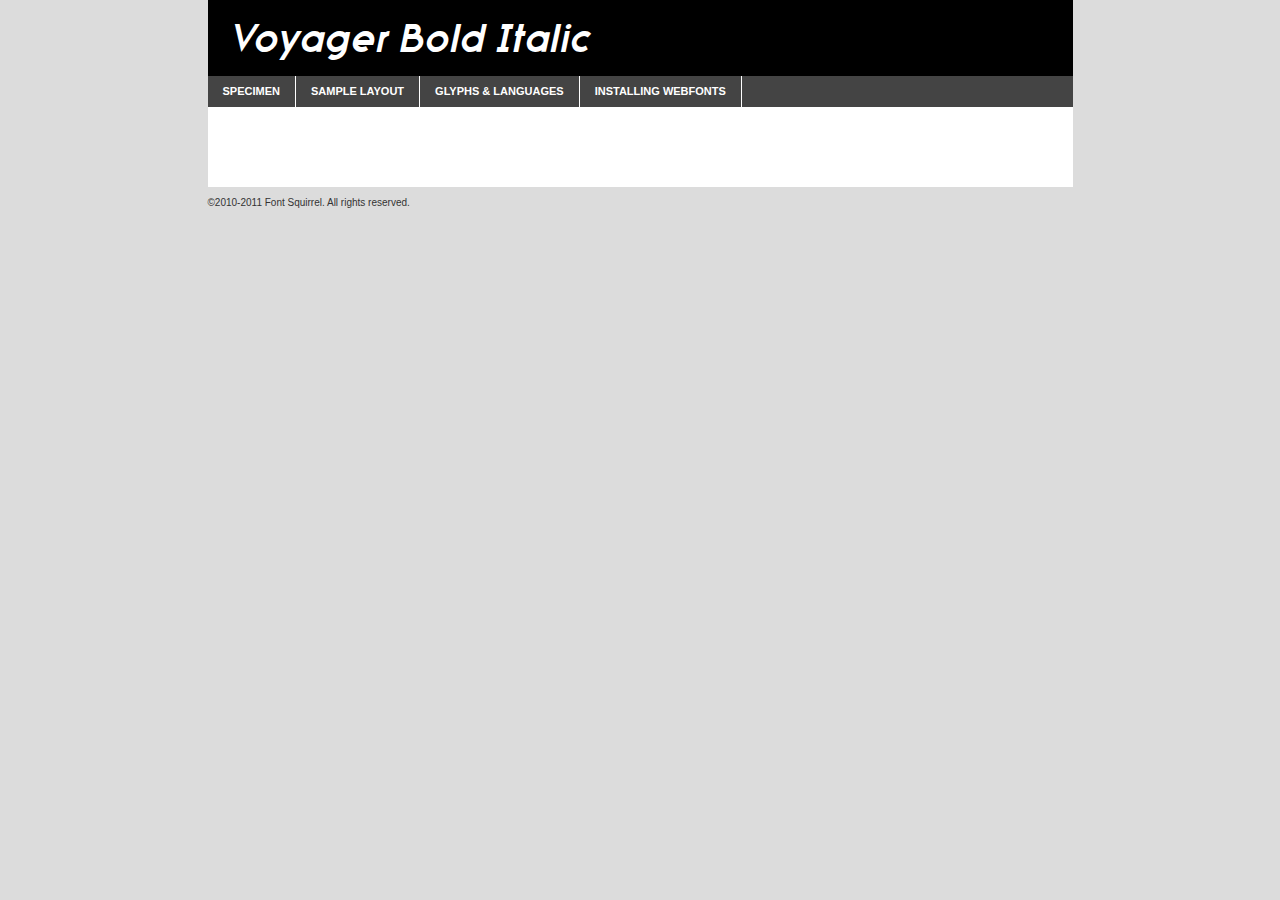
<file: stylesheets/webfont-italic/voyager_bold_italic-demo.html>
<!DOCTYPE html PUBLIC "-//W3C//DTD XHTML 1.0 Transitional//EN"
	"http://www.w3.org/TR/xhtml1/DTD/xhtml1-transitional.dtd">

<html xmlns="http://www.w3.org/1999/xhtml" xml:lang="en" lang="en">
<head>
	<meta http-equiv="Content-Type" content="text/html; charset=utf-8" />
	<script src="http://ajax.googleapis.com/ajax/libs/jquery/1.7.2/jquery.min.js" type="text/javascript" charset="utf-8"></script>
	<script src="specimen_files/easytabs.js" type="text/javascript" charset="utf-8"></script>
	<link rel="stylesheet" href="specimen_files/specimen_stylesheet.css" type="text/css" charset="utf-8" />
	<link rel="stylesheet" href="stylesheet.css" type="text/css" charset="utf-8" />

	<style type="text/css">
					body{
				font-family: 'voyagerbold_italic';
							}
		</style>

	<title>Voyager Bold Italic Specimen</title>
	
	
	<script type="text/javascript" charset="utf-8">
		$(document).ready(function() {
			$('#container').easyTabs({defaultContent:1});
		});
	</script>
</head>

<body>
<div id="container">
	<div id="header">
		Voyager Bold Italic	</div>
	<ul class="tabs">
		<li><a href="#specimen">Specimen</a></li>
		<li><a href="#layout">Sample Layout</a></li>
				<li><a href="#glyphs">Glyphs &amp; Languages</a></li>
		<li><a href="#installing">Installing Webfonts</a></li>
		
	</ul>
	
	<div id="main_content">

		
			<div id="specimen">
		
				<div class="section">
					<div class="grid12 firstcol">
						<div class="huge">AaBb</div>
					</div>
				</div>
		
				<div class="section">
					<div class="glyph_range">A&#x200B;B&#x200b;C&#x200b;D&#x200b;E&#x200b;F&#x200b;G&#x200b;H&#x200b;I&#x200b;J&#x200b;K&#x200b;L&#x200b;M&#x200b;N&#x200b;O&#x200b;P&#x200b;Q&#x200b;R&#x200b;S&#x200b;T&#x200b;U&#x200b;V&#x200b;W&#x200b;X&#x200b;Y&#x200b;Z&#x200b;a&#x200b;b&#x200b;c&#x200b;d&#x200b;e&#x200b;f&#x200b;g&#x200b;h&#x200b;i&#x200b;j&#x200b;k&#x200b;l&#x200b;m&#x200b;n&#x200b;o&#x200b;p&#x200b;q&#x200b;r&#x200b;s&#x200b;t&#x200b;u&#x200b;v&#x200b;w&#x200b;x&#x200b;y&#x200b;z&#x200b;1&#x200b;2&#x200b;3&#x200b;4&#x200b;5&#x200b;6&#x200b;7&#x200b;8&#x200b;9&#x200b;0&#x200b;&amp;&#x200b;.&#x200b;,&#x200b;?&#x200b;!&#x200b;&#64;&#x200b;(&#x200b;)&#x200b;#&#x200b;$&#x200b;%&#x200b;*&#x200b;+&#x200b;-&#x200b;=&#x200b;:&#x200b;;</div>
				</div>
				<div class="section">
					<div class="grid12 firstcol">
						<table class="sample_table">
							<tr><td>10</td><td class="size10">abcdefghijklmnopqrstuvwxyzABCDEFGHIJKLMNOPQRSTUVWXYZ0123456789abcdefghijklmnopqrstuvwxyzABCDEFGHIJKLMNOPQRSTUVWXYZ0123456789abcdefghijklmnopqrstuvwxyzABCDEFGHIJKLMNOPQRSTUVWXYZ</td></tr>
							<tr><td>11</td><td class="size11">abcdefghijklmnopqrstuvwxyzABCDEFGHIJKLMNOPQRSTUVWXYZ0123456789abcdefghijklmnopqrstuvwxyzABCDEFGHIJKLMNOPQRSTUVWXYZ0123456789abcdefghijklmnopqrstuvwxyzABCDEFGHIJKLMNOPQRSTUVWXYZ</td></tr>
							<tr><td>12</td><td class="size12">abcdefghijklmnopqrstuvwxyzABCDEFGHIJKLMNOPQRSTUVWXYZ0123456789abcdefghijklmnopqrstuvwxyzABCDEFGHIJKLMNOPQRSTUVWXYZ0123456789abcdefghijklmnopqrstuvwxyzABCDEFGHIJKLMNOPQRSTUVWXYZ</td></tr>
							<tr><td>13</td><td class="size13">abcdefghijklmnopqrstuvwxyzABCDEFGHIJKLMNOPQRSTUVWXYZ0123456789abcdefghijklmnopqrstuvwxyzABCDEFGHIJKLMNOPQRSTUVWXYZ0123456789abcdefghijklmnopqrstuvwxyzABCDEFGHIJKLMNOPQRSTUVWXYZ</td></tr>
							<tr><td>14</td><td class="size14">abcdefghijklmnopqrstuvwxyzABCDEFGHIJKLMNOPQRSTUVWXYZ0123456789abcdefghijklmnopqrstuvwxyzABCDEFGHIJKLMNOPQRSTUVWXYZ0123456789abcdefghijklmnopqrstuvwxyzABCDEFGHIJKLMNOPQRSTUVWXYZ</td></tr>
							<tr><td>16</td><td class="size16">abcdefghijklmnopqrstuvwxyzABCDEFGHIJKLMNOPQRSTUVWXYZ0123456789abcdefghijklmnopqrstuvwxyzABCDEFGHIJKLMNOPQRSTUVWXYZ</td></tr>
							<tr><td>18</td><td class="size18">abcdefghijklmnopqrstuvwxyzABCDEFGHIJKLMNOPQRSTUVWXYZ0123456789abcdefghijklmnopqrstuvwxyzABCDEFGHIJKLMNOPQRSTUVWXYZ</td></tr>
							<tr><td>20</td><td class="size20">abcdefghijklmnopqrstuvwxyzABCDEFGHIJKLMNOPQRSTUVWXYZ0123456789abcdefghijklmnopqrstuvwxyzABCDEFGHIJKLMNOPQRSTUVWXYZ</td></tr>
							<tr><td>24</td><td class="size24">abcdefghijklmnopqrstuvwxyzABCDEFGHIJKLMNOPQRSTUVWXYZ0123456789abcdefghijklmnopqrstuvwxyzABCDEFGHIJKLMNOPQRSTUVWXYZ</td></tr>
							<tr><td>30</td><td class="size30">abcdefghijklmnopqrstuvwxyzABCDEFGHIJKLMNOPQRSTUVWXYZ0123456789abcdefghijklmnopqrstuvwxyzABCDEFGHIJKLMNOPQRSTUVWXYZ</td></tr>
							<tr><td>36</td><td class="size36">abcdefghijklmnopqrstuvwxyzABCDEFGHIJKLMNOPQRSTUVWXYZ0123456789abcdefghijklmnopqrstuvwxyzABCDEFGHIJKLMNOPQRSTUVWXYZ</td></tr>
							<tr><td>48</td><td class="size48">abcdefghijklmnopqrstuvwxyzABCDEFGHIJKLMNOPQRSTUVWXYZ0123456789abcdefghijklmnopqrstuvwxyzABCDEFGHIJKLMNOPQRSTUVWXYZ</td></tr>
							<tr><td>60</td><td class="size60">abcdefghijklmnopqrstuvwxyzABCDEFGHIJKLMNOPQRSTUVWXYZ0123456789abcdefghijklmnopqrstuvwxyzABCDEFGHIJKLMNOPQRSTUVWXYZ</td></tr>
							<tr><td>72</td><td class="size72">abcdefghijklmnopqrstuvwxyzABCDEFGHIJKLMNOPQRSTUVWXYZ0123456789abcdefghijklmnopqrstuvwxyzABCDEFGHIJKLMNOPQRSTUVWXYZ</td></tr>
							<tr><td>90</td><td class="size90">abcdefghijklmnopqrstuvwxyzABCDEFGHIJKLMNOPQRSTUVWXYZ0123456789abcdefghijklmnopqrstuvwxyzABCDEFGHIJKLMNOPQRSTUVWXYZ</td></tr>
						</table>
				
					</div>
			
				</div>
		
		
		
								<div class="section" id="bodycomparison">


										<div id="xheight">
				<div class="fontbody">&#x25FC;&#x25FC;&#x25FC;&#x25FC;&#x25FC;&#x25FC;&#x25FC;&#x25FC;&#x25FC;&#x25FC;&#x25FC;&#x25FC;&#x25FC;&#x25FC;&#x25FC;&#x25FC;&#x25FC;&#x25FC;&#x25FC;&#x25FC;&#x25FC;&#x25FC;&#x25FC;&#x25FC;&#x25FC;&#x25FC;&#x25FC;&#x25FC;&#x25FC;&#x25FC;&#x25FC;&#x25FC;&#x25FC;&#x25FC;&#x25FC;&#x25FC;&#x25FC;&#x25FC;&#x25FC;&#x25FC;&#x25FC;&#x25FC;&#x25FC;&#x25FC;&#x25FC;&#x25FC;&#x25FC;&#x25FC;&#x25FC;&#x25FC;&#x25FC;&#x25FC;&#x25FC;&#x25FC;&#x25FC;&#x25FC;&#x25FC;&#x25FC;&#x25FC;&#x25FC;&#x25FC;&#x25FC;&#x25FC;&#x25FC;&#x25FC;&#x25FC;&#x25FC;&#x25FC;&#x25FC;&#x25FC;&#x25FC;&#x25FC;&#x25FC;&#x25FC;&#x25FC;&#x25FC;&#x25FC;&#x25FC;&#x25FC;&#x25FC;&#x25FC;&#x25FC;&#x25FC;&#x25FC;&#x25FC;&#x25FC;&#x25FC;&#x25FC;&#x25FC;&#x25FC;&#x25FC;&#x25FC;&#x25FC;&#x25FC;&#x25FC;&#x25FC;&#x25FC;&#x25FC;&#x25FC;body</div><div class="arialbody">body</div><div class="verdanabody">body</div><div class="georgiabody">body</div></div>
										<div class="fontbody" style="z-index:1">
											body<span>Voyager Bold Italic</span>
										</div>
										<div class="arialbody" style="z-index:1">
											body<span>Arial</span>
										</div>
										<div class="verdanabody" style="z-index:1">
											body<span>Verdana</span>
										</div>
										<div class="georgiabody" style="z-index:1">
											body<span>Georgia</span>
										</div>



								</div>
		
		
				<div class="section psample psample_row1" id="">
					
					<div class="grid2 firstcol">
						<p class="size10"><span>10.</span>Aenean lacinia bibendum nulla sed consectetur. Fusce dapibus, tellus ac cursus commodo, tortor mauris condimentum nibh, ut fermentum massa justo sit amet risus. Nullam id dolor id nibh ultricies vehicula ut id elit. Cum sociis natoque penatibus et magnis dis parturient montes, nascetur ridiculus mus. Nulla vitae elit libero, a pharetra augue.</p>
			
					</div>
					<div class="grid3">
						<p class="size11"><span>11.</span>Aenean lacinia bibendum nulla sed consectetur. Fusce dapibus, tellus ac cursus commodo, tortor mauris condimentum nibh, ut fermentum massa justo sit amet risus. Nullam id dolor id nibh ultricies vehicula ut id elit. Cum sociis natoque penatibus et magnis dis parturient montes, nascetur ridiculus mus. Nulla vitae elit libero, a pharetra augue.</p>
			
					</div>
					<div class="grid3">
						<p class="size12"><span>12.</span>Aenean lacinia bibendum nulla sed consectetur. Fusce dapibus, tellus ac cursus commodo, tortor mauris condimentum nibh, ut fermentum massa justo sit amet risus. Nullam id dolor id nibh ultricies vehicula ut id elit. Cum sociis natoque penatibus et magnis dis parturient montes, nascetur ridiculus mus. Nulla vitae elit libero, a pharetra augue.</p>
			
					</div>
					<div class="grid4">
						<p class="size13"><span>13.</span>Aenean lacinia bibendum nulla sed consectetur. Fusce dapibus, tellus ac cursus commodo, tortor mauris condimentum nibh, ut fermentum massa justo sit amet risus. Nullam id dolor id nibh ultricies vehicula ut id elit. Cum sociis natoque penatibus et magnis dis parturient montes, nascetur ridiculus mus. Nulla vitae elit libero, a pharetra augue.</p>
			
					</div>
					<div class="white_blend"></div>
					
				</div>
				<div class="section psample psample_row2" id="">
					<div class="grid3 firstcol">
						<p class="size14"><span>14.</span>Aenean lacinia bibendum nulla sed consectetur. Fusce dapibus, tellus ac cursus commodo, tortor mauris condimentum nibh, ut fermentum massa justo sit amet risus. Nullam id dolor id nibh ultricies vehicula ut id elit. Cum sociis natoque penatibus et magnis dis parturient montes, nascetur ridiculus mus. Nulla vitae elit libero, a pharetra augue.</p>
			
					</div>
					<div class="grid4">
						<p class="size16"><span>16.</span>Aenean lacinia bibendum nulla sed consectetur. Fusce dapibus, tellus ac cursus commodo, tortor mauris condimentum nibh, ut fermentum massa justo sit amet risus. Nullam id dolor id nibh ultricies vehicula ut id elit. Cum sociis natoque penatibus et magnis dis parturient montes, nascetur ridiculus mus. Nulla vitae elit libero, a pharetra augue.</p>
			
					</div>
					<div class="grid5">
						<p class="size18"><span>18.</span>Aenean lacinia bibendum nulla sed consectetur. Fusce dapibus, tellus ac cursus commodo, tortor mauris condimentum nibh, ut fermentum massa justo sit amet risus. Nullam id dolor id nibh ultricies vehicula ut id elit. Cum sociis natoque penatibus et magnis dis parturient montes, nascetur ridiculus mus. Nulla vitae elit libero, a pharetra augue.</p>
			
					</div>

					<div class="white_blend"></div>

				</div>
				
				<div class="section psample psample_row3" id="">
					<div class="grid5 firstcol">
						<p class="size20"><span>20.</span>Aenean lacinia bibendum nulla sed consectetur. Fusce dapibus, tellus ac cursus commodo, tortor mauris condimentum nibh, ut fermentum massa justo sit amet risus. Nullam id dolor id nibh ultricies vehicula ut id elit. Cum sociis natoque penatibus et magnis dis parturient montes, nascetur ridiculus mus. Nulla vitae elit libero, a pharetra augue.</p>
					</div>
					<div class="grid7">
						<p class="size24"><span>24.</span>Aenean lacinia bibendum nulla sed consectetur. Fusce dapibus, tellus ac cursus commodo, tortor mauris condimentum nibh, ut fermentum massa justo sit amet risus. Nullam id dolor id nibh ultricies vehicula ut id elit. Cum sociis natoque penatibus et magnis dis parturient montes, nascetur ridiculus mus. Nulla vitae elit libero, a pharetra augue.</p>
					</div>
					
					<div class="white_blend"></div>
					
				</div>
				
				<div class="section psample psample_row4" id="">
					<div class="grid12 firstcol">
						<p class="size30"><span>30.</span>Aenean lacinia bibendum nulla sed consectetur. Fusce dapibus, tellus ac cursus commodo, tortor mauris condimentum nibh, ut fermentum massa justo sit amet risus. Nullam id dolor id nibh ultricies vehicula ut id elit. Cum sociis natoque penatibus et magnis dis parturient montes, nascetur ridiculus mus. Nulla vitae elit libero, a pharetra augue.</p>
					</div>
					<div class="white_blend"></div>
					
				</div>
				
				
				
				<div class="section psample psample_row1 fullreverse">
					<div class="grid2 firstcol">
						<p class="size10"><span>10.</span>Aenean lacinia bibendum nulla sed consectetur. Fusce dapibus, tellus ac cursus commodo, tortor mauris condimentum nibh, ut fermentum massa justo sit amet risus. Nullam id dolor id nibh ultricies vehicula ut id elit. Cum sociis natoque penatibus et magnis dis parturient montes, nascetur ridiculus mus. Nulla vitae elit libero, a pharetra augue.</p>
			
					</div>
					<div class="grid3">
						<p class="size11"><span>11.</span>Aenean lacinia bibendum nulla sed consectetur. Fusce dapibus, tellus ac cursus commodo, tortor mauris condimentum nibh, ut fermentum massa justo sit amet risus. Nullam id dolor id nibh ultricies vehicula ut id elit. Cum sociis natoque penatibus et magnis dis parturient montes, nascetur ridiculus mus. Nulla vitae elit libero, a pharetra augue.</p>
			
					</div>
					<div class="grid3">
						<p class="size12"><span>12.</span>Aenean lacinia bibendum nulla sed consectetur. Fusce dapibus, tellus ac cursus commodo, tortor mauris condimentum nibh, ut fermentum massa justo sit amet risus. Nullam id dolor id nibh ultricies vehicula ut id elit. Cum sociis natoque penatibus et magnis dis parturient montes, nascetur ridiculus mus. Nulla vitae elit libero, a pharetra augue.</p>
			
					</div>
					<div class="grid4">
						<p class="size13"><span>13.</span>Aenean lacinia bibendum nulla sed consectetur. Fusce dapibus, tellus ac cursus commodo, tortor mauris condimentum nibh, ut fermentum massa justo sit amet risus. Nullam id dolor id nibh ultricies vehicula ut id elit. Cum sociis natoque penatibus et magnis dis parturient montes, nascetur ridiculus mus. Nulla vitae elit libero, a pharetra augue.</p>
			
					</div>
					<div class="black_blend"></div>
					
				</div>
				
				<div class="section psample psample_row2 fullreverse">
					<div class="grid3 firstcol">
						<p class="size14"><span>14.</span>Aenean lacinia bibendum nulla sed consectetur. Fusce dapibus, tellus ac cursus commodo, tortor mauris condimentum nibh, ut fermentum massa justo sit amet risus. Nullam id dolor id nibh ultricies vehicula ut id elit. Cum sociis natoque penatibus et magnis dis parturient montes, nascetur ridiculus mus. Nulla vitae elit libero, a pharetra augue.</p>
			
					</div>
					<div class="grid4">
						<p class="size16"><span>16.</span>Aenean lacinia bibendum nulla sed consectetur. Fusce dapibus, tellus ac cursus commodo, tortor mauris condimentum nibh, ut fermentum massa justo sit amet risus. Nullam id dolor id nibh ultricies vehicula ut id elit. Cum sociis natoque penatibus et magnis dis parturient montes, nascetur ridiculus mus. Nulla vitae elit libero, a pharetra augue.</p>
			
					</div>
					<div class="grid5">
						<p class="size18"><span>18.</span>Aenean lacinia bibendum nulla sed consectetur. Fusce dapibus, tellus ac cursus commodo, tortor mauris condimentum nibh, ut fermentum massa justo sit amet risus. Nullam id dolor id nibh ultricies vehicula ut id elit. Cum sociis natoque penatibus et magnis dis parturient montes, nascetur ridiculus mus. Nulla vitae elit libero, a pharetra augue.</p>
			
					</div>
					<div class="black_blend"></div>

				</div>
				
				<div class="section psample fullreverse psample_row3" id="">
					<div class="grid5 firstcol">
						<p class="size20"><span>20.</span>Aenean lacinia bibendum nulla sed consectetur. Fusce dapibus, tellus ac cursus commodo, tortor mauris condimentum nibh, ut fermentum massa justo sit amet risus. Nullam id dolor id nibh ultricies vehicula ut id elit. Cum sociis natoque penatibus et magnis dis parturient montes, nascetur ridiculus mus. Nulla vitae elit libero, a pharetra augue.</p>
					</div>
					<div class="grid7">
						<p class="size24"><span>24.</span>Aenean lacinia bibendum nulla sed consectetur. Fusce dapibus, tellus ac cursus commodo, tortor mauris condimentum nibh, ut fermentum massa justo sit amet risus. Nullam id dolor id nibh ultricies vehicula ut id elit. Cum sociis natoque penatibus et magnis dis parturient montes, nascetur ridiculus mus. Nulla vitae elit libero, a pharetra augue.</p>
					</div>
					
					<div class="black_blend"></div>
					
				</div>
				
				<div class="section psample fullreverse psample_row4" id="" style="border-bottom: 20px #000 solid;">
					<div class="grid12 firstcol">
						<p class="size30"><span>30.</span>Aenean lacinia bibendum nulla sed consectetur. Fusce dapibus, tellus ac cursus commodo, tortor mauris condimentum nibh, ut fermentum massa justo sit amet risus. Nullam id dolor id nibh ultricies vehicula ut id elit. Cum sociis natoque penatibus et magnis dis parturient montes, nascetur ridiculus mus. Nulla vitae elit libero, a pharetra augue.</p>
					</div>
					<div class="black_blend"></div>
					
				</div>
				
				
				
				
			</div>
			
			<div id="layout">
				
				<div class="section">
					
					<div class="grid12 firstcol">
						<h1>Lorem Ipsum Dolor</h1>
						<h2>Etiam porta sem malesuada magna mollis euismod</h2>
						
						<p class="byline">By <a href="#link">Aenean Lacinia</a></p>
					</div>
				</div>
				<div class="section">
					<div class="grid8 firstcol">
						<p class="large">Donec sed odio dui. Morbi leo risus, porta ac consectetur ac, vestibulum at eros. Fusce dapibus, tellus ac cursus commodo, tortor mauris condimentum nibh, ut fermentum massa justo sit amet risus. </p>

						
						<h3>Pellentesque ornare sem</h3>

						<p>Maecenas sed diam eget risus varius blandit sit amet non magna. Maecenas faucibus mollis interdum. Donec ullamcorper nulla non metus auctor fringilla. Nullam id dolor id nibh ultricies vehicula ut id elit. Nullam id dolor id nibh ultricies vehicula ut id elit. </p>

						<p>Aenean eu leo quam. Pellentesque ornare sem lacinia quam venenatis vestibulum. Lorem ipsum dolor sit amet, consectetur adipiscing elit. Cum sociis natoque penatibus et magnis dis parturient montes, nascetur ridiculus mus. </p>

						<p>Nulla vitae elit libero, a pharetra augue. Praesent commodo cursus magna, vel scelerisque nisl consectetur et. Aenean lacinia bibendum nulla sed consectetur. </p>

						<p>Nullam quis risus eget urna mollis ornare vel eu leo. Nullam quis risus eget urna mollis ornare vel eu leo. Maecenas sed diam eget risus varius blandit sit amet non magna. Donec ullamcorper nulla non metus auctor fringilla. </p>

						<h3>Cras mattis consectetur</h3>

						<p>Aenean eu leo quam. Pellentesque ornare sem lacinia quam venenatis vestibulum. Aenean lacinia bibendum nulla sed consectetur. Integer posuere erat a ante venenatis dapibus posuere velit aliquet. Cras mattis consectetur purus sit amet fermentum. </p>

						<p>Nullam id dolor id nibh ultricies vehicula ut id elit. Nullam quis risus eget urna mollis ornare vel eu leo. Cras mattis consectetur purus sit amet fermentum.</p>
					</div>
					
					<div class="grid4 sidebar">
						
						<div class="box reverse">
							<p class="last">Nullam quis risus eget urna mollis ornare vel eu leo. Donec ullamcorper nulla non metus auctor fringilla. Cras mattis consectetur purus sit amet fermentum. Sed posuere consectetur est at lobortis. Lorem ipsum dolor sit amet, consectetur adipiscing elit. </p>
						</div>
						
						<p class="caption">Maecenas sed diam eget risus varius.</p>

						<p>Vestibulum id ligula porta felis euismod semper. Integer posuere erat a ante venenatis dapibus posuere velit aliquet. Vestibulum id ligula porta felis euismod semper. Sed posuere consectetur est at lobortis. Maecenas sed diam eget risus varius blandit sit amet non magna. Fusce dapibus, tellus ac cursus commodo, tortor mauris condimentum nibh, ut fermentum massa justo sit amet risus. </p>

					

						<p>Duis mollis, est non commodo luctus, nisi erat porttitor ligula, eget lacinia odio sem nec elit. Aenean lacinia bibendum nulla sed consectetur. Vivamus sagittis lacus vel augue laoreet rutrum faucibus dolor auctor. Aenean lacinia bibendum nulla sed consectetur. Nullam quis risus eget urna mollis ornare vel eu leo. </p>

						<p>Praesent commodo cursus magna, vel scelerisque nisl consectetur et. Donec ullamcorper nulla non metus auctor fringilla. Maecenas faucibus mollis interdum. Fusce dapibus, tellus ac cursus commodo, tortor mauris condimentum nibh, ut fermentum massa justo sit amet risus. </p>

					</div>
				</div>
				
			</div>


			



		<div id="glyphs">
			<div class="section">
				<div class="grid12 firstcol">
			
				<h1>Language Support</h1>
				<p>The subset of Voyager Bold Italic in this kit supports the following languages:<br />
			
					Albanian, Basque, Breton, Chamorro, Danish, Dutch, English, Finnish, French, Frisian, Galician, German, Italian, Malagasy, Norwegian, Portuguese, Spanish, Swedish				</p>
				<h1>Glyph Chart</h1>
				<p>The subset of Voyager Bold Italic in this kit includes all the glyphs listed below. Unicode entities are included above each glyph to help you insert individual characters into your layout.</p>
				<div id="glyph_chart">
			
																				 <div><p>&amp;#32;</p>&#32;</div>
																				 <div><p>&amp;#33;</p>&#33;</div>
																				 <div><p>&amp;#34;</p>&#34;</div>
																				 <div><p>&amp;#35;</p>&#35;</div>
																				 <div><p>&amp;#36;</p>&#36;</div>
																				 <div><p>&amp;#37;</p>&#37;</div>
																				 <div><p>&amp;#38;</p>&#38;</div>
																				 <div><p>&amp;#39;</p>&#39;</div>
																				 <div><p>&amp;#40;</p>&#40;</div>
																				 <div><p>&amp;#41;</p>&#41;</div>
																				 <div><p>&amp;#42;</p>&#42;</div>
																				 <div><p>&amp;#43;</p>&#43;</div>
																				 <div><p>&amp;#44;</p>&#44;</div>
																				 <div><p>&amp;#45;</p>&#45;</div>
																				 <div><p>&amp;#46;</p>&#46;</div>
																				 <div><p>&amp;#47;</p>&#47;</div>
																				 <div><p>&amp;#48;</p>&#48;</div>
																				 <div><p>&amp;#49;</p>&#49;</div>
																				 <div><p>&amp;#50;</p>&#50;</div>
																				 <div><p>&amp;#51;</p>&#51;</div>
																				 <div><p>&amp;#52;</p>&#52;</div>
																				 <div><p>&amp;#53;</p>&#53;</div>
																				 <div><p>&amp;#54;</p>&#54;</div>
																				 <div><p>&amp;#55;</p>&#55;</div>
																				 <div><p>&amp;#56;</p>&#56;</div>
																				 <div><p>&amp;#57;</p>&#57;</div>
																				 <div><p>&amp;#58;</p>&#58;</div>
																				 <div><p>&amp;#59;</p>&#59;</div>
																				 <div><p>&amp;#60;</p>&#60;</div>
																				 <div><p>&amp;#61;</p>&#61;</div>
																				 <div><p>&amp;#62;</p>&#62;</div>
																				 <div><p>&amp;#63;</p>&#63;</div>
																				 <div><p>&amp;#64;</p>&#64;</div>
																				 <div><p>&amp;#65;</p>&#65;</div>
																				 <div><p>&amp;#66;</p>&#66;</div>
																				 <div><p>&amp;#67;</p>&#67;</div>
																				 <div><p>&amp;#68;</p>&#68;</div>
																				 <div><p>&amp;#69;</p>&#69;</div>
																				 <div><p>&amp;#70;</p>&#70;</div>
																				 <div><p>&amp;#71;</p>&#71;</div>
																				 <div><p>&amp;#72;</p>&#72;</div>
																				 <div><p>&amp;#73;</p>&#73;</div>
																				 <div><p>&amp;#74;</p>&#74;</div>
																				 <div><p>&amp;#75;</p>&#75;</div>
																				 <div><p>&amp;#76;</p>&#76;</div>
																				 <div><p>&amp;#77;</p>&#77;</div>
																				 <div><p>&amp;#78;</p>&#78;</div>
																				 <div><p>&amp;#79;</p>&#79;</div>
																				 <div><p>&amp;#80;</p>&#80;</div>
																				 <div><p>&amp;#81;</p>&#81;</div>
																				 <div><p>&amp;#82;</p>&#82;</div>
																				 <div><p>&amp;#83;</p>&#83;</div>
																				 <div><p>&amp;#84;</p>&#84;</div>
																				 <div><p>&amp;#85;</p>&#85;</div>
																				 <div><p>&amp;#86;</p>&#86;</div>
																				 <div><p>&amp;#87;</p>&#87;</div>
																				 <div><p>&amp;#88;</p>&#88;</div>
																				 <div><p>&amp;#89;</p>&#89;</div>
																				 <div><p>&amp;#90;</p>&#90;</div>
																				 <div><p>&amp;#91;</p>&#91;</div>
																				 <div><p>&amp;#92;</p>&#92;</div>
																				 <div><p>&amp;#93;</p>&#93;</div>
																				 <div><p>&amp;#94;</p>&#94;</div>
																				 <div><p>&amp;#95;</p>&#95;</div>
																				 <div><p>&amp;#96;</p>&#96;</div>
																				 <div><p>&amp;#97;</p>&#97;</div>
																				 <div><p>&amp;#98;</p>&#98;</div>
																				 <div><p>&amp;#99;</p>&#99;</div>
																				 <div><p>&amp;#100;</p>&#100;</div>
																				 <div><p>&amp;#101;</p>&#101;</div>
																				 <div><p>&amp;#102;</p>&#102;</div>
																				 <div><p>&amp;#103;</p>&#103;</div>
																				 <div><p>&amp;#104;</p>&#104;</div>
																				 <div><p>&amp;#105;</p>&#105;</div>
																				 <div><p>&amp;#106;</p>&#106;</div>
																				 <div><p>&amp;#107;</p>&#107;</div>
																				 <div><p>&amp;#108;</p>&#108;</div>
																				 <div><p>&amp;#109;</p>&#109;</div>
																				 <div><p>&amp;#110;</p>&#110;</div>
																				 <div><p>&amp;#111;</p>&#111;</div>
																				 <div><p>&amp;#112;</p>&#112;</div>
																				 <div><p>&amp;#113;</p>&#113;</div>
																				 <div><p>&amp;#114;</p>&#114;</div>
																				 <div><p>&amp;#115;</p>&#115;</div>
																				 <div><p>&amp;#116;</p>&#116;</div>
																				 <div><p>&amp;#117;</p>&#117;</div>
																				 <div><p>&amp;#118;</p>&#118;</div>
																				 <div><p>&amp;#119;</p>&#119;</div>
																				 <div><p>&amp;#120;</p>&#120;</div>
																				 <div><p>&amp;#121;</p>&#121;</div>
																				 <div><p>&amp;#122;</p>&#122;</div>
																				 <div><p>&amp;#123;</p>&#123;</div>
																				 <div><p>&amp;#124;</p>&#124;</div>
																				 <div><p>&amp;#125;</p>&#125;</div>
																				 <div><p>&amp;#126;</p>&#126;</div>
																				 <div><p>&amp;#160;</p>&#160;</div>
																				 <div><p>&amp;#161;</p>&#161;</div>
																				 <div><p>&amp;#162;</p>&#162;</div>
																				 <div><p>&amp;#163;</p>&#163;</div>
																				 <div><p>&amp;#165;</p>&#165;</div>
																				 <div><p>&amp;#168;</p>&#168;</div>
																				 <div><p>&amp;#169;</p>&#169;</div>
																				 <div><p>&amp;#173;</p>&#173;</div>
																				 <div><p>&amp;#174;</p>&#174;</div>
																				 <div><p>&amp;#180;</p>&#180;</div>
																				 <div><p>&amp;#183;</p>&#183;</div>
																				 <div><p>&amp;#184;</p>&#184;</div>
																				 <div><p>&amp;#191;</p>&#191;</div>
																				 <div><p>&amp;#192;</p>&#192;</div>
																				 <div><p>&amp;#193;</p>&#193;</div>
																				 <div><p>&amp;#194;</p>&#194;</div>
																				 <div><p>&amp;#195;</p>&#195;</div>
																				 <div><p>&amp;#196;</p>&#196;</div>
																				 <div><p>&amp;#197;</p>&#197;</div>
																				 <div><p>&amp;#198;</p>&#198;</div>
																				 <div><p>&amp;#199;</p>&#199;</div>
																				 <div><p>&amp;#200;</p>&#200;</div>
																				 <div><p>&amp;#201;</p>&#201;</div>
																				 <div><p>&amp;#202;</p>&#202;</div>
																				 <div><p>&amp;#203;</p>&#203;</div>
																				 <div><p>&amp;#204;</p>&#204;</div>
																				 <div><p>&amp;#205;</p>&#205;</div>
																				 <div><p>&amp;#206;</p>&#206;</div>
																				 <div><p>&amp;#207;</p>&#207;</div>
																				 <div><p>&amp;#208;</p>&#208;</div>
																				 <div><p>&amp;#209;</p>&#209;</div>
																				 <div><p>&amp;#210;</p>&#210;</div>
																				 <div><p>&amp;#211;</p>&#211;</div>
																				 <div><p>&amp;#212;</p>&#212;</div>
																				 <div><p>&amp;#213;</p>&#213;</div>
																				 <div><p>&amp;#214;</p>&#214;</div>
																				 <div><p>&amp;#215;</p>&#215;</div>
																				 <div><p>&amp;#216;</p>&#216;</div>
																				 <div><p>&amp;#217;</p>&#217;</div>
																				 <div><p>&amp;#218;</p>&#218;</div>
																				 <div><p>&amp;#219;</p>&#219;</div>
																				 <div><p>&amp;#220;</p>&#220;</div>
																				 <div><p>&amp;#221;</p>&#221;</div>
																				 <div><p>&amp;#222;</p>&#222;</div>
																				 <div><p>&amp;#223;</p>&#223;</div>
																				 <div><p>&amp;#224;</p>&#224;</div>
																				 <div><p>&amp;#225;</p>&#225;</div>
																				 <div><p>&amp;#226;</p>&#226;</div>
																				 <div><p>&amp;#227;</p>&#227;</div>
																				 <div><p>&amp;#228;</p>&#228;</div>
																				 <div><p>&amp;#229;</p>&#229;</div>
																				 <div><p>&amp;#230;</p>&#230;</div>
																				 <div><p>&amp;#231;</p>&#231;</div>
																				 <div><p>&amp;#232;</p>&#232;</div>
																				 <div><p>&amp;#233;</p>&#233;</div>
																				 <div><p>&amp;#234;</p>&#234;</div>
																				 <div><p>&amp;#235;</p>&#235;</div>
																				 <div><p>&amp;#236;</p>&#236;</div>
																				 <div><p>&amp;#237;</p>&#237;</div>
																				 <div><p>&amp;#238;</p>&#238;</div>
																				 <div><p>&amp;#239;</p>&#239;</div>
																				 <div><p>&amp;#241;</p>&#241;</div>
																				 <div><p>&amp;#242;</p>&#242;</div>
																				 <div><p>&amp;#243;</p>&#243;</div>
																				 <div><p>&amp;#244;</p>&#244;</div>
																				 <div><p>&amp;#245;</p>&#245;</div>
																				 <div><p>&amp;#246;</p>&#246;</div>
																				 <div><p>&amp;#247;</p>&#247;</div>
																				 <div><p>&amp;#248;</p>&#248;</div>
																				 <div><p>&amp;#249;</p>&#249;</div>
																				 <div><p>&amp;#250;</p>&#250;</div>
																				 <div><p>&amp;#251;</p>&#251;</div>
																				 <div><p>&amp;#252;</p>&#252;</div>
																				 <div><p>&amp;#253;</p>&#253;</div>
																				 <div><p>&amp;#254;</p>&#254;</div>
																				 <div><p>&amp;#255;</p>&#255;</div>
																				 <div><p>&amp;#338;</p>&#338;</div>
																				 <div><p>&amp;#339;</p>&#339;</div>
																				 <div><p>&amp;#376;</p>&#376;</div>
																				 <div><p>&amp;#710;</p>&#710;</div>
																				 <div><p>&amp;#732;</p>&#732;</div>
																				 <div><p>&amp;#8192;</p>&#8192;</div>
																				 <div><p>&amp;#8193;</p>&#8193;</div>
																				 <div><p>&amp;#8194;</p>&#8194;</div>
																				 <div><p>&amp;#8195;</p>&#8195;</div>
																				 <div><p>&amp;#8196;</p>&#8196;</div>
																				 <div><p>&amp;#8197;</p>&#8197;</div>
																				 <div><p>&amp;#8198;</p>&#8198;</div>
																				 <div><p>&amp;#8199;</p>&#8199;</div>
																				 <div><p>&amp;#8200;</p>&#8200;</div>
																				 <div><p>&amp;#8201;</p>&#8201;</div>
																				 <div><p>&amp;#8202;</p>&#8202;</div>
																				 <div><p>&amp;#8208;</p>&#8208;</div>
																				 <div><p>&amp;#8209;</p>&#8209;</div>
																				 <div><p>&amp;#8210;</p>&#8210;</div>
																				 <div><p>&amp;#8211;</p>&#8211;</div>
																				 <div><p>&amp;#8212;</p>&#8212;</div>
																				 <div><p>&amp;#8216;</p>&#8216;</div>
																				 <div><p>&amp;#8217;</p>&#8217;</div>
																				 <div><p>&amp;#8218;</p>&#8218;</div>
																				 <div><p>&amp;#8220;</p>&#8220;</div>
																				 <div><p>&amp;#8221;</p>&#8221;</div>
																				 <div><p>&amp;#8222;</p>&#8222;</div>
																				 <div><p>&amp;#8226;</p>&#8226;</div>
																				 <div><p>&amp;#8230;</p>&#8230;</div>
																				 <div><p>&amp;#8239;</p>&#8239;</div>
																				 <div><p>&amp;#8287;</p>&#8287;</div>
																				 <div><p>&amp;#8364;</p>&#8364;</div>
																				 <div><p>&amp;#8482;</p>&#8482;</div>
																				 <div><p>&amp;#9724;</p>&#9724;</div>
																				 <div><p>&amp;#64257;</p>&#64257;</div>
																				 <div><p>&amp;#64258;</p>&#64258;</div>
																				 <div><p>&amp;#64259;</p>&#64259;</div>
																				 <div><p>&amp;#64260;</p>&#64260;</div>
																																																</div>	
				</div>
		
		
			</div>
		</div>
		
		
		<div id="specs">
			
		</div>
	
		<div id="installing">
			<div class="section">
				<div class="grid7 firstcol">
					<h1>Installing Webfonts</h1>
					
					<p>Webfonts are supported by all major browser platforms but not all in the same way. There are currently four different font formats that must be included in order to target all browsers. This includes TTF, WOFF, EOT and SVG.</p>
					
					<h2>1. Upload your webfonts</h2>
					<p>You must upload your webfont kit to your website. They should be in or near the same directory as your CSS files.</p>
					
					<h2>2. Include the webfont stylesheet</h2>
					<p>A special CSS @font-face declaration helps the various browsers select the appropriate font it needs without causing you a bunch of headaches. Learn more about this syntax by reading the <a href="http://www.fontspring.com/blog/further-hardening-of-the-bulletproof-syntax">Fontspring blog post</a> about it. The code for it is as follows:</p>


<code>
@font-face{ 
	font-family: 'MyWebFont';
	src: url('WebFont.eot');
	src: url('WebFont.eot?#iefix') format('embedded-opentype'),
	     url('WebFont.woff') format('woff'),
	     url('WebFont.ttf') format('truetype'),
	     url('WebFont.svg#webfont') format('svg');
}
</code>

	<p>We've already gone ahead and generated the code for you. All you have to do is link to the stylesheet in your HTML, like this:</p>
	<code>&lt;link rel=&quot;stylesheet&quot; href=&quot;stylesheet.css&quot; type=&quot;text/css&quot; charset=&quot;utf-8&quot; /&gt;</code>

					<h2>3. Modify your own stylesheet</h2>
					<p>To take advantage of your new fonts, you must tell your stylesheet to use them. Look at the original @font-face declaration above and find the property called "font-family." The name linked there will be what you use to reference the font. Prepend that webfont name to the font stack in the "font-family" property, inside the selector you want to change. For example:</p>
<code>p { font-family: 'WebFont', Arial, sans-serif; }</code>

<h2>4. Test</h2>
<p>Getting webfonts to work cross-browser <em>can</em> be tricky. Use the information in the sidebar to help you if you find that fonts aren't loading in a particular browser.</p>
				</div>
				
				<div class="grid5 sidebar">
					<div class="box">
						<h2>Troubleshooting<br />Font-Face Problems</h2>
						<p>Having trouble getting your webfonts to load in your new website? Here are some tips to sort out what might be the problem.</p>

						<h3>Fonts not showing in any browser</h3>

						<p>This sounds like you need to work on the plumbing. You either did not upload the fonts to the correct directory, or you did not link the fonts properly in the CSS. If you've confirmed that all this is correct and you still have a problem, take a look at your .htaccess file and see if requests are getting intercepted.</p>

						<h3>Fonts not loading in iPhone or iPad</h3>

						<p>The most common problem here is that you are serving the fonts from an IIS server. IIS refuses to serve files that have unknown MIME types. If that is the case, you must set the MIME type for SVG to "image/svg+xml" in the server settings. Follow these instructions from Microsoft if you need help.</p>

						<h3>Fonts not loading in Firefox</h3>

						<p>The primary reason for this failure? You are still using a version Firefox older than 3.5. So upgrade already! If that isn't it, then you are very likely serving fonts from a different domain. Firefox requires that all font assets be served from the same domain. Lastly it is possible that you need to add WOFF to your list of MIME types (if you are serving via IIS.)</p>

						<h3>Fonts not loading in IE</h3>

						<p>Are you looking at Internet Explorer on an actual Windows machine or are you cheating by using a service like Adobe BrowserLab? Many of these screenshot services do not render @font-face for IE. Best to test it on a real machine.</p>

						<h3>Fonts not loading in IE9</h3>

						<p>IE9, like Firefox, requires that fonts be served from the same domain as the website. Make sure that is the case.</p>
					</div>
				</div>
			</div>
			
		</div>
	
	</div>
	<div id="footer">
		<p>&copy;2010-2011 Font Squirrel. All rights reserved.</p>
	</div>
</div>
</body>
</html>
</file>
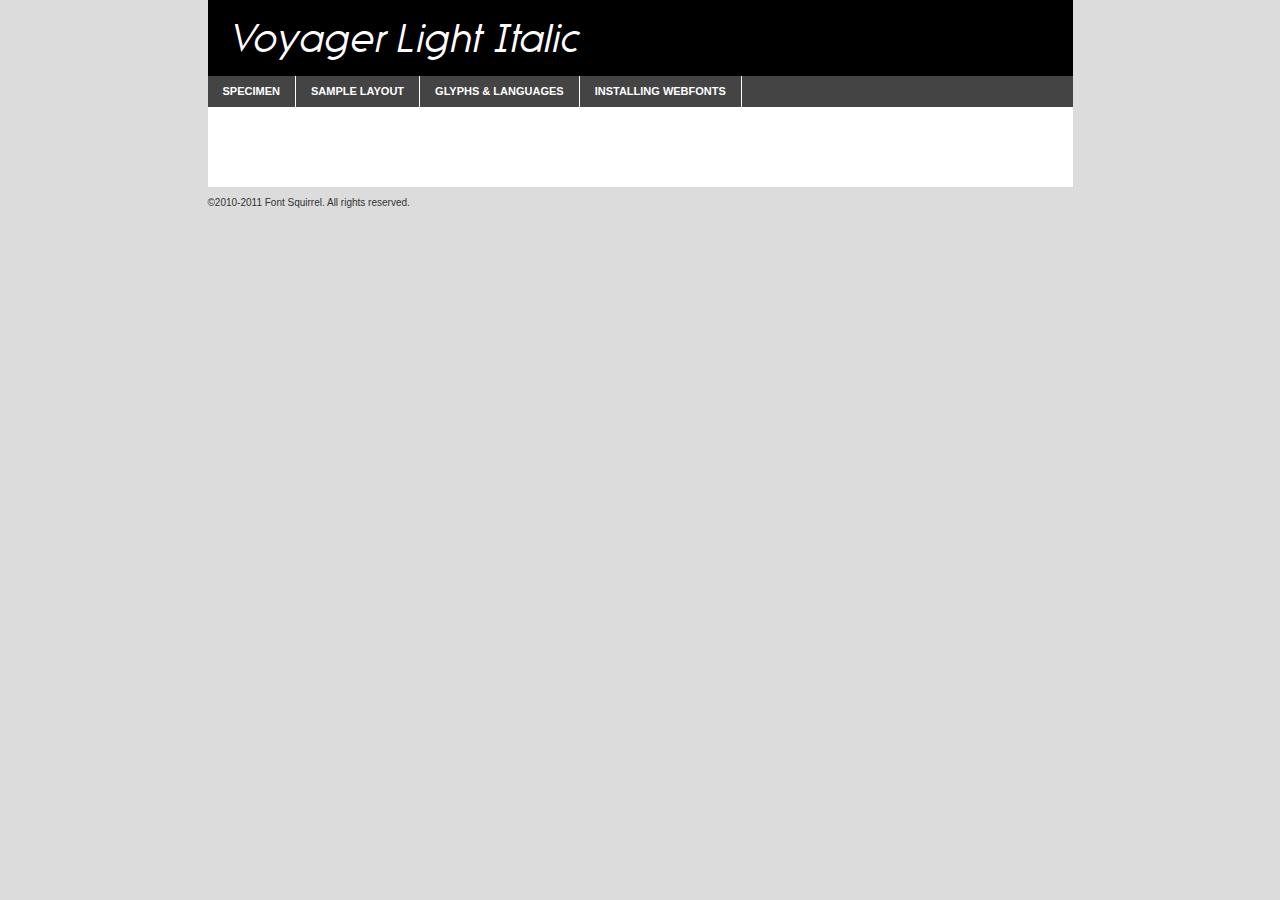
<file: stylesheets/webfont-italic/voyager_light_italic-demo.html>
<!DOCTYPE html PUBLIC "-//W3C//DTD XHTML 1.0 Transitional//EN"
	"http://www.w3.org/TR/xhtml1/DTD/xhtml1-transitional.dtd">

<html xmlns="http://www.w3.org/1999/xhtml" xml:lang="en" lang="en">
<head>
	<meta http-equiv="Content-Type" content="text/html; charset=utf-8" />
	<script src="http://ajax.googleapis.com/ajax/libs/jquery/1.7.2/jquery.min.js" type="text/javascript" charset="utf-8"></script>
	<script src="specimen_files/easytabs.js" type="text/javascript" charset="utf-8"></script>
	<link rel="stylesheet" href="specimen_files/specimen_stylesheet.css" type="text/css" charset="utf-8" />
	<link rel="stylesheet" href="stylesheet.css" type="text/css" charset="utf-8" />

	<style type="text/css">
					body{
				font-family: 'voyagerlight_italic';
							}
		</style>

	<title>Voyager Light Italic Specimen</title>
	
	
	<script type="text/javascript" charset="utf-8">
		$(document).ready(function() {
			$('#container').easyTabs({defaultContent:1});
		});
	</script>
</head>

<body>
<div id="container">
	<div id="header">
		Voyager Light Italic	</div>
	<ul class="tabs">
		<li><a href="#specimen">Specimen</a></li>
		<li><a href="#layout">Sample Layout</a></li>
				<li><a href="#glyphs">Glyphs &amp; Languages</a></li>
		<li><a href="#installing">Installing Webfonts</a></li>
		
	</ul>
	
	<div id="main_content">

		
			<div id="specimen">
		
				<div class="section">
					<div class="grid12 firstcol">
						<div class="huge">AaBb</div>
					</div>
				</div>
		
				<div class="section">
					<div class="glyph_range">A&#x200B;B&#x200b;C&#x200b;D&#x200b;E&#x200b;F&#x200b;G&#x200b;H&#x200b;I&#x200b;J&#x200b;K&#x200b;L&#x200b;M&#x200b;N&#x200b;O&#x200b;P&#x200b;Q&#x200b;R&#x200b;S&#x200b;T&#x200b;U&#x200b;V&#x200b;W&#x200b;X&#x200b;Y&#x200b;Z&#x200b;a&#x200b;b&#x200b;c&#x200b;d&#x200b;e&#x200b;f&#x200b;g&#x200b;h&#x200b;i&#x200b;j&#x200b;k&#x200b;l&#x200b;m&#x200b;n&#x200b;o&#x200b;p&#x200b;q&#x200b;r&#x200b;s&#x200b;t&#x200b;u&#x200b;v&#x200b;w&#x200b;x&#x200b;y&#x200b;z&#x200b;1&#x200b;2&#x200b;3&#x200b;4&#x200b;5&#x200b;6&#x200b;7&#x200b;8&#x200b;9&#x200b;0&#x200b;&amp;&#x200b;.&#x200b;,&#x200b;?&#x200b;!&#x200b;&#64;&#x200b;(&#x200b;)&#x200b;#&#x200b;$&#x200b;%&#x200b;*&#x200b;+&#x200b;-&#x200b;=&#x200b;:&#x200b;;</div>
				</div>
				<div class="section">
					<div class="grid12 firstcol">
						<table class="sample_table">
							<tr><td>10</td><td class="size10">abcdefghijklmnopqrstuvwxyzABCDEFGHIJKLMNOPQRSTUVWXYZ0123456789abcdefghijklmnopqrstuvwxyzABCDEFGHIJKLMNOPQRSTUVWXYZ0123456789abcdefghijklmnopqrstuvwxyzABCDEFGHIJKLMNOPQRSTUVWXYZ</td></tr>
							<tr><td>11</td><td class="size11">abcdefghijklmnopqrstuvwxyzABCDEFGHIJKLMNOPQRSTUVWXYZ0123456789abcdefghijklmnopqrstuvwxyzABCDEFGHIJKLMNOPQRSTUVWXYZ0123456789abcdefghijklmnopqrstuvwxyzABCDEFGHIJKLMNOPQRSTUVWXYZ</td></tr>
							<tr><td>12</td><td class="size12">abcdefghijklmnopqrstuvwxyzABCDEFGHIJKLMNOPQRSTUVWXYZ0123456789abcdefghijklmnopqrstuvwxyzABCDEFGHIJKLMNOPQRSTUVWXYZ0123456789abcdefghijklmnopqrstuvwxyzABCDEFGHIJKLMNOPQRSTUVWXYZ</td></tr>
							<tr><td>13</td><td class="size13">abcdefghijklmnopqrstuvwxyzABCDEFGHIJKLMNOPQRSTUVWXYZ0123456789abcdefghijklmnopqrstuvwxyzABCDEFGHIJKLMNOPQRSTUVWXYZ0123456789abcdefghijklmnopqrstuvwxyzABCDEFGHIJKLMNOPQRSTUVWXYZ</td></tr>
							<tr><td>14</td><td class="size14">abcdefghijklmnopqrstuvwxyzABCDEFGHIJKLMNOPQRSTUVWXYZ0123456789abcdefghijklmnopqrstuvwxyzABCDEFGHIJKLMNOPQRSTUVWXYZ0123456789abcdefghijklmnopqrstuvwxyzABCDEFGHIJKLMNOPQRSTUVWXYZ</td></tr>
							<tr><td>16</td><td class="size16">abcdefghijklmnopqrstuvwxyzABCDEFGHIJKLMNOPQRSTUVWXYZ0123456789abcdefghijklmnopqrstuvwxyzABCDEFGHIJKLMNOPQRSTUVWXYZ</td></tr>
							<tr><td>18</td><td class="size18">abcdefghijklmnopqrstuvwxyzABCDEFGHIJKLMNOPQRSTUVWXYZ0123456789abcdefghijklmnopqrstuvwxyzABCDEFGHIJKLMNOPQRSTUVWXYZ</td></tr>
							<tr><td>20</td><td class="size20">abcdefghijklmnopqrstuvwxyzABCDEFGHIJKLMNOPQRSTUVWXYZ0123456789abcdefghijklmnopqrstuvwxyzABCDEFGHIJKLMNOPQRSTUVWXYZ</td></tr>
							<tr><td>24</td><td class="size24">abcdefghijklmnopqrstuvwxyzABCDEFGHIJKLMNOPQRSTUVWXYZ0123456789abcdefghijklmnopqrstuvwxyzABCDEFGHIJKLMNOPQRSTUVWXYZ</td></tr>
							<tr><td>30</td><td class="size30">abcdefghijklmnopqrstuvwxyzABCDEFGHIJKLMNOPQRSTUVWXYZ0123456789abcdefghijklmnopqrstuvwxyzABCDEFGHIJKLMNOPQRSTUVWXYZ</td></tr>
							<tr><td>36</td><td class="size36">abcdefghijklmnopqrstuvwxyzABCDEFGHIJKLMNOPQRSTUVWXYZ0123456789abcdefghijklmnopqrstuvwxyzABCDEFGHIJKLMNOPQRSTUVWXYZ</td></tr>
							<tr><td>48</td><td class="size48">abcdefghijklmnopqrstuvwxyzABCDEFGHIJKLMNOPQRSTUVWXYZ0123456789abcdefghijklmnopqrstuvwxyzABCDEFGHIJKLMNOPQRSTUVWXYZ</td></tr>
							<tr><td>60</td><td class="size60">abcdefghijklmnopqrstuvwxyzABCDEFGHIJKLMNOPQRSTUVWXYZ0123456789abcdefghijklmnopqrstuvwxyzABCDEFGHIJKLMNOPQRSTUVWXYZ</td></tr>
							<tr><td>72</td><td class="size72">abcdefghijklmnopqrstuvwxyzABCDEFGHIJKLMNOPQRSTUVWXYZ0123456789abcdefghijklmnopqrstuvwxyzABCDEFGHIJKLMNOPQRSTUVWXYZ</td></tr>
							<tr><td>90</td><td class="size90">abcdefghijklmnopqrstuvwxyzABCDEFGHIJKLMNOPQRSTUVWXYZ0123456789abcdefghijklmnopqrstuvwxyzABCDEFGHIJKLMNOPQRSTUVWXYZ</td></tr>
						</table>
				
					</div>
			
				</div>
		
		
		
								<div class="section" id="bodycomparison">


										<div id="xheight">
				<div class="fontbody">&#x25FC;&#x25FC;&#x25FC;&#x25FC;&#x25FC;&#x25FC;&#x25FC;&#x25FC;&#x25FC;&#x25FC;&#x25FC;&#x25FC;&#x25FC;&#x25FC;&#x25FC;&#x25FC;&#x25FC;&#x25FC;&#x25FC;&#x25FC;&#x25FC;&#x25FC;&#x25FC;&#x25FC;&#x25FC;&#x25FC;&#x25FC;&#x25FC;&#x25FC;&#x25FC;&#x25FC;&#x25FC;&#x25FC;&#x25FC;&#x25FC;&#x25FC;&#x25FC;&#x25FC;&#x25FC;&#x25FC;&#x25FC;&#x25FC;&#x25FC;&#x25FC;&#x25FC;&#x25FC;&#x25FC;&#x25FC;&#x25FC;&#x25FC;&#x25FC;&#x25FC;&#x25FC;&#x25FC;&#x25FC;&#x25FC;&#x25FC;&#x25FC;&#x25FC;&#x25FC;&#x25FC;&#x25FC;&#x25FC;&#x25FC;&#x25FC;&#x25FC;&#x25FC;&#x25FC;&#x25FC;&#x25FC;&#x25FC;&#x25FC;&#x25FC;&#x25FC;&#x25FC;&#x25FC;&#x25FC;&#x25FC;&#x25FC;&#x25FC;&#x25FC;&#x25FC;&#x25FC;&#x25FC;&#x25FC;&#x25FC;&#x25FC;&#x25FC;&#x25FC;&#x25FC;&#x25FC;&#x25FC;&#x25FC;&#x25FC;&#x25FC;&#x25FC;&#x25FC;&#x25FC;&#x25FC;body</div><div class="arialbody">body</div><div class="verdanabody">body</div><div class="georgiabody">body</div></div>
										<div class="fontbody" style="z-index:1">
											body<span>Voyager Light Italic</span>
										</div>
										<div class="arialbody" style="z-index:1">
											body<span>Arial</span>
										</div>
										<div class="verdanabody" style="z-index:1">
											body<span>Verdana</span>
										</div>
										<div class="georgiabody" style="z-index:1">
											body<span>Georgia</span>
										</div>



								</div>
		
		
				<div class="section psample psample_row1" id="">
					
					<div class="grid2 firstcol">
						<p class="size10"><span>10.</span>Aenean lacinia bibendum nulla sed consectetur. Fusce dapibus, tellus ac cursus commodo, tortor mauris condimentum nibh, ut fermentum massa justo sit amet risus. Nullam id dolor id nibh ultricies vehicula ut id elit. Cum sociis natoque penatibus et magnis dis parturient montes, nascetur ridiculus mus. Nulla vitae elit libero, a pharetra augue.</p>
			
					</div>
					<div class="grid3">
						<p class="size11"><span>11.</span>Aenean lacinia bibendum nulla sed consectetur. Fusce dapibus, tellus ac cursus commodo, tortor mauris condimentum nibh, ut fermentum massa justo sit amet risus. Nullam id dolor id nibh ultricies vehicula ut id elit. Cum sociis natoque penatibus et magnis dis parturient montes, nascetur ridiculus mus. Nulla vitae elit libero, a pharetra augue.</p>
			
					</div>
					<div class="grid3">
						<p class="size12"><span>12.</span>Aenean lacinia bibendum nulla sed consectetur. Fusce dapibus, tellus ac cursus commodo, tortor mauris condimentum nibh, ut fermentum massa justo sit amet risus. Nullam id dolor id nibh ultricies vehicula ut id elit. Cum sociis natoque penatibus et magnis dis parturient montes, nascetur ridiculus mus. Nulla vitae elit libero, a pharetra augue.</p>
			
					</div>
					<div class="grid4">
						<p class="size13"><span>13.</span>Aenean lacinia bibendum nulla sed consectetur. Fusce dapibus, tellus ac cursus commodo, tortor mauris condimentum nibh, ut fermentum massa justo sit amet risus. Nullam id dolor id nibh ultricies vehicula ut id elit. Cum sociis natoque penatibus et magnis dis parturient montes, nascetur ridiculus mus. Nulla vitae elit libero, a pharetra augue.</p>
			
					</div>
					<div class="white_blend"></div>
					
				</div>
				<div class="section psample psample_row2" id="">
					<div class="grid3 firstcol">
						<p class="size14"><span>14.</span>Aenean lacinia bibendum nulla sed consectetur. Fusce dapibus, tellus ac cursus commodo, tortor mauris condimentum nibh, ut fermentum massa justo sit amet risus. Nullam id dolor id nibh ultricies vehicula ut id elit. Cum sociis natoque penatibus et magnis dis parturient montes, nascetur ridiculus mus. Nulla vitae elit libero, a pharetra augue.</p>
			
					</div>
					<div class="grid4">
						<p class="size16"><span>16.</span>Aenean lacinia bibendum nulla sed consectetur. Fusce dapibus, tellus ac cursus commodo, tortor mauris condimentum nibh, ut fermentum massa justo sit amet risus. Nullam id dolor id nibh ultricies vehicula ut id elit. Cum sociis natoque penatibus et magnis dis parturient montes, nascetur ridiculus mus. Nulla vitae elit libero, a pharetra augue.</p>
			
					</div>
					<div class="grid5">
						<p class="size18"><span>18.</span>Aenean lacinia bibendum nulla sed consectetur. Fusce dapibus, tellus ac cursus commodo, tortor mauris condimentum nibh, ut fermentum massa justo sit amet risus. Nullam id dolor id nibh ultricies vehicula ut id elit. Cum sociis natoque penatibus et magnis dis parturient montes, nascetur ridiculus mus. Nulla vitae elit libero, a pharetra augue.</p>
			
					</div>

					<div class="white_blend"></div>

				</div>
				
				<div class="section psample psample_row3" id="">
					<div class="grid5 firstcol">
						<p class="size20"><span>20.</span>Aenean lacinia bibendum nulla sed consectetur. Fusce dapibus, tellus ac cursus commodo, tortor mauris condimentum nibh, ut fermentum massa justo sit amet risus. Nullam id dolor id nibh ultricies vehicula ut id elit. Cum sociis natoque penatibus et magnis dis parturient montes, nascetur ridiculus mus. Nulla vitae elit libero, a pharetra augue.</p>
					</div>
					<div class="grid7">
						<p class="size24"><span>24.</span>Aenean lacinia bibendum nulla sed consectetur. Fusce dapibus, tellus ac cursus commodo, tortor mauris condimentum nibh, ut fermentum massa justo sit amet risus. Nullam id dolor id nibh ultricies vehicula ut id elit. Cum sociis natoque penatibus et magnis dis parturient montes, nascetur ridiculus mus. Nulla vitae elit libero, a pharetra augue.</p>
					</div>
					
					<div class="white_blend"></div>
					
				</div>
				
				<div class="section psample psample_row4" id="">
					<div class="grid12 firstcol">
						<p class="size30"><span>30.</span>Aenean lacinia bibendum nulla sed consectetur. Fusce dapibus, tellus ac cursus commodo, tortor mauris condimentum nibh, ut fermentum massa justo sit amet risus. Nullam id dolor id nibh ultricies vehicula ut id elit. Cum sociis natoque penatibus et magnis dis parturient montes, nascetur ridiculus mus. Nulla vitae elit libero, a pharetra augue.</p>
					</div>
					<div class="white_blend"></div>
					
				</div>
				
				
				
				<div class="section psample psample_row1 fullreverse">
					<div class="grid2 firstcol">
						<p class="size10"><span>10.</span>Aenean lacinia bibendum nulla sed consectetur. Fusce dapibus, tellus ac cursus commodo, tortor mauris condimentum nibh, ut fermentum massa justo sit amet risus. Nullam id dolor id nibh ultricies vehicula ut id elit. Cum sociis natoque penatibus et magnis dis parturient montes, nascetur ridiculus mus. Nulla vitae elit libero, a pharetra augue.</p>
			
					</div>
					<div class="grid3">
						<p class="size11"><span>11.</span>Aenean lacinia bibendum nulla sed consectetur. Fusce dapibus, tellus ac cursus commodo, tortor mauris condimentum nibh, ut fermentum massa justo sit amet risus. Nullam id dolor id nibh ultricies vehicula ut id elit. Cum sociis natoque penatibus et magnis dis parturient montes, nascetur ridiculus mus. Nulla vitae elit libero, a pharetra augue.</p>
			
					</div>
					<div class="grid3">
						<p class="size12"><span>12.</span>Aenean lacinia bibendum nulla sed consectetur. Fusce dapibus, tellus ac cursus commodo, tortor mauris condimentum nibh, ut fermentum massa justo sit amet risus. Nullam id dolor id nibh ultricies vehicula ut id elit. Cum sociis natoque penatibus et magnis dis parturient montes, nascetur ridiculus mus. Nulla vitae elit libero, a pharetra augue.</p>
			
					</div>
					<div class="grid4">
						<p class="size13"><span>13.</span>Aenean lacinia bibendum nulla sed consectetur. Fusce dapibus, tellus ac cursus commodo, tortor mauris condimentum nibh, ut fermentum massa justo sit amet risus. Nullam id dolor id nibh ultricies vehicula ut id elit. Cum sociis natoque penatibus et magnis dis parturient montes, nascetur ridiculus mus. Nulla vitae elit libero, a pharetra augue.</p>
			
					</div>
					<div class="black_blend"></div>
					
				</div>
				
				<div class="section psample psample_row2 fullreverse">
					<div class="grid3 firstcol">
						<p class="size14"><span>14.</span>Aenean lacinia bibendum nulla sed consectetur. Fusce dapibus, tellus ac cursus commodo, tortor mauris condimentum nibh, ut fermentum massa justo sit amet risus. Nullam id dolor id nibh ultricies vehicula ut id elit. Cum sociis natoque penatibus et magnis dis parturient montes, nascetur ridiculus mus. Nulla vitae elit libero, a pharetra augue.</p>
			
					</div>
					<div class="grid4">
						<p class="size16"><span>16.</span>Aenean lacinia bibendum nulla sed consectetur. Fusce dapibus, tellus ac cursus commodo, tortor mauris condimentum nibh, ut fermentum massa justo sit amet risus. Nullam id dolor id nibh ultricies vehicula ut id elit. Cum sociis natoque penatibus et magnis dis parturient montes, nascetur ridiculus mus. Nulla vitae elit libero, a pharetra augue.</p>
			
					</div>
					<div class="grid5">
						<p class="size18"><span>18.</span>Aenean lacinia bibendum nulla sed consectetur. Fusce dapibus, tellus ac cursus commodo, tortor mauris condimentum nibh, ut fermentum massa justo sit amet risus. Nullam id dolor id nibh ultricies vehicula ut id elit. Cum sociis natoque penatibus et magnis dis parturient montes, nascetur ridiculus mus. Nulla vitae elit libero, a pharetra augue.</p>
			
					</div>
					<div class="black_blend"></div>

				</div>
				
				<div class="section psample fullreverse psample_row3" id="">
					<div class="grid5 firstcol">
						<p class="size20"><span>20.</span>Aenean lacinia bibendum nulla sed consectetur. Fusce dapibus, tellus ac cursus commodo, tortor mauris condimentum nibh, ut fermentum massa justo sit amet risus. Nullam id dolor id nibh ultricies vehicula ut id elit. Cum sociis natoque penatibus et magnis dis parturient montes, nascetur ridiculus mus. Nulla vitae elit libero, a pharetra augue.</p>
					</div>
					<div class="grid7">
						<p class="size24"><span>24.</span>Aenean lacinia bibendum nulla sed consectetur. Fusce dapibus, tellus ac cursus commodo, tortor mauris condimentum nibh, ut fermentum massa justo sit amet risus. Nullam id dolor id nibh ultricies vehicula ut id elit. Cum sociis natoque penatibus et magnis dis parturient montes, nascetur ridiculus mus. Nulla vitae elit libero, a pharetra augue.</p>
					</div>
					
					<div class="black_blend"></div>
					
				</div>
				
				<div class="section psample fullreverse psample_row4" id="" style="border-bottom: 20px #000 solid;">
					<div class="grid12 firstcol">
						<p class="size30"><span>30.</span>Aenean lacinia bibendum nulla sed consectetur. Fusce dapibus, tellus ac cursus commodo, tortor mauris condimentum nibh, ut fermentum massa justo sit amet risus. Nullam id dolor id nibh ultricies vehicula ut id elit. Cum sociis natoque penatibus et magnis dis parturient montes, nascetur ridiculus mus. Nulla vitae elit libero, a pharetra augue.</p>
					</div>
					<div class="black_blend"></div>
					
				</div>
				
				
				
				
			</div>
			
			<div id="layout">
				
				<div class="section">
					
					<div class="grid12 firstcol">
						<h1>Lorem Ipsum Dolor</h1>
						<h2>Etiam porta sem malesuada magna mollis euismod</h2>
						
						<p class="byline">By <a href="#link">Aenean Lacinia</a></p>
					</div>
				</div>
				<div class="section">
					<div class="grid8 firstcol">
						<p class="large">Donec sed odio dui. Morbi leo risus, porta ac consectetur ac, vestibulum at eros. Fusce dapibus, tellus ac cursus commodo, tortor mauris condimentum nibh, ut fermentum massa justo sit amet risus. </p>

						
						<h3>Pellentesque ornare sem</h3>

						<p>Maecenas sed diam eget risus varius blandit sit amet non magna. Maecenas faucibus mollis interdum. Donec ullamcorper nulla non metus auctor fringilla. Nullam id dolor id nibh ultricies vehicula ut id elit. Nullam id dolor id nibh ultricies vehicula ut id elit. </p>

						<p>Aenean eu leo quam. Pellentesque ornare sem lacinia quam venenatis vestibulum. Lorem ipsum dolor sit amet, consectetur adipiscing elit. Cum sociis natoque penatibus et magnis dis parturient montes, nascetur ridiculus mus. </p>

						<p>Nulla vitae elit libero, a pharetra augue. Praesent commodo cursus magna, vel scelerisque nisl consectetur et. Aenean lacinia bibendum nulla sed consectetur. </p>

						<p>Nullam quis risus eget urna mollis ornare vel eu leo. Nullam quis risus eget urna mollis ornare vel eu leo. Maecenas sed diam eget risus varius blandit sit amet non magna. Donec ullamcorper nulla non metus auctor fringilla. </p>

						<h3>Cras mattis consectetur</h3>

						<p>Aenean eu leo quam. Pellentesque ornare sem lacinia quam venenatis vestibulum. Aenean lacinia bibendum nulla sed consectetur. Integer posuere erat a ante venenatis dapibus posuere velit aliquet. Cras mattis consectetur purus sit amet fermentum. </p>

						<p>Nullam id dolor id nibh ultricies vehicula ut id elit. Nullam quis risus eget urna mollis ornare vel eu leo. Cras mattis consectetur purus sit amet fermentum.</p>
					</div>
					
					<div class="grid4 sidebar">
						
						<div class="box reverse">
							<p class="last">Nullam quis risus eget urna mollis ornare vel eu leo. Donec ullamcorper nulla non metus auctor fringilla. Cras mattis consectetur purus sit amet fermentum. Sed posuere consectetur est at lobortis. Lorem ipsum dolor sit amet, consectetur adipiscing elit. </p>
						</div>
						
						<p class="caption">Maecenas sed diam eget risus varius.</p>

						<p>Vestibulum id ligula porta felis euismod semper. Integer posuere erat a ante venenatis dapibus posuere velit aliquet. Vestibulum id ligula porta felis euismod semper. Sed posuere consectetur est at lobortis. Maecenas sed diam eget risus varius blandit sit amet non magna. Fusce dapibus, tellus ac cursus commodo, tortor mauris condimentum nibh, ut fermentum massa justo sit amet risus. </p>

					

						<p>Duis mollis, est non commodo luctus, nisi erat porttitor ligula, eget lacinia odio sem nec elit. Aenean lacinia bibendum nulla sed consectetur. Vivamus sagittis lacus vel augue laoreet rutrum faucibus dolor auctor. Aenean lacinia bibendum nulla sed consectetur. Nullam quis risus eget urna mollis ornare vel eu leo. </p>

						<p>Praesent commodo cursus magna, vel scelerisque nisl consectetur et. Donec ullamcorper nulla non metus auctor fringilla. Maecenas faucibus mollis interdum. Fusce dapibus, tellus ac cursus commodo, tortor mauris condimentum nibh, ut fermentum massa justo sit amet risus. </p>

					</div>
				</div>
				
			</div>


			



		<div id="glyphs">
			<div class="section">
				<div class="grid12 firstcol">
			
				<h1>Language Support</h1>
				<p>The subset of Voyager Light Italic in this kit supports the following languages:<br />
			
					Albanian, Basque, Breton, Chamorro, Danish, Dutch, English, Finnish, French, Frisian, Galician, German, Italian, Malagasy, Norwegian, Portuguese, Spanish, Swedish				</p>
				<h1>Glyph Chart</h1>
				<p>The subset of Voyager Light Italic in this kit includes all the glyphs listed below. Unicode entities are included above each glyph to help you insert individual characters into your layout.</p>
				<div id="glyph_chart">
			
																				 <div><p>&amp;#32;</p>&#32;</div>
																				 <div><p>&amp;#33;</p>&#33;</div>
																				 <div><p>&amp;#34;</p>&#34;</div>
																				 <div><p>&amp;#35;</p>&#35;</div>
																				 <div><p>&amp;#36;</p>&#36;</div>
																				 <div><p>&amp;#37;</p>&#37;</div>
																				 <div><p>&amp;#38;</p>&#38;</div>
																				 <div><p>&amp;#39;</p>&#39;</div>
																				 <div><p>&amp;#40;</p>&#40;</div>
																				 <div><p>&amp;#41;</p>&#41;</div>
																				 <div><p>&amp;#42;</p>&#42;</div>
																				 <div><p>&amp;#43;</p>&#43;</div>
																				 <div><p>&amp;#44;</p>&#44;</div>
																				 <div><p>&amp;#45;</p>&#45;</div>
																				 <div><p>&amp;#46;</p>&#46;</div>
																				 <div><p>&amp;#47;</p>&#47;</div>
																				 <div><p>&amp;#48;</p>&#48;</div>
																				 <div><p>&amp;#49;</p>&#49;</div>
																				 <div><p>&amp;#50;</p>&#50;</div>
																				 <div><p>&amp;#51;</p>&#51;</div>
																				 <div><p>&amp;#52;</p>&#52;</div>
																				 <div><p>&amp;#53;</p>&#53;</div>
																				 <div><p>&amp;#54;</p>&#54;</div>
																				 <div><p>&amp;#55;</p>&#55;</div>
																				 <div><p>&amp;#56;</p>&#56;</div>
																				 <div><p>&amp;#57;</p>&#57;</div>
																				 <div><p>&amp;#58;</p>&#58;</div>
																				 <div><p>&amp;#59;</p>&#59;</div>
																				 <div><p>&amp;#60;</p>&#60;</div>
																				 <div><p>&amp;#61;</p>&#61;</div>
																				 <div><p>&amp;#62;</p>&#62;</div>
																				 <div><p>&amp;#63;</p>&#63;</div>
																				 <div><p>&amp;#64;</p>&#64;</div>
																				 <div><p>&amp;#65;</p>&#65;</div>
																				 <div><p>&amp;#66;</p>&#66;</div>
																				 <div><p>&amp;#67;</p>&#67;</div>
																				 <div><p>&amp;#68;</p>&#68;</div>
																				 <div><p>&amp;#69;</p>&#69;</div>
																				 <div><p>&amp;#70;</p>&#70;</div>
																				 <div><p>&amp;#71;</p>&#71;</div>
																				 <div><p>&amp;#72;</p>&#72;</div>
																				 <div><p>&amp;#73;</p>&#73;</div>
																				 <div><p>&amp;#74;</p>&#74;</div>
																				 <div><p>&amp;#75;</p>&#75;</div>
																				 <div><p>&amp;#76;</p>&#76;</div>
																				 <div><p>&amp;#77;</p>&#77;</div>
																				 <div><p>&amp;#78;</p>&#78;</div>
																				 <div><p>&amp;#79;</p>&#79;</div>
																				 <div><p>&amp;#80;</p>&#80;</div>
																				 <div><p>&amp;#81;</p>&#81;</div>
																				 <div><p>&amp;#82;</p>&#82;</div>
																				 <div><p>&amp;#83;</p>&#83;</div>
																				 <div><p>&amp;#84;</p>&#84;</div>
																				 <div><p>&amp;#85;</p>&#85;</div>
																				 <div><p>&amp;#86;</p>&#86;</div>
																				 <div><p>&amp;#87;</p>&#87;</div>
																				 <div><p>&amp;#88;</p>&#88;</div>
																				 <div><p>&amp;#89;</p>&#89;</div>
																				 <div><p>&amp;#90;</p>&#90;</div>
																				 <div><p>&amp;#91;</p>&#91;</div>
																				 <div><p>&amp;#92;</p>&#92;</div>
																				 <div><p>&amp;#93;</p>&#93;</div>
																				 <div><p>&amp;#94;</p>&#94;</div>
																				 <div><p>&amp;#95;</p>&#95;</div>
																				 <div><p>&amp;#96;</p>&#96;</div>
																				 <div><p>&amp;#97;</p>&#97;</div>
																				 <div><p>&amp;#98;</p>&#98;</div>
																				 <div><p>&amp;#99;</p>&#99;</div>
																				 <div><p>&amp;#100;</p>&#100;</div>
																				 <div><p>&amp;#101;</p>&#101;</div>
																				 <div><p>&amp;#102;</p>&#102;</div>
																				 <div><p>&amp;#103;</p>&#103;</div>
																				 <div><p>&amp;#104;</p>&#104;</div>
																				 <div><p>&amp;#105;</p>&#105;</div>
																				 <div><p>&amp;#106;</p>&#106;</div>
																				 <div><p>&amp;#107;</p>&#107;</div>
																				 <div><p>&amp;#108;</p>&#108;</div>
																				 <div><p>&amp;#109;</p>&#109;</div>
																				 <div><p>&amp;#110;</p>&#110;</div>
																				 <div><p>&amp;#111;</p>&#111;</div>
																				 <div><p>&amp;#112;</p>&#112;</div>
																				 <div><p>&amp;#113;</p>&#113;</div>
																				 <div><p>&amp;#114;</p>&#114;</div>
																				 <div><p>&amp;#115;</p>&#115;</div>
																				 <div><p>&amp;#116;</p>&#116;</div>
																				 <div><p>&amp;#117;</p>&#117;</div>
																				 <div><p>&amp;#118;</p>&#118;</div>
																				 <div><p>&amp;#119;</p>&#119;</div>
																				 <div><p>&amp;#120;</p>&#120;</div>
																				 <div><p>&amp;#121;</p>&#121;</div>
																				 <div><p>&amp;#122;</p>&#122;</div>
																				 <div><p>&amp;#123;</p>&#123;</div>
																				 <div><p>&amp;#124;</p>&#124;</div>
																				 <div><p>&amp;#125;</p>&#125;</div>
																				 <div><p>&amp;#126;</p>&#126;</div>
																				 <div><p>&amp;#160;</p>&#160;</div>
																				 <div><p>&amp;#161;</p>&#161;</div>
																				 <div><p>&amp;#162;</p>&#162;</div>
																				 <div><p>&amp;#163;</p>&#163;</div>
																				 <div><p>&amp;#165;</p>&#165;</div>
																				 <div><p>&amp;#168;</p>&#168;</div>
																				 <div><p>&amp;#169;</p>&#169;</div>
																				 <div><p>&amp;#173;</p>&#173;</div>
																				 <div><p>&amp;#174;</p>&#174;</div>
																				 <div><p>&amp;#180;</p>&#180;</div>
																				 <div><p>&amp;#183;</p>&#183;</div>
																				 <div><p>&amp;#184;</p>&#184;</div>
																				 <div><p>&amp;#191;</p>&#191;</div>
																				 <div><p>&amp;#192;</p>&#192;</div>
																				 <div><p>&amp;#193;</p>&#193;</div>
																				 <div><p>&amp;#194;</p>&#194;</div>
																				 <div><p>&amp;#195;</p>&#195;</div>
																				 <div><p>&amp;#196;</p>&#196;</div>
																				 <div><p>&amp;#197;</p>&#197;</div>
																				 <div><p>&amp;#198;</p>&#198;</div>
																				 <div><p>&amp;#199;</p>&#199;</div>
																				 <div><p>&amp;#200;</p>&#200;</div>
																				 <div><p>&amp;#201;</p>&#201;</div>
																				 <div><p>&amp;#202;</p>&#202;</div>
																				 <div><p>&amp;#203;</p>&#203;</div>
																				 <div><p>&amp;#204;</p>&#204;</div>
																				 <div><p>&amp;#205;</p>&#205;</div>
																				 <div><p>&amp;#206;</p>&#206;</div>
																				 <div><p>&amp;#207;</p>&#207;</div>
																				 <div><p>&amp;#208;</p>&#208;</div>
																				 <div><p>&amp;#209;</p>&#209;</div>
																				 <div><p>&amp;#210;</p>&#210;</div>
																				 <div><p>&amp;#211;</p>&#211;</div>
																				 <div><p>&amp;#212;</p>&#212;</div>
																				 <div><p>&amp;#213;</p>&#213;</div>
																				 <div><p>&amp;#214;</p>&#214;</div>
																				 <div><p>&amp;#215;</p>&#215;</div>
																				 <div><p>&amp;#216;</p>&#216;</div>
																				 <div><p>&amp;#217;</p>&#217;</div>
																				 <div><p>&amp;#218;</p>&#218;</div>
																				 <div><p>&amp;#219;</p>&#219;</div>
																				 <div><p>&amp;#220;</p>&#220;</div>
																				 <div><p>&amp;#221;</p>&#221;</div>
																				 <div><p>&amp;#222;</p>&#222;</div>
																				 <div><p>&amp;#223;</p>&#223;</div>
																				 <div><p>&amp;#224;</p>&#224;</div>
																				 <div><p>&amp;#225;</p>&#225;</div>
																				 <div><p>&amp;#226;</p>&#226;</div>
																				 <div><p>&amp;#227;</p>&#227;</div>
																				 <div><p>&amp;#228;</p>&#228;</div>
																				 <div><p>&amp;#229;</p>&#229;</div>
																				 <div><p>&amp;#230;</p>&#230;</div>
																				 <div><p>&amp;#231;</p>&#231;</div>
																				 <div><p>&amp;#232;</p>&#232;</div>
																				 <div><p>&amp;#233;</p>&#233;</div>
																				 <div><p>&amp;#234;</p>&#234;</div>
																				 <div><p>&amp;#235;</p>&#235;</div>
																				 <div><p>&amp;#236;</p>&#236;</div>
																				 <div><p>&amp;#237;</p>&#237;</div>
																				 <div><p>&amp;#238;</p>&#238;</div>
																				 <div><p>&amp;#239;</p>&#239;</div>
																				 <div><p>&amp;#241;</p>&#241;</div>
																				 <div><p>&amp;#242;</p>&#242;</div>
																				 <div><p>&amp;#243;</p>&#243;</div>
																				 <div><p>&amp;#244;</p>&#244;</div>
																				 <div><p>&amp;#245;</p>&#245;</div>
																				 <div><p>&amp;#246;</p>&#246;</div>
																				 <div><p>&amp;#247;</p>&#247;</div>
																				 <div><p>&amp;#248;</p>&#248;</div>
																				 <div><p>&amp;#249;</p>&#249;</div>
																				 <div><p>&amp;#250;</p>&#250;</div>
																				 <div><p>&amp;#251;</p>&#251;</div>
																				 <div><p>&amp;#252;</p>&#252;</div>
																				 <div><p>&amp;#253;</p>&#253;</div>
																				 <div><p>&amp;#254;</p>&#254;</div>
																				 <div><p>&amp;#255;</p>&#255;</div>
																				 <div><p>&amp;#338;</p>&#338;</div>
																				 <div><p>&amp;#339;</p>&#339;</div>
																				 <div><p>&amp;#376;</p>&#376;</div>
																				 <div><p>&amp;#710;</p>&#710;</div>
																				 <div><p>&amp;#732;</p>&#732;</div>
																				 <div><p>&amp;#8192;</p>&#8192;</div>
																				 <div><p>&amp;#8193;</p>&#8193;</div>
																				 <div><p>&amp;#8194;</p>&#8194;</div>
																				 <div><p>&amp;#8195;</p>&#8195;</div>
																				 <div><p>&amp;#8196;</p>&#8196;</div>
																				 <div><p>&amp;#8197;</p>&#8197;</div>
																				 <div><p>&amp;#8198;</p>&#8198;</div>
																				 <div><p>&amp;#8199;</p>&#8199;</div>
																				 <div><p>&amp;#8200;</p>&#8200;</div>
																				 <div><p>&amp;#8201;</p>&#8201;</div>
																				 <div><p>&amp;#8202;</p>&#8202;</div>
																				 <div><p>&amp;#8208;</p>&#8208;</div>
																				 <div><p>&amp;#8209;</p>&#8209;</div>
																				 <div><p>&amp;#8210;</p>&#8210;</div>
																				 <div><p>&amp;#8211;</p>&#8211;</div>
																				 <div><p>&amp;#8212;</p>&#8212;</div>
																				 <div><p>&amp;#8216;</p>&#8216;</div>
																				 <div><p>&amp;#8217;</p>&#8217;</div>
																				 <div><p>&amp;#8218;</p>&#8218;</div>
																				 <div><p>&amp;#8220;</p>&#8220;</div>
																				 <div><p>&amp;#8221;</p>&#8221;</div>
																				 <div><p>&amp;#8222;</p>&#8222;</div>
																				 <div><p>&amp;#8226;</p>&#8226;</div>
																				 <div><p>&amp;#8230;</p>&#8230;</div>
																				 <div><p>&amp;#8239;</p>&#8239;</div>
																				 <div><p>&amp;#8287;</p>&#8287;</div>
																				 <div><p>&amp;#8364;</p>&#8364;</div>
																				 <div><p>&amp;#8482;</p>&#8482;</div>
																				 <div><p>&amp;#9724;</p>&#9724;</div>
																				 <div><p>&amp;#64257;</p>&#64257;</div>
																				 <div><p>&amp;#64258;</p>&#64258;</div>
																				 <div><p>&amp;#64259;</p>&#64259;</div>
																				 <div><p>&amp;#64260;</p>&#64260;</div>
																																																</div>	
				</div>
		
		
			</div>
		</div>
		
		
		<div id="specs">
			
		</div>
	
		<div id="installing">
			<div class="section">
				<div class="grid7 firstcol">
					<h1>Installing Webfonts</h1>
					
					<p>Webfonts are supported by all major browser platforms but not all in the same way. There are currently four different font formats that must be included in order to target all browsers. This includes TTF, WOFF, EOT and SVG.</p>
					
					<h2>1. Upload your webfonts</h2>
					<p>You must upload your webfont kit to your website. They should be in or near the same directory as your CSS files.</p>
					
					<h2>2. Include the webfont stylesheet</h2>
					<p>A special CSS @font-face declaration helps the various browsers select the appropriate font it needs without causing you a bunch of headaches. Learn more about this syntax by reading the <a href="http://www.fontspring.com/blog/further-hardening-of-the-bulletproof-syntax">Fontspring blog post</a> about it. The code for it is as follows:</p>


<code>
@font-face{ 
	font-family: 'MyWebFont';
	src: url('WebFont.eot');
	src: url('WebFont.eot?#iefix') format('embedded-opentype'),
	     url('WebFont.woff') format('woff'),
	     url('WebFont.ttf') format('truetype'),
	     url('WebFont.svg#webfont') format('svg');
}
</code>

	<p>We've already gone ahead and generated the code for you. All you have to do is link to the stylesheet in your HTML, like this:</p>
	<code>&lt;link rel=&quot;stylesheet&quot; href=&quot;stylesheet.css&quot; type=&quot;text/css&quot; charset=&quot;utf-8&quot; /&gt;</code>

					<h2>3. Modify your own stylesheet</h2>
					<p>To take advantage of your new fonts, you must tell your stylesheet to use them. Look at the original @font-face declaration above and find the property called "font-family." The name linked there will be what you use to reference the font. Prepend that webfont name to the font stack in the "font-family" property, inside the selector you want to change. For example:</p>
<code>p { font-family: 'WebFont', Arial, sans-serif; }</code>

<h2>4. Test</h2>
<p>Getting webfonts to work cross-browser <em>can</em> be tricky. Use the information in the sidebar to help you if you find that fonts aren't loading in a particular browser.</p>
				</div>
				
				<div class="grid5 sidebar">
					<div class="box">
						<h2>Troubleshooting<br />Font-Face Problems</h2>
						<p>Having trouble getting your webfonts to load in your new website? Here are some tips to sort out what might be the problem.</p>

						<h3>Fonts not showing in any browser</h3>

						<p>This sounds like you need to work on the plumbing. You either did not upload the fonts to the correct directory, or you did not link the fonts properly in the CSS. If you've confirmed that all this is correct and you still have a problem, take a look at your .htaccess file and see if requests are getting intercepted.</p>

						<h3>Fonts not loading in iPhone or iPad</h3>

						<p>The most common problem here is that you are serving the fonts from an IIS server. IIS refuses to serve files that have unknown MIME types. If that is the case, you must set the MIME type for SVG to "image/svg+xml" in the server settings. Follow these instructions from Microsoft if you need help.</p>

						<h3>Fonts not loading in Firefox</h3>

						<p>The primary reason for this failure? You are still using a version Firefox older than 3.5. So upgrade already! If that isn't it, then you are very likely serving fonts from a different domain. Firefox requires that all font assets be served from the same domain. Lastly it is possible that you need to add WOFF to your list of MIME types (if you are serving via IIS.)</p>

						<h3>Fonts not loading in IE</h3>

						<p>Are you looking at Internet Explorer on an actual Windows machine or are you cheating by using a service like Adobe BrowserLab? Many of these screenshot services do not render @font-face for IE. Best to test it on a real machine.</p>

						<h3>Fonts not loading in IE9</h3>

						<p>IE9, like Firefox, requires that fonts be served from the same domain as the website. Make sure that is the case.</p>
					</div>
				</div>
			</div>
			
		</div>
	
	</div>
	<div id="footer">
		<p>&copy;2010-2011 Font Squirrel. All rights reserved.</p>
	</div>
</div>
</body>
</html>
</file>
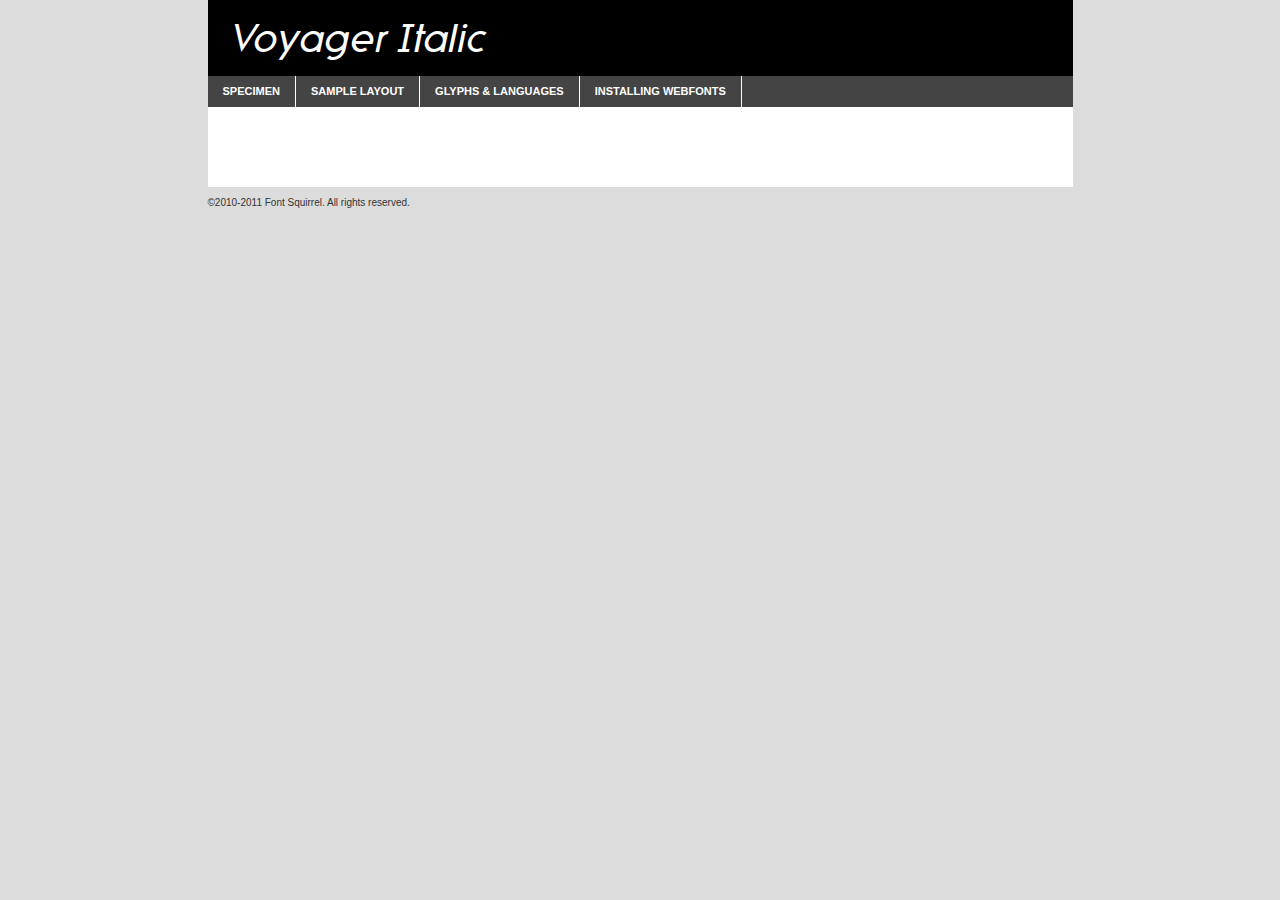
<file: stylesheets/webfont-italic/voyager_regular_italic-demo.html>
<!DOCTYPE html PUBLIC "-//W3C//DTD XHTML 1.0 Transitional//EN"
	"http://www.w3.org/TR/xhtml1/DTD/xhtml1-transitional.dtd">

<html xmlns="http://www.w3.org/1999/xhtml" xml:lang="en" lang="en">
<head>
	<meta http-equiv="Content-Type" content="text/html; charset=utf-8" />
	<script src="http://ajax.googleapis.com/ajax/libs/jquery/1.7.2/jquery.min.js" type="text/javascript" charset="utf-8"></script>
	<script src="specimen_files/easytabs.js" type="text/javascript" charset="utf-8"></script>
	<link rel="stylesheet" href="specimen_files/specimen_stylesheet.css" type="text/css" charset="utf-8" />
	<link rel="stylesheet" href="stylesheet.css" type="text/css" charset="utf-8" />

	<style type="text/css">
					body{
				font-family: 'voyageritalic';
							}
		</style>

	<title>Voyager Italic Specimen</title>
	
	
	<script type="text/javascript" charset="utf-8">
		$(document).ready(function() {
			$('#container').easyTabs({defaultContent:1});
		});
	</script>
</head>

<body>
<div id="container">
	<div id="header">
		Voyager Italic	</div>
	<ul class="tabs">
		<li><a href="#specimen">Specimen</a></li>
		<li><a href="#layout">Sample Layout</a></li>
				<li><a href="#glyphs">Glyphs &amp; Languages</a></li>
		<li><a href="#installing">Installing Webfonts</a></li>
		
	</ul>
	
	<div id="main_content">

		
			<div id="specimen">
		
				<div class="section">
					<div class="grid12 firstcol">
						<div class="huge">AaBb</div>
					</div>
				</div>
		
				<div class="section">
					<div class="glyph_range">A&#x200B;B&#x200b;C&#x200b;D&#x200b;E&#x200b;F&#x200b;G&#x200b;H&#x200b;I&#x200b;J&#x200b;K&#x200b;L&#x200b;M&#x200b;N&#x200b;O&#x200b;P&#x200b;Q&#x200b;R&#x200b;S&#x200b;T&#x200b;U&#x200b;V&#x200b;W&#x200b;X&#x200b;Y&#x200b;Z&#x200b;a&#x200b;b&#x200b;c&#x200b;d&#x200b;e&#x200b;f&#x200b;g&#x200b;h&#x200b;i&#x200b;j&#x200b;k&#x200b;l&#x200b;m&#x200b;n&#x200b;o&#x200b;p&#x200b;q&#x200b;r&#x200b;s&#x200b;t&#x200b;u&#x200b;v&#x200b;w&#x200b;x&#x200b;y&#x200b;z&#x200b;1&#x200b;2&#x200b;3&#x200b;4&#x200b;5&#x200b;6&#x200b;7&#x200b;8&#x200b;9&#x200b;0&#x200b;&amp;&#x200b;.&#x200b;,&#x200b;?&#x200b;!&#x200b;&#64;&#x200b;(&#x200b;)&#x200b;#&#x200b;$&#x200b;%&#x200b;*&#x200b;+&#x200b;-&#x200b;=&#x200b;:&#x200b;;</div>
				</div>
				<div class="section">
					<div class="grid12 firstcol">
						<table class="sample_table">
							<tr><td>10</td><td class="size10">abcdefghijklmnopqrstuvwxyzABCDEFGHIJKLMNOPQRSTUVWXYZ0123456789abcdefghijklmnopqrstuvwxyzABCDEFGHIJKLMNOPQRSTUVWXYZ0123456789abcdefghijklmnopqrstuvwxyzABCDEFGHIJKLMNOPQRSTUVWXYZ</td></tr>
							<tr><td>11</td><td class="size11">abcdefghijklmnopqrstuvwxyzABCDEFGHIJKLMNOPQRSTUVWXYZ0123456789abcdefghijklmnopqrstuvwxyzABCDEFGHIJKLMNOPQRSTUVWXYZ0123456789abcdefghijklmnopqrstuvwxyzABCDEFGHIJKLMNOPQRSTUVWXYZ</td></tr>
							<tr><td>12</td><td class="size12">abcdefghijklmnopqrstuvwxyzABCDEFGHIJKLMNOPQRSTUVWXYZ0123456789abcdefghijklmnopqrstuvwxyzABCDEFGHIJKLMNOPQRSTUVWXYZ0123456789abcdefghijklmnopqrstuvwxyzABCDEFGHIJKLMNOPQRSTUVWXYZ</td></tr>
							<tr><td>13</td><td class="size13">abcdefghijklmnopqrstuvwxyzABCDEFGHIJKLMNOPQRSTUVWXYZ0123456789abcdefghijklmnopqrstuvwxyzABCDEFGHIJKLMNOPQRSTUVWXYZ0123456789abcdefghijklmnopqrstuvwxyzABCDEFGHIJKLMNOPQRSTUVWXYZ</td></tr>
							<tr><td>14</td><td class="size14">abcdefghijklmnopqrstuvwxyzABCDEFGHIJKLMNOPQRSTUVWXYZ0123456789abcdefghijklmnopqrstuvwxyzABCDEFGHIJKLMNOPQRSTUVWXYZ0123456789abcdefghijklmnopqrstuvwxyzABCDEFGHIJKLMNOPQRSTUVWXYZ</td></tr>
							<tr><td>16</td><td class="size16">abcdefghijklmnopqrstuvwxyzABCDEFGHIJKLMNOPQRSTUVWXYZ0123456789abcdefghijklmnopqrstuvwxyzABCDEFGHIJKLMNOPQRSTUVWXYZ</td></tr>
							<tr><td>18</td><td class="size18">abcdefghijklmnopqrstuvwxyzABCDEFGHIJKLMNOPQRSTUVWXYZ0123456789abcdefghijklmnopqrstuvwxyzABCDEFGHIJKLMNOPQRSTUVWXYZ</td></tr>
							<tr><td>20</td><td class="size20">abcdefghijklmnopqrstuvwxyzABCDEFGHIJKLMNOPQRSTUVWXYZ0123456789abcdefghijklmnopqrstuvwxyzABCDEFGHIJKLMNOPQRSTUVWXYZ</td></tr>
							<tr><td>24</td><td class="size24">abcdefghijklmnopqrstuvwxyzABCDEFGHIJKLMNOPQRSTUVWXYZ0123456789abcdefghijklmnopqrstuvwxyzABCDEFGHIJKLMNOPQRSTUVWXYZ</td></tr>
							<tr><td>30</td><td class="size30">abcdefghijklmnopqrstuvwxyzABCDEFGHIJKLMNOPQRSTUVWXYZ0123456789abcdefghijklmnopqrstuvwxyzABCDEFGHIJKLMNOPQRSTUVWXYZ</td></tr>
							<tr><td>36</td><td class="size36">abcdefghijklmnopqrstuvwxyzABCDEFGHIJKLMNOPQRSTUVWXYZ0123456789abcdefghijklmnopqrstuvwxyzABCDEFGHIJKLMNOPQRSTUVWXYZ</td></tr>
							<tr><td>48</td><td class="size48">abcdefghijklmnopqrstuvwxyzABCDEFGHIJKLMNOPQRSTUVWXYZ0123456789abcdefghijklmnopqrstuvwxyzABCDEFGHIJKLMNOPQRSTUVWXYZ</td></tr>
							<tr><td>60</td><td class="size60">abcdefghijklmnopqrstuvwxyzABCDEFGHIJKLMNOPQRSTUVWXYZ0123456789abcdefghijklmnopqrstuvwxyzABCDEFGHIJKLMNOPQRSTUVWXYZ</td></tr>
							<tr><td>72</td><td class="size72">abcdefghijklmnopqrstuvwxyzABCDEFGHIJKLMNOPQRSTUVWXYZ0123456789abcdefghijklmnopqrstuvwxyzABCDEFGHIJKLMNOPQRSTUVWXYZ</td></tr>
							<tr><td>90</td><td class="size90">abcdefghijklmnopqrstuvwxyzABCDEFGHIJKLMNOPQRSTUVWXYZ0123456789abcdefghijklmnopqrstuvwxyzABCDEFGHIJKLMNOPQRSTUVWXYZ</td></tr>
						</table>
				
					</div>
			
				</div>
		
		
		
								<div class="section" id="bodycomparison">


										<div id="xheight">
				<div class="fontbody">&#x25FC;&#x25FC;&#x25FC;&#x25FC;&#x25FC;&#x25FC;&#x25FC;&#x25FC;&#x25FC;&#x25FC;&#x25FC;&#x25FC;&#x25FC;&#x25FC;&#x25FC;&#x25FC;&#x25FC;&#x25FC;&#x25FC;&#x25FC;&#x25FC;&#x25FC;&#x25FC;&#x25FC;&#x25FC;&#x25FC;&#x25FC;&#x25FC;&#x25FC;&#x25FC;&#x25FC;&#x25FC;&#x25FC;&#x25FC;&#x25FC;&#x25FC;&#x25FC;&#x25FC;&#x25FC;&#x25FC;&#x25FC;&#x25FC;&#x25FC;&#x25FC;&#x25FC;&#x25FC;&#x25FC;&#x25FC;&#x25FC;&#x25FC;&#x25FC;&#x25FC;&#x25FC;&#x25FC;&#x25FC;&#x25FC;&#x25FC;&#x25FC;&#x25FC;&#x25FC;&#x25FC;&#x25FC;&#x25FC;&#x25FC;&#x25FC;&#x25FC;&#x25FC;&#x25FC;&#x25FC;&#x25FC;&#x25FC;&#x25FC;&#x25FC;&#x25FC;&#x25FC;&#x25FC;&#x25FC;&#x25FC;&#x25FC;&#x25FC;&#x25FC;&#x25FC;&#x25FC;&#x25FC;&#x25FC;&#x25FC;&#x25FC;&#x25FC;&#x25FC;&#x25FC;&#x25FC;&#x25FC;&#x25FC;&#x25FC;&#x25FC;&#x25FC;&#x25FC;&#x25FC;&#x25FC;body</div><div class="arialbody">body</div><div class="verdanabody">body</div><div class="georgiabody">body</div></div>
										<div class="fontbody" style="z-index:1">
											body<span>Voyager Italic</span>
										</div>
										<div class="arialbody" style="z-index:1">
											body<span>Arial</span>
										</div>
										<div class="verdanabody" style="z-index:1">
											body<span>Verdana</span>
										</div>
										<div class="georgiabody" style="z-index:1">
											body<span>Georgia</span>
										</div>



								</div>
		
		
				<div class="section psample psample_row1" id="">
					
					<div class="grid2 firstcol">
						<p class="size10"><span>10.</span>Aenean lacinia bibendum nulla sed consectetur. Fusce dapibus, tellus ac cursus commodo, tortor mauris condimentum nibh, ut fermentum massa justo sit amet risus. Nullam id dolor id nibh ultricies vehicula ut id elit. Cum sociis natoque penatibus et magnis dis parturient montes, nascetur ridiculus mus. Nulla vitae elit libero, a pharetra augue.</p>
			
					</div>
					<div class="grid3">
						<p class="size11"><span>11.</span>Aenean lacinia bibendum nulla sed consectetur. Fusce dapibus, tellus ac cursus commodo, tortor mauris condimentum nibh, ut fermentum massa justo sit amet risus. Nullam id dolor id nibh ultricies vehicula ut id elit. Cum sociis natoque penatibus et magnis dis parturient montes, nascetur ridiculus mus. Nulla vitae elit libero, a pharetra augue.</p>
			
					</div>
					<div class="grid3">
						<p class="size12"><span>12.</span>Aenean lacinia bibendum nulla sed consectetur. Fusce dapibus, tellus ac cursus commodo, tortor mauris condimentum nibh, ut fermentum massa justo sit amet risus. Nullam id dolor id nibh ultricies vehicula ut id elit. Cum sociis natoque penatibus et magnis dis parturient montes, nascetur ridiculus mus. Nulla vitae elit libero, a pharetra augue.</p>
			
					</div>
					<div class="grid4">
						<p class="size13"><span>13.</span>Aenean lacinia bibendum nulla sed consectetur. Fusce dapibus, tellus ac cursus commodo, tortor mauris condimentum nibh, ut fermentum massa justo sit amet risus. Nullam id dolor id nibh ultricies vehicula ut id elit. Cum sociis natoque penatibus et magnis dis parturient montes, nascetur ridiculus mus. Nulla vitae elit libero, a pharetra augue.</p>
			
					</div>
					<div class="white_blend"></div>
					
				</div>
				<div class="section psample psample_row2" id="">
					<div class="grid3 firstcol">
						<p class="size14"><span>14.</span>Aenean lacinia bibendum nulla sed consectetur. Fusce dapibus, tellus ac cursus commodo, tortor mauris condimentum nibh, ut fermentum massa justo sit amet risus. Nullam id dolor id nibh ultricies vehicula ut id elit. Cum sociis natoque penatibus et magnis dis parturient montes, nascetur ridiculus mus. Nulla vitae elit libero, a pharetra augue.</p>
			
					</div>
					<div class="grid4">
						<p class="size16"><span>16.</span>Aenean lacinia bibendum nulla sed consectetur. Fusce dapibus, tellus ac cursus commodo, tortor mauris condimentum nibh, ut fermentum massa justo sit amet risus. Nullam id dolor id nibh ultricies vehicula ut id elit. Cum sociis natoque penatibus et magnis dis parturient montes, nascetur ridiculus mus. Nulla vitae elit libero, a pharetra augue.</p>
			
					</div>
					<div class="grid5">
						<p class="size18"><span>18.</span>Aenean lacinia bibendum nulla sed consectetur. Fusce dapibus, tellus ac cursus commodo, tortor mauris condimentum nibh, ut fermentum massa justo sit amet risus. Nullam id dolor id nibh ultricies vehicula ut id elit. Cum sociis natoque penatibus et magnis dis parturient montes, nascetur ridiculus mus. Nulla vitae elit libero, a pharetra augue.</p>
			
					</div>

					<div class="white_blend"></div>

				</div>
				
				<div class="section psample psample_row3" id="">
					<div class="grid5 firstcol">
						<p class="size20"><span>20.</span>Aenean lacinia bibendum nulla sed consectetur. Fusce dapibus, tellus ac cursus commodo, tortor mauris condimentum nibh, ut fermentum massa justo sit amet risus. Nullam id dolor id nibh ultricies vehicula ut id elit. Cum sociis natoque penatibus et magnis dis parturient montes, nascetur ridiculus mus. Nulla vitae elit libero, a pharetra augue.</p>
					</div>
					<div class="grid7">
						<p class="size24"><span>24.</span>Aenean lacinia bibendum nulla sed consectetur. Fusce dapibus, tellus ac cursus commodo, tortor mauris condimentum nibh, ut fermentum massa justo sit amet risus. Nullam id dolor id nibh ultricies vehicula ut id elit. Cum sociis natoque penatibus et magnis dis parturient montes, nascetur ridiculus mus. Nulla vitae elit libero, a pharetra augue.</p>
					</div>
					
					<div class="white_blend"></div>
					
				</div>
				
				<div class="section psample psample_row4" id="">
					<div class="grid12 firstcol">
						<p class="size30"><span>30.</span>Aenean lacinia bibendum nulla sed consectetur. Fusce dapibus, tellus ac cursus commodo, tortor mauris condimentum nibh, ut fermentum massa justo sit amet risus. Nullam id dolor id nibh ultricies vehicula ut id elit. Cum sociis natoque penatibus et magnis dis parturient montes, nascetur ridiculus mus. Nulla vitae elit libero, a pharetra augue.</p>
					</div>
					<div class="white_blend"></div>
					
				</div>
				
				
				
				<div class="section psample psample_row1 fullreverse">
					<div class="grid2 firstcol">
						<p class="size10"><span>10.</span>Aenean lacinia bibendum nulla sed consectetur. Fusce dapibus, tellus ac cursus commodo, tortor mauris condimentum nibh, ut fermentum massa justo sit amet risus. Nullam id dolor id nibh ultricies vehicula ut id elit. Cum sociis natoque penatibus et magnis dis parturient montes, nascetur ridiculus mus. Nulla vitae elit libero, a pharetra augue.</p>
			
					</div>
					<div class="grid3">
						<p class="size11"><span>11.</span>Aenean lacinia bibendum nulla sed consectetur. Fusce dapibus, tellus ac cursus commodo, tortor mauris condimentum nibh, ut fermentum massa justo sit amet risus. Nullam id dolor id nibh ultricies vehicula ut id elit. Cum sociis natoque penatibus et magnis dis parturient montes, nascetur ridiculus mus. Nulla vitae elit libero, a pharetra augue.</p>
			
					</div>
					<div class="grid3">
						<p class="size12"><span>12.</span>Aenean lacinia bibendum nulla sed consectetur. Fusce dapibus, tellus ac cursus commodo, tortor mauris condimentum nibh, ut fermentum massa justo sit amet risus. Nullam id dolor id nibh ultricies vehicula ut id elit. Cum sociis natoque penatibus et magnis dis parturient montes, nascetur ridiculus mus. Nulla vitae elit libero, a pharetra augue.</p>
			
					</div>
					<div class="grid4">
						<p class="size13"><span>13.</span>Aenean lacinia bibendum nulla sed consectetur. Fusce dapibus, tellus ac cursus commodo, tortor mauris condimentum nibh, ut fermentum massa justo sit amet risus. Nullam id dolor id nibh ultricies vehicula ut id elit. Cum sociis natoque penatibus et magnis dis parturient montes, nascetur ridiculus mus. Nulla vitae elit libero, a pharetra augue.</p>
			
					</div>
					<div class="black_blend"></div>
					
				</div>
				
				<div class="section psample psample_row2 fullreverse">
					<div class="grid3 firstcol">
						<p class="size14"><span>14.</span>Aenean lacinia bibendum nulla sed consectetur. Fusce dapibus, tellus ac cursus commodo, tortor mauris condimentum nibh, ut fermentum massa justo sit amet risus. Nullam id dolor id nibh ultricies vehicula ut id elit. Cum sociis natoque penatibus et magnis dis parturient montes, nascetur ridiculus mus. Nulla vitae elit libero, a pharetra augue.</p>
			
					</div>
					<div class="grid4">
						<p class="size16"><span>16.</span>Aenean lacinia bibendum nulla sed consectetur. Fusce dapibus, tellus ac cursus commodo, tortor mauris condimentum nibh, ut fermentum massa justo sit amet risus. Nullam id dolor id nibh ultricies vehicula ut id elit. Cum sociis natoque penatibus et magnis dis parturient montes, nascetur ridiculus mus. Nulla vitae elit libero, a pharetra augue.</p>
			
					</div>
					<div class="grid5">
						<p class="size18"><span>18.</span>Aenean lacinia bibendum nulla sed consectetur. Fusce dapibus, tellus ac cursus commodo, tortor mauris condimentum nibh, ut fermentum massa justo sit amet risus. Nullam id dolor id nibh ultricies vehicula ut id elit. Cum sociis natoque penatibus et magnis dis parturient montes, nascetur ridiculus mus. Nulla vitae elit libero, a pharetra augue.</p>
			
					</div>
					<div class="black_blend"></div>

				</div>
				
				<div class="section psample fullreverse psample_row3" id="">
					<div class="grid5 firstcol">
						<p class="size20"><span>20.</span>Aenean lacinia bibendum nulla sed consectetur. Fusce dapibus, tellus ac cursus commodo, tortor mauris condimentum nibh, ut fermentum massa justo sit amet risus. Nullam id dolor id nibh ultricies vehicula ut id elit. Cum sociis natoque penatibus et magnis dis parturient montes, nascetur ridiculus mus. Nulla vitae elit libero, a pharetra augue.</p>
					</div>
					<div class="grid7">
						<p class="size24"><span>24.</span>Aenean lacinia bibendum nulla sed consectetur. Fusce dapibus, tellus ac cursus commodo, tortor mauris condimentum nibh, ut fermentum massa justo sit amet risus. Nullam id dolor id nibh ultricies vehicula ut id elit. Cum sociis natoque penatibus et magnis dis parturient montes, nascetur ridiculus mus. Nulla vitae elit libero, a pharetra augue.</p>
					</div>
					
					<div class="black_blend"></div>
					
				</div>
				
				<div class="section psample fullreverse psample_row4" id="" style="border-bottom: 20px #000 solid;">
					<div class="grid12 firstcol">
						<p class="size30"><span>30.</span>Aenean lacinia bibendum nulla sed consectetur. Fusce dapibus, tellus ac cursus commodo, tortor mauris condimentum nibh, ut fermentum massa justo sit amet risus. Nullam id dolor id nibh ultricies vehicula ut id elit. Cum sociis natoque penatibus et magnis dis parturient montes, nascetur ridiculus mus. Nulla vitae elit libero, a pharetra augue.</p>
					</div>
					<div class="black_blend"></div>
					
				</div>
				
				
				
				
			</div>
			
			<div id="layout">
				
				<div class="section">
					
					<div class="grid12 firstcol">
						<h1>Lorem Ipsum Dolor</h1>
						<h2>Etiam porta sem malesuada magna mollis euismod</h2>
						
						<p class="byline">By <a href="#link">Aenean Lacinia</a></p>
					</div>
				</div>
				<div class="section">
					<div class="grid8 firstcol">
						<p class="large">Donec sed odio dui. Morbi leo risus, porta ac consectetur ac, vestibulum at eros. Fusce dapibus, tellus ac cursus commodo, tortor mauris condimentum nibh, ut fermentum massa justo sit amet risus. </p>

						
						<h3>Pellentesque ornare sem</h3>

						<p>Maecenas sed diam eget risus varius blandit sit amet non magna. Maecenas faucibus mollis interdum. Donec ullamcorper nulla non metus auctor fringilla. Nullam id dolor id nibh ultricies vehicula ut id elit. Nullam id dolor id nibh ultricies vehicula ut id elit. </p>

						<p>Aenean eu leo quam. Pellentesque ornare sem lacinia quam venenatis vestibulum. Lorem ipsum dolor sit amet, consectetur adipiscing elit. Cum sociis natoque penatibus et magnis dis parturient montes, nascetur ridiculus mus. </p>

						<p>Nulla vitae elit libero, a pharetra augue. Praesent commodo cursus magna, vel scelerisque nisl consectetur et. Aenean lacinia bibendum nulla sed consectetur. </p>

						<p>Nullam quis risus eget urna mollis ornare vel eu leo. Nullam quis risus eget urna mollis ornare vel eu leo. Maecenas sed diam eget risus varius blandit sit amet non magna. Donec ullamcorper nulla non metus auctor fringilla. </p>

						<h3>Cras mattis consectetur</h3>

						<p>Aenean eu leo quam. Pellentesque ornare sem lacinia quam venenatis vestibulum. Aenean lacinia bibendum nulla sed consectetur. Integer posuere erat a ante venenatis dapibus posuere velit aliquet. Cras mattis consectetur purus sit amet fermentum. </p>

						<p>Nullam id dolor id nibh ultricies vehicula ut id elit. Nullam quis risus eget urna mollis ornare vel eu leo. Cras mattis consectetur purus sit amet fermentum.</p>
					</div>
					
					<div class="grid4 sidebar">
						
						<div class="box reverse">
							<p class="last">Nullam quis risus eget urna mollis ornare vel eu leo. Donec ullamcorper nulla non metus auctor fringilla. Cras mattis consectetur purus sit amet fermentum. Sed posuere consectetur est at lobortis. Lorem ipsum dolor sit amet, consectetur adipiscing elit. </p>
						</div>
						
						<p class="caption">Maecenas sed diam eget risus varius.</p>

						<p>Vestibulum id ligula porta felis euismod semper. Integer posuere erat a ante venenatis dapibus posuere velit aliquet. Vestibulum id ligula porta felis euismod semper. Sed posuere consectetur est at lobortis. Maecenas sed diam eget risus varius blandit sit amet non magna. Fusce dapibus, tellus ac cursus commodo, tortor mauris condimentum nibh, ut fermentum massa justo sit amet risus. </p>

					

						<p>Duis mollis, est non commodo luctus, nisi erat porttitor ligula, eget lacinia odio sem nec elit. Aenean lacinia bibendum nulla sed consectetur. Vivamus sagittis lacus vel augue laoreet rutrum faucibus dolor auctor. Aenean lacinia bibendum nulla sed consectetur. Nullam quis risus eget urna mollis ornare vel eu leo. </p>

						<p>Praesent commodo cursus magna, vel scelerisque nisl consectetur et. Donec ullamcorper nulla non metus auctor fringilla. Maecenas faucibus mollis interdum. Fusce dapibus, tellus ac cursus commodo, tortor mauris condimentum nibh, ut fermentum massa justo sit amet risus. </p>

					</div>
				</div>
				
			</div>


			



		<div id="glyphs">
			<div class="section">
				<div class="grid12 firstcol">
			
				<h1>Language Support</h1>
				<p>The subset of Voyager Italic in this kit supports the following languages:<br />
			
					Albanian, Basque, Breton, Chamorro, Danish, Dutch, English, Finnish, French, Frisian, Galician, German, Italian, Malagasy, Norwegian, Portuguese, Spanish, Swedish				</p>
				<h1>Glyph Chart</h1>
				<p>The subset of Voyager Italic in this kit includes all the glyphs listed below. Unicode entities are included above each glyph to help you insert individual characters into your layout.</p>
				<div id="glyph_chart">
			
																				 <div><p>&amp;#32;</p>&#32;</div>
																				 <div><p>&amp;#33;</p>&#33;</div>
																				 <div><p>&amp;#34;</p>&#34;</div>
																				 <div><p>&amp;#35;</p>&#35;</div>
																				 <div><p>&amp;#36;</p>&#36;</div>
																				 <div><p>&amp;#37;</p>&#37;</div>
																				 <div><p>&amp;#38;</p>&#38;</div>
																				 <div><p>&amp;#39;</p>&#39;</div>
																				 <div><p>&amp;#40;</p>&#40;</div>
																				 <div><p>&amp;#41;</p>&#41;</div>
																				 <div><p>&amp;#42;</p>&#42;</div>
																				 <div><p>&amp;#43;</p>&#43;</div>
																				 <div><p>&amp;#44;</p>&#44;</div>
																				 <div><p>&amp;#45;</p>&#45;</div>
																				 <div><p>&amp;#46;</p>&#46;</div>
																				 <div><p>&amp;#47;</p>&#47;</div>
																				 <div><p>&amp;#48;</p>&#48;</div>
																				 <div><p>&amp;#49;</p>&#49;</div>
																				 <div><p>&amp;#50;</p>&#50;</div>
																				 <div><p>&amp;#51;</p>&#51;</div>
																				 <div><p>&amp;#52;</p>&#52;</div>
																				 <div><p>&amp;#53;</p>&#53;</div>
																				 <div><p>&amp;#54;</p>&#54;</div>
																				 <div><p>&amp;#55;</p>&#55;</div>
																				 <div><p>&amp;#56;</p>&#56;</div>
																				 <div><p>&amp;#57;</p>&#57;</div>
																				 <div><p>&amp;#58;</p>&#58;</div>
																				 <div><p>&amp;#59;</p>&#59;</div>
																				 <div><p>&amp;#60;</p>&#60;</div>
																				 <div><p>&amp;#61;</p>&#61;</div>
																				 <div><p>&amp;#62;</p>&#62;</div>
																				 <div><p>&amp;#63;</p>&#63;</div>
																				 <div><p>&amp;#64;</p>&#64;</div>
																				 <div><p>&amp;#65;</p>&#65;</div>
																				 <div><p>&amp;#66;</p>&#66;</div>
																				 <div><p>&amp;#67;</p>&#67;</div>
																				 <div><p>&amp;#68;</p>&#68;</div>
																				 <div><p>&amp;#69;</p>&#69;</div>
																				 <div><p>&amp;#70;</p>&#70;</div>
																				 <div><p>&amp;#71;</p>&#71;</div>
																				 <div><p>&amp;#72;</p>&#72;</div>
																				 <div><p>&amp;#73;</p>&#73;</div>
																				 <div><p>&amp;#74;</p>&#74;</div>
																				 <div><p>&amp;#75;</p>&#75;</div>
																				 <div><p>&amp;#76;</p>&#76;</div>
																				 <div><p>&amp;#77;</p>&#77;</div>
																				 <div><p>&amp;#78;</p>&#78;</div>
																				 <div><p>&amp;#79;</p>&#79;</div>
																				 <div><p>&amp;#80;</p>&#80;</div>
																				 <div><p>&amp;#81;</p>&#81;</div>
																				 <div><p>&amp;#82;</p>&#82;</div>
																				 <div><p>&amp;#83;</p>&#83;</div>
																				 <div><p>&amp;#84;</p>&#84;</div>
																				 <div><p>&amp;#85;</p>&#85;</div>
																				 <div><p>&amp;#86;</p>&#86;</div>
																				 <div><p>&amp;#87;</p>&#87;</div>
																				 <div><p>&amp;#88;</p>&#88;</div>
																				 <div><p>&amp;#89;</p>&#89;</div>
																				 <div><p>&amp;#90;</p>&#90;</div>
																				 <div><p>&amp;#91;</p>&#91;</div>
																				 <div><p>&amp;#92;</p>&#92;</div>
																				 <div><p>&amp;#93;</p>&#93;</div>
																				 <div><p>&amp;#94;</p>&#94;</div>
																				 <div><p>&amp;#95;</p>&#95;</div>
																				 <div><p>&amp;#96;</p>&#96;</div>
																				 <div><p>&amp;#97;</p>&#97;</div>
																				 <div><p>&amp;#98;</p>&#98;</div>
																				 <div><p>&amp;#99;</p>&#99;</div>
																				 <div><p>&amp;#100;</p>&#100;</div>
																				 <div><p>&amp;#101;</p>&#101;</div>
																				 <div><p>&amp;#102;</p>&#102;</div>
																				 <div><p>&amp;#103;</p>&#103;</div>
																				 <div><p>&amp;#104;</p>&#104;</div>
																				 <div><p>&amp;#105;</p>&#105;</div>
																				 <div><p>&amp;#106;</p>&#106;</div>
																				 <div><p>&amp;#107;</p>&#107;</div>
																				 <div><p>&amp;#108;</p>&#108;</div>
																				 <div><p>&amp;#109;</p>&#109;</div>
																				 <div><p>&amp;#110;</p>&#110;</div>
																				 <div><p>&amp;#111;</p>&#111;</div>
																				 <div><p>&amp;#112;</p>&#112;</div>
																				 <div><p>&amp;#113;</p>&#113;</div>
																				 <div><p>&amp;#114;</p>&#114;</div>
																				 <div><p>&amp;#115;</p>&#115;</div>
																				 <div><p>&amp;#116;</p>&#116;</div>
																				 <div><p>&amp;#117;</p>&#117;</div>
																				 <div><p>&amp;#118;</p>&#118;</div>
																				 <div><p>&amp;#119;</p>&#119;</div>
																				 <div><p>&amp;#120;</p>&#120;</div>
																				 <div><p>&amp;#121;</p>&#121;</div>
																				 <div><p>&amp;#122;</p>&#122;</div>
																				 <div><p>&amp;#123;</p>&#123;</div>
																				 <div><p>&amp;#124;</p>&#124;</div>
																				 <div><p>&amp;#125;</p>&#125;</div>
																				 <div><p>&amp;#126;</p>&#126;</div>
																				 <div><p>&amp;#160;</p>&#160;</div>
																				 <div><p>&amp;#161;</p>&#161;</div>
																				 <div><p>&amp;#162;</p>&#162;</div>
																				 <div><p>&amp;#163;</p>&#163;</div>
																				 <div><p>&amp;#165;</p>&#165;</div>
																				 <div><p>&amp;#168;</p>&#168;</div>
																				 <div><p>&amp;#169;</p>&#169;</div>
																				 <div><p>&amp;#173;</p>&#173;</div>
																				 <div><p>&amp;#174;</p>&#174;</div>
																				 <div><p>&amp;#180;</p>&#180;</div>
																				 <div><p>&amp;#183;</p>&#183;</div>
																				 <div><p>&amp;#184;</p>&#184;</div>
																				 <div><p>&amp;#191;</p>&#191;</div>
																				 <div><p>&amp;#192;</p>&#192;</div>
																				 <div><p>&amp;#193;</p>&#193;</div>
																				 <div><p>&amp;#194;</p>&#194;</div>
																				 <div><p>&amp;#195;</p>&#195;</div>
																				 <div><p>&amp;#196;</p>&#196;</div>
																				 <div><p>&amp;#197;</p>&#197;</div>
																				 <div><p>&amp;#198;</p>&#198;</div>
																				 <div><p>&amp;#199;</p>&#199;</div>
																				 <div><p>&amp;#200;</p>&#200;</div>
																				 <div><p>&amp;#201;</p>&#201;</div>
																				 <div><p>&amp;#202;</p>&#202;</div>
																				 <div><p>&amp;#203;</p>&#203;</div>
																				 <div><p>&amp;#204;</p>&#204;</div>
																				 <div><p>&amp;#205;</p>&#205;</div>
																				 <div><p>&amp;#206;</p>&#206;</div>
																				 <div><p>&amp;#207;</p>&#207;</div>
																				 <div><p>&amp;#208;</p>&#208;</div>
																				 <div><p>&amp;#209;</p>&#209;</div>
																				 <div><p>&amp;#210;</p>&#210;</div>
																				 <div><p>&amp;#211;</p>&#211;</div>
																				 <div><p>&amp;#212;</p>&#212;</div>
																				 <div><p>&amp;#213;</p>&#213;</div>
																				 <div><p>&amp;#214;</p>&#214;</div>
																				 <div><p>&amp;#215;</p>&#215;</div>
																				 <div><p>&amp;#216;</p>&#216;</div>
																				 <div><p>&amp;#217;</p>&#217;</div>
																				 <div><p>&amp;#218;</p>&#218;</div>
																				 <div><p>&amp;#219;</p>&#219;</div>
																				 <div><p>&amp;#220;</p>&#220;</div>
																				 <div><p>&amp;#221;</p>&#221;</div>
																				 <div><p>&amp;#222;</p>&#222;</div>
																				 <div><p>&amp;#223;</p>&#223;</div>
																				 <div><p>&amp;#224;</p>&#224;</div>
																				 <div><p>&amp;#225;</p>&#225;</div>
																				 <div><p>&amp;#226;</p>&#226;</div>
																				 <div><p>&amp;#227;</p>&#227;</div>
																				 <div><p>&amp;#228;</p>&#228;</div>
																				 <div><p>&amp;#229;</p>&#229;</div>
																				 <div><p>&amp;#230;</p>&#230;</div>
																				 <div><p>&amp;#231;</p>&#231;</div>
																				 <div><p>&amp;#232;</p>&#232;</div>
																				 <div><p>&amp;#233;</p>&#233;</div>
																				 <div><p>&amp;#234;</p>&#234;</div>
																				 <div><p>&amp;#235;</p>&#235;</div>
																				 <div><p>&amp;#236;</p>&#236;</div>
																				 <div><p>&amp;#237;</p>&#237;</div>
																				 <div><p>&amp;#238;</p>&#238;</div>
																				 <div><p>&amp;#239;</p>&#239;</div>
																				 <div><p>&amp;#241;</p>&#241;</div>
																				 <div><p>&amp;#242;</p>&#242;</div>
																				 <div><p>&amp;#243;</p>&#243;</div>
																				 <div><p>&amp;#244;</p>&#244;</div>
																				 <div><p>&amp;#245;</p>&#245;</div>
																				 <div><p>&amp;#246;</p>&#246;</div>
																				 <div><p>&amp;#247;</p>&#247;</div>
																				 <div><p>&amp;#248;</p>&#248;</div>
																				 <div><p>&amp;#249;</p>&#249;</div>
																				 <div><p>&amp;#250;</p>&#250;</div>
																				 <div><p>&amp;#251;</p>&#251;</div>
																				 <div><p>&amp;#252;</p>&#252;</div>
																				 <div><p>&amp;#253;</p>&#253;</div>
																				 <div><p>&amp;#254;</p>&#254;</div>
																				 <div><p>&amp;#255;</p>&#255;</div>
																				 <div><p>&amp;#338;</p>&#338;</div>
																				 <div><p>&amp;#339;</p>&#339;</div>
																				 <div><p>&amp;#376;</p>&#376;</div>
																				 <div><p>&amp;#710;</p>&#710;</div>
																				 <div><p>&amp;#732;</p>&#732;</div>
																				 <div><p>&amp;#8192;</p>&#8192;</div>
																				 <div><p>&amp;#8193;</p>&#8193;</div>
																				 <div><p>&amp;#8194;</p>&#8194;</div>
																				 <div><p>&amp;#8195;</p>&#8195;</div>
																				 <div><p>&amp;#8196;</p>&#8196;</div>
																				 <div><p>&amp;#8197;</p>&#8197;</div>
																				 <div><p>&amp;#8198;</p>&#8198;</div>
																				 <div><p>&amp;#8199;</p>&#8199;</div>
																				 <div><p>&amp;#8200;</p>&#8200;</div>
																				 <div><p>&amp;#8201;</p>&#8201;</div>
																				 <div><p>&amp;#8202;</p>&#8202;</div>
																				 <div><p>&amp;#8208;</p>&#8208;</div>
																				 <div><p>&amp;#8209;</p>&#8209;</div>
																				 <div><p>&amp;#8210;</p>&#8210;</div>
																				 <div><p>&amp;#8211;</p>&#8211;</div>
																				 <div><p>&amp;#8212;</p>&#8212;</div>
																				 <div><p>&amp;#8216;</p>&#8216;</div>
																				 <div><p>&amp;#8217;</p>&#8217;</div>
																				 <div><p>&amp;#8218;</p>&#8218;</div>
																				 <div><p>&amp;#8220;</p>&#8220;</div>
																				 <div><p>&amp;#8221;</p>&#8221;</div>
																				 <div><p>&amp;#8222;</p>&#8222;</div>
																				 <div><p>&amp;#8226;</p>&#8226;</div>
																				 <div><p>&amp;#8230;</p>&#8230;</div>
																				 <div><p>&amp;#8239;</p>&#8239;</div>
																				 <div><p>&amp;#8287;</p>&#8287;</div>
																				 <div><p>&amp;#8364;</p>&#8364;</div>
																				 <div><p>&amp;#8482;</p>&#8482;</div>
																				 <div><p>&amp;#9724;</p>&#9724;</div>
																				 <div><p>&amp;#64257;</p>&#64257;</div>
																				 <div><p>&amp;#64258;</p>&#64258;</div>
																				 <div><p>&amp;#64259;</p>&#64259;</div>
																				 <div><p>&amp;#64260;</p>&#64260;</div>
																																																</div>	
				</div>
		
		
			</div>
		</div>
		
		
		<div id="specs">
			
		</div>
	
		<div id="installing">
			<div class="section">
				<div class="grid7 firstcol">
					<h1>Installing Webfonts</h1>
					
					<p>Webfonts are supported by all major browser platforms but not all in the same way. There are currently four different font formats that must be included in order to target all browsers. This includes TTF, WOFF, EOT and SVG.</p>
					
					<h2>1. Upload your webfonts</h2>
					<p>You must upload your webfont kit to your website. They should be in or near the same directory as your CSS files.</p>
					
					<h2>2. Include the webfont stylesheet</h2>
					<p>A special CSS @font-face declaration helps the various browsers select the appropriate font it needs without causing you a bunch of headaches. Learn more about this syntax by reading the <a href="http://www.fontspring.com/blog/further-hardening-of-the-bulletproof-syntax">Fontspring blog post</a> about it. The code for it is as follows:</p>


<code>
@font-face{ 
	font-family: 'MyWebFont';
	src: url('WebFont.eot');
	src: url('WebFont.eot?#iefix') format('embedded-opentype'),
	     url('WebFont.woff') format('woff'),
	     url('WebFont.ttf') format('truetype'),
	     url('WebFont.svg#webfont') format('svg');
}
</code>

	<p>We've already gone ahead and generated the code for you. All you have to do is link to the stylesheet in your HTML, like this:</p>
	<code>&lt;link rel=&quot;stylesheet&quot; href=&quot;stylesheet.css&quot; type=&quot;text/css&quot; charset=&quot;utf-8&quot; /&gt;</code>

					<h2>3. Modify your own stylesheet</h2>
					<p>To take advantage of your new fonts, you must tell your stylesheet to use them. Look at the original @font-face declaration above and find the property called "font-family." The name linked there will be what you use to reference the font. Prepend that webfont name to the font stack in the "font-family" property, inside the selector you want to change. For example:</p>
<code>p { font-family: 'WebFont', Arial, sans-serif; }</code>

<h2>4. Test</h2>
<p>Getting webfonts to work cross-browser <em>can</em> be tricky. Use the information in the sidebar to help you if you find that fonts aren't loading in a particular browser.</p>
				</div>
				
				<div class="grid5 sidebar">
					<div class="box">
						<h2>Troubleshooting<br />Font-Face Problems</h2>
						<p>Having trouble getting your webfonts to load in your new website? Here are some tips to sort out what might be the problem.</p>

						<h3>Fonts not showing in any browser</h3>

						<p>This sounds like you need to work on the plumbing. You either did not upload the fonts to the correct directory, or you did not link the fonts properly in the CSS. If you've confirmed that all this is correct and you still have a problem, take a look at your .htaccess file and see if requests are getting intercepted.</p>

						<h3>Fonts not loading in iPhone or iPad</h3>

						<p>The most common problem here is that you are serving the fonts from an IIS server. IIS refuses to serve files that have unknown MIME types. If that is the case, you must set the MIME type for SVG to "image/svg+xml" in the server settings. Follow these instructions from Microsoft if you need help.</p>

						<h3>Fonts not loading in Firefox</h3>

						<p>The primary reason for this failure? You are still using a version Firefox older than 3.5. So upgrade already! If that isn't it, then you are very likely serving fonts from a different domain. Firefox requires that all font assets be served from the same domain. Lastly it is possible that you need to add WOFF to your list of MIME types (if you are serving via IIS.)</p>

						<h3>Fonts not loading in IE</h3>

						<p>Are you looking at Internet Explorer on an actual Windows machine or are you cheating by using a service like Adobe BrowserLab? Many of these screenshot services do not render @font-face for IE. Best to test it on a real machine.</p>

						<h3>Fonts not loading in IE9</h3>

						<p>IE9, like Firefox, requires that fonts be served from the same domain as the website. Make sure that is the case.</p>
					</div>
				</div>
			</div>
			
		</div>
	
	</div>
	<div id="footer">
		<p>&copy;2010-2011 Font Squirrel. All rights reserved.</p>
	</div>
</div>
</body>
</html>
</file>
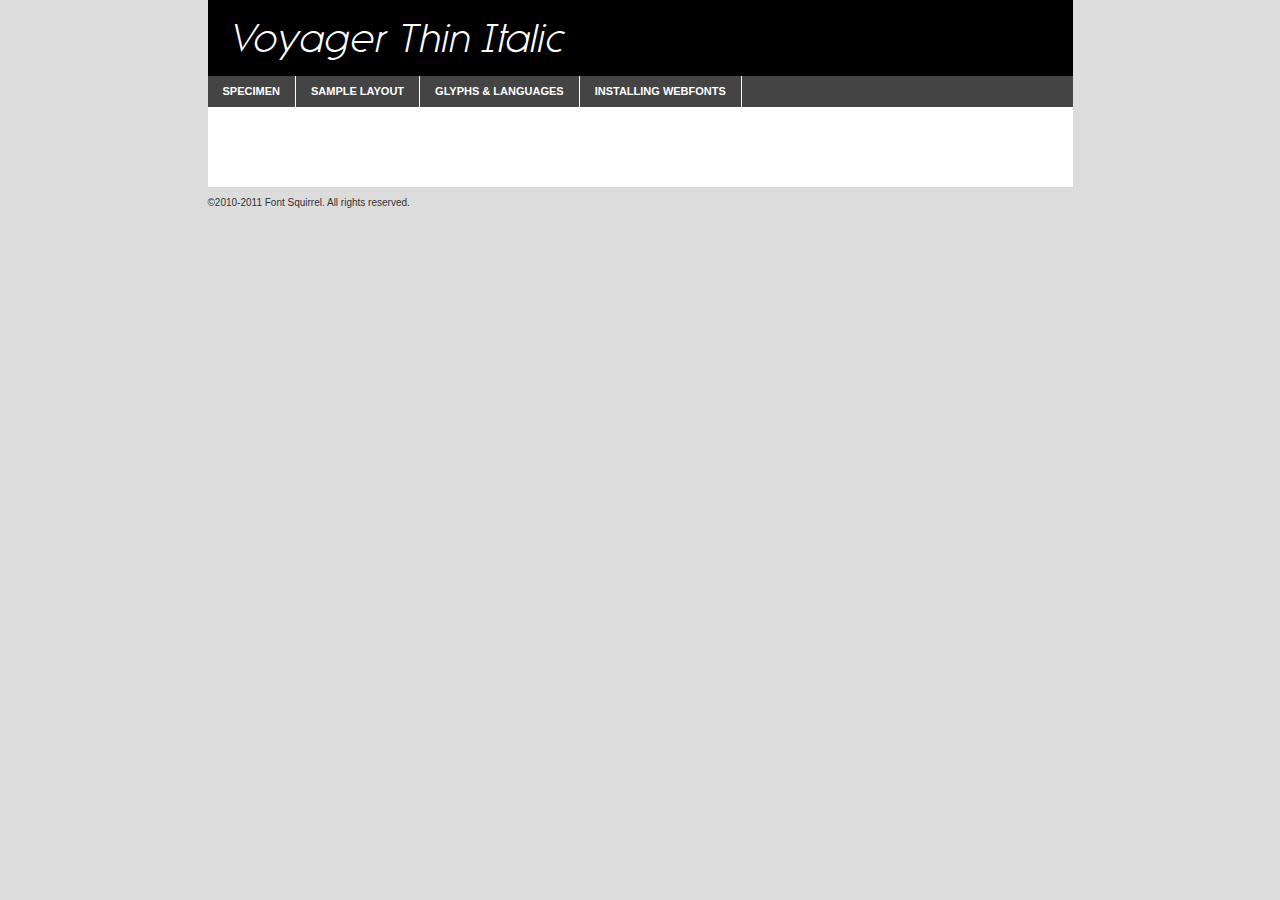
<file: stylesheets/webfont-italic/voyager_thin_italic-demo.html>
<!DOCTYPE html PUBLIC "-//W3C//DTD XHTML 1.0 Transitional//EN"
	"http://www.w3.org/TR/xhtml1/DTD/xhtml1-transitional.dtd">

<html xmlns="http://www.w3.org/1999/xhtml" xml:lang="en" lang="en">
<head>
	<meta http-equiv="Content-Type" content="text/html; charset=utf-8" />
	<script src="http://ajax.googleapis.com/ajax/libs/jquery/1.7.2/jquery.min.js" type="text/javascript" charset="utf-8"></script>
	<script src="specimen_files/easytabs.js" type="text/javascript" charset="utf-8"></script>
	<link rel="stylesheet" href="specimen_files/specimen_stylesheet.css" type="text/css" charset="utf-8" />
	<link rel="stylesheet" href="stylesheet.css" type="text/css" charset="utf-8" />

	<style type="text/css">
					body{
				font-family: 'voyagerthin_italic';
							}
		</style>

	<title>Voyager Thin Italic Specimen</title>
	
	
	<script type="text/javascript" charset="utf-8">
		$(document).ready(function() {
			$('#container').easyTabs({defaultContent:1});
		});
	</script>
</head>

<body>
<div id="container">
	<div id="header">
		Voyager Thin Italic	</div>
	<ul class="tabs">
		<li><a href="#specimen">Specimen</a></li>
		<li><a href="#layout">Sample Layout</a></li>
				<li><a href="#glyphs">Glyphs &amp; Languages</a></li>
		<li><a href="#installing">Installing Webfonts</a></li>
		
	</ul>
	
	<div id="main_content">

		
			<div id="specimen">
		
				<div class="section">
					<div class="grid12 firstcol">
						<div class="huge">AaBb</div>
					</div>
				</div>
		
				<div class="section">
					<div class="glyph_range">A&#x200B;B&#x200b;C&#x200b;D&#x200b;E&#x200b;F&#x200b;G&#x200b;H&#x200b;I&#x200b;J&#x200b;K&#x200b;L&#x200b;M&#x200b;N&#x200b;O&#x200b;P&#x200b;Q&#x200b;R&#x200b;S&#x200b;T&#x200b;U&#x200b;V&#x200b;W&#x200b;X&#x200b;Y&#x200b;Z&#x200b;a&#x200b;b&#x200b;c&#x200b;d&#x200b;e&#x200b;f&#x200b;g&#x200b;h&#x200b;i&#x200b;j&#x200b;k&#x200b;l&#x200b;m&#x200b;n&#x200b;o&#x200b;p&#x200b;q&#x200b;r&#x200b;s&#x200b;t&#x200b;u&#x200b;v&#x200b;w&#x200b;x&#x200b;y&#x200b;z&#x200b;1&#x200b;2&#x200b;3&#x200b;4&#x200b;5&#x200b;6&#x200b;7&#x200b;8&#x200b;9&#x200b;0&#x200b;&amp;&#x200b;.&#x200b;,&#x200b;?&#x200b;!&#x200b;&#64;&#x200b;(&#x200b;)&#x200b;#&#x200b;$&#x200b;%&#x200b;*&#x200b;+&#x200b;-&#x200b;=&#x200b;:&#x200b;;</div>
				</div>
				<div class="section">
					<div class="grid12 firstcol">
						<table class="sample_table">
							<tr><td>10</td><td class="size10">abcdefghijklmnopqrstuvwxyzABCDEFGHIJKLMNOPQRSTUVWXYZ0123456789abcdefghijklmnopqrstuvwxyzABCDEFGHIJKLMNOPQRSTUVWXYZ0123456789abcdefghijklmnopqrstuvwxyzABCDEFGHIJKLMNOPQRSTUVWXYZ</td></tr>
							<tr><td>11</td><td class="size11">abcdefghijklmnopqrstuvwxyzABCDEFGHIJKLMNOPQRSTUVWXYZ0123456789abcdefghijklmnopqrstuvwxyzABCDEFGHIJKLMNOPQRSTUVWXYZ0123456789abcdefghijklmnopqrstuvwxyzABCDEFGHIJKLMNOPQRSTUVWXYZ</td></tr>
							<tr><td>12</td><td class="size12">abcdefghijklmnopqrstuvwxyzABCDEFGHIJKLMNOPQRSTUVWXYZ0123456789abcdefghijklmnopqrstuvwxyzABCDEFGHIJKLMNOPQRSTUVWXYZ0123456789abcdefghijklmnopqrstuvwxyzABCDEFGHIJKLMNOPQRSTUVWXYZ</td></tr>
							<tr><td>13</td><td class="size13">abcdefghijklmnopqrstuvwxyzABCDEFGHIJKLMNOPQRSTUVWXYZ0123456789abcdefghijklmnopqrstuvwxyzABCDEFGHIJKLMNOPQRSTUVWXYZ0123456789abcdefghijklmnopqrstuvwxyzABCDEFGHIJKLMNOPQRSTUVWXYZ</td></tr>
							<tr><td>14</td><td class="size14">abcdefghijklmnopqrstuvwxyzABCDEFGHIJKLMNOPQRSTUVWXYZ0123456789abcdefghijklmnopqrstuvwxyzABCDEFGHIJKLMNOPQRSTUVWXYZ0123456789abcdefghijklmnopqrstuvwxyzABCDEFGHIJKLMNOPQRSTUVWXYZ</td></tr>
							<tr><td>16</td><td class="size16">abcdefghijklmnopqrstuvwxyzABCDEFGHIJKLMNOPQRSTUVWXYZ0123456789abcdefghijklmnopqrstuvwxyzABCDEFGHIJKLMNOPQRSTUVWXYZ</td></tr>
							<tr><td>18</td><td class="size18">abcdefghijklmnopqrstuvwxyzABCDEFGHIJKLMNOPQRSTUVWXYZ0123456789abcdefghijklmnopqrstuvwxyzABCDEFGHIJKLMNOPQRSTUVWXYZ</td></tr>
							<tr><td>20</td><td class="size20">abcdefghijklmnopqrstuvwxyzABCDEFGHIJKLMNOPQRSTUVWXYZ0123456789abcdefghijklmnopqrstuvwxyzABCDEFGHIJKLMNOPQRSTUVWXYZ</td></tr>
							<tr><td>24</td><td class="size24">abcdefghijklmnopqrstuvwxyzABCDEFGHIJKLMNOPQRSTUVWXYZ0123456789abcdefghijklmnopqrstuvwxyzABCDEFGHIJKLMNOPQRSTUVWXYZ</td></tr>
							<tr><td>30</td><td class="size30">abcdefghijklmnopqrstuvwxyzABCDEFGHIJKLMNOPQRSTUVWXYZ0123456789abcdefghijklmnopqrstuvwxyzABCDEFGHIJKLMNOPQRSTUVWXYZ</td></tr>
							<tr><td>36</td><td class="size36">abcdefghijklmnopqrstuvwxyzABCDEFGHIJKLMNOPQRSTUVWXYZ0123456789abcdefghijklmnopqrstuvwxyzABCDEFGHIJKLMNOPQRSTUVWXYZ</td></tr>
							<tr><td>48</td><td class="size48">abcdefghijklmnopqrstuvwxyzABCDEFGHIJKLMNOPQRSTUVWXYZ0123456789abcdefghijklmnopqrstuvwxyzABCDEFGHIJKLMNOPQRSTUVWXYZ</td></tr>
							<tr><td>60</td><td class="size60">abcdefghijklmnopqrstuvwxyzABCDEFGHIJKLMNOPQRSTUVWXYZ0123456789abcdefghijklmnopqrstuvwxyzABCDEFGHIJKLMNOPQRSTUVWXYZ</td></tr>
							<tr><td>72</td><td class="size72">abcdefghijklmnopqrstuvwxyzABCDEFGHIJKLMNOPQRSTUVWXYZ0123456789abcdefghijklmnopqrstuvwxyzABCDEFGHIJKLMNOPQRSTUVWXYZ</td></tr>
							<tr><td>90</td><td class="size90">abcdefghijklmnopqrstuvwxyzABCDEFGHIJKLMNOPQRSTUVWXYZ0123456789abcdefghijklmnopqrstuvwxyzABCDEFGHIJKLMNOPQRSTUVWXYZ</td></tr>
						</table>
				
					</div>
			
				</div>
		
		
		
								<div class="section" id="bodycomparison">


										<div id="xheight">
				<div class="fontbody">&#x25FC;&#x25FC;&#x25FC;&#x25FC;&#x25FC;&#x25FC;&#x25FC;&#x25FC;&#x25FC;&#x25FC;&#x25FC;&#x25FC;&#x25FC;&#x25FC;&#x25FC;&#x25FC;&#x25FC;&#x25FC;&#x25FC;&#x25FC;&#x25FC;&#x25FC;&#x25FC;&#x25FC;&#x25FC;&#x25FC;&#x25FC;&#x25FC;&#x25FC;&#x25FC;&#x25FC;&#x25FC;&#x25FC;&#x25FC;&#x25FC;&#x25FC;&#x25FC;&#x25FC;&#x25FC;&#x25FC;&#x25FC;&#x25FC;&#x25FC;&#x25FC;&#x25FC;&#x25FC;&#x25FC;&#x25FC;&#x25FC;&#x25FC;&#x25FC;&#x25FC;&#x25FC;&#x25FC;&#x25FC;&#x25FC;&#x25FC;&#x25FC;&#x25FC;&#x25FC;&#x25FC;&#x25FC;&#x25FC;&#x25FC;&#x25FC;&#x25FC;&#x25FC;&#x25FC;&#x25FC;&#x25FC;&#x25FC;&#x25FC;&#x25FC;&#x25FC;&#x25FC;&#x25FC;&#x25FC;&#x25FC;&#x25FC;&#x25FC;&#x25FC;&#x25FC;&#x25FC;&#x25FC;&#x25FC;&#x25FC;&#x25FC;&#x25FC;&#x25FC;&#x25FC;&#x25FC;&#x25FC;&#x25FC;&#x25FC;&#x25FC;&#x25FC;&#x25FC;&#x25FC;&#x25FC;body</div><div class="arialbody">body</div><div class="verdanabody">body</div><div class="georgiabody">body</div></div>
										<div class="fontbody" style="z-index:1">
											body<span>Voyager Thin Italic</span>
										</div>
										<div class="arialbody" style="z-index:1">
											body<span>Arial</span>
										</div>
										<div class="verdanabody" style="z-index:1">
											body<span>Verdana</span>
										</div>
										<div class="georgiabody" style="z-index:1">
											body<span>Georgia</span>
										</div>



								</div>
		
		
				<div class="section psample psample_row1" id="">
					
					<div class="grid2 firstcol">
						<p class="size10"><span>10.</span>Aenean lacinia bibendum nulla sed consectetur. Fusce dapibus, tellus ac cursus commodo, tortor mauris condimentum nibh, ut fermentum massa justo sit amet risus. Nullam id dolor id nibh ultricies vehicula ut id elit. Cum sociis natoque penatibus et magnis dis parturient montes, nascetur ridiculus mus. Nulla vitae elit libero, a pharetra augue.</p>
			
					</div>
					<div class="grid3">
						<p class="size11"><span>11.</span>Aenean lacinia bibendum nulla sed consectetur. Fusce dapibus, tellus ac cursus commodo, tortor mauris condimentum nibh, ut fermentum massa justo sit amet risus. Nullam id dolor id nibh ultricies vehicula ut id elit. Cum sociis natoque penatibus et magnis dis parturient montes, nascetur ridiculus mus. Nulla vitae elit libero, a pharetra augue.</p>
			
					</div>
					<div class="grid3">
						<p class="size12"><span>12.</span>Aenean lacinia bibendum nulla sed consectetur. Fusce dapibus, tellus ac cursus commodo, tortor mauris condimentum nibh, ut fermentum massa justo sit amet risus. Nullam id dolor id nibh ultricies vehicula ut id elit. Cum sociis natoque penatibus et magnis dis parturient montes, nascetur ridiculus mus. Nulla vitae elit libero, a pharetra augue.</p>
			
					</div>
					<div class="grid4">
						<p class="size13"><span>13.</span>Aenean lacinia bibendum nulla sed consectetur. Fusce dapibus, tellus ac cursus commodo, tortor mauris condimentum nibh, ut fermentum massa justo sit amet risus. Nullam id dolor id nibh ultricies vehicula ut id elit. Cum sociis natoque penatibus et magnis dis parturient montes, nascetur ridiculus mus. Nulla vitae elit libero, a pharetra augue.</p>
			
					</div>
					<div class="white_blend"></div>
					
				</div>
				<div class="section psample psample_row2" id="">
					<div class="grid3 firstcol">
						<p class="size14"><span>14.</span>Aenean lacinia bibendum nulla sed consectetur. Fusce dapibus, tellus ac cursus commodo, tortor mauris condimentum nibh, ut fermentum massa justo sit amet risus. Nullam id dolor id nibh ultricies vehicula ut id elit. Cum sociis natoque penatibus et magnis dis parturient montes, nascetur ridiculus mus. Nulla vitae elit libero, a pharetra augue.</p>
			
					</div>
					<div class="grid4">
						<p class="size16"><span>16.</span>Aenean lacinia bibendum nulla sed consectetur. Fusce dapibus, tellus ac cursus commodo, tortor mauris condimentum nibh, ut fermentum massa justo sit amet risus. Nullam id dolor id nibh ultricies vehicula ut id elit. Cum sociis natoque penatibus et magnis dis parturient montes, nascetur ridiculus mus. Nulla vitae elit libero, a pharetra augue.</p>
			
					</div>
					<div class="grid5">
						<p class="size18"><span>18.</span>Aenean lacinia bibendum nulla sed consectetur. Fusce dapibus, tellus ac cursus commodo, tortor mauris condimentum nibh, ut fermentum massa justo sit amet risus. Nullam id dolor id nibh ultricies vehicula ut id elit. Cum sociis natoque penatibus et magnis dis parturient montes, nascetur ridiculus mus. Nulla vitae elit libero, a pharetra augue.</p>
			
					</div>

					<div class="white_blend"></div>

				</div>
				
				<div class="section psample psample_row3" id="">
					<div class="grid5 firstcol">
						<p class="size20"><span>20.</span>Aenean lacinia bibendum nulla sed consectetur. Fusce dapibus, tellus ac cursus commodo, tortor mauris condimentum nibh, ut fermentum massa justo sit amet risus. Nullam id dolor id nibh ultricies vehicula ut id elit. Cum sociis natoque penatibus et magnis dis parturient montes, nascetur ridiculus mus. Nulla vitae elit libero, a pharetra augue.</p>
					</div>
					<div class="grid7">
						<p class="size24"><span>24.</span>Aenean lacinia bibendum nulla sed consectetur. Fusce dapibus, tellus ac cursus commodo, tortor mauris condimentum nibh, ut fermentum massa justo sit amet risus. Nullam id dolor id nibh ultricies vehicula ut id elit. Cum sociis natoque penatibus et magnis dis parturient montes, nascetur ridiculus mus. Nulla vitae elit libero, a pharetra augue.</p>
					</div>
					
					<div class="white_blend"></div>
					
				</div>
				
				<div class="section psample psample_row4" id="">
					<div class="grid12 firstcol">
						<p class="size30"><span>30.</span>Aenean lacinia bibendum nulla sed consectetur. Fusce dapibus, tellus ac cursus commodo, tortor mauris condimentum nibh, ut fermentum massa justo sit amet risus. Nullam id dolor id nibh ultricies vehicula ut id elit. Cum sociis natoque penatibus et magnis dis parturient montes, nascetur ridiculus mus. Nulla vitae elit libero, a pharetra augue.</p>
					</div>
					<div class="white_blend"></div>
					
				</div>
				
				
				
				<div class="section psample psample_row1 fullreverse">
					<div class="grid2 firstcol">
						<p class="size10"><span>10.</span>Aenean lacinia bibendum nulla sed consectetur. Fusce dapibus, tellus ac cursus commodo, tortor mauris condimentum nibh, ut fermentum massa justo sit amet risus. Nullam id dolor id nibh ultricies vehicula ut id elit. Cum sociis natoque penatibus et magnis dis parturient montes, nascetur ridiculus mus. Nulla vitae elit libero, a pharetra augue.</p>
			
					</div>
					<div class="grid3">
						<p class="size11"><span>11.</span>Aenean lacinia bibendum nulla sed consectetur. Fusce dapibus, tellus ac cursus commodo, tortor mauris condimentum nibh, ut fermentum massa justo sit amet risus. Nullam id dolor id nibh ultricies vehicula ut id elit. Cum sociis natoque penatibus et magnis dis parturient montes, nascetur ridiculus mus. Nulla vitae elit libero, a pharetra augue.</p>
			
					</div>
					<div class="grid3">
						<p class="size12"><span>12.</span>Aenean lacinia bibendum nulla sed consectetur. Fusce dapibus, tellus ac cursus commodo, tortor mauris condimentum nibh, ut fermentum massa justo sit amet risus. Nullam id dolor id nibh ultricies vehicula ut id elit. Cum sociis natoque penatibus et magnis dis parturient montes, nascetur ridiculus mus. Nulla vitae elit libero, a pharetra augue.</p>
			
					</div>
					<div class="grid4">
						<p class="size13"><span>13.</span>Aenean lacinia bibendum nulla sed consectetur. Fusce dapibus, tellus ac cursus commodo, tortor mauris condimentum nibh, ut fermentum massa justo sit amet risus. Nullam id dolor id nibh ultricies vehicula ut id elit. Cum sociis natoque penatibus et magnis dis parturient montes, nascetur ridiculus mus. Nulla vitae elit libero, a pharetra augue.</p>
			
					</div>
					<div class="black_blend"></div>
					
				</div>
				
				<div class="section psample psample_row2 fullreverse">
					<div class="grid3 firstcol">
						<p class="size14"><span>14.</span>Aenean lacinia bibendum nulla sed consectetur. Fusce dapibus, tellus ac cursus commodo, tortor mauris condimentum nibh, ut fermentum massa justo sit amet risus. Nullam id dolor id nibh ultricies vehicula ut id elit. Cum sociis natoque penatibus et magnis dis parturient montes, nascetur ridiculus mus. Nulla vitae elit libero, a pharetra augue.</p>
			
					</div>
					<div class="grid4">
						<p class="size16"><span>16.</span>Aenean lacinia bibendum nulla sed consectetur. Fusce dapibus, tellus ac cursus commodo, tortor mauris condimentum nibh, ut fermentum massa justo sit amet risus. Nullam id dolor id nibh ultricies vehicula ut id elit. Cum sociis natoque penatibus et magnis dis parturient montes, nascetur ridiculus mus. Nulla vitae elit libero, a pharetra augue.</p>
			
					</div>
					<div class="grid5">
						<p class="size18"><span>18.</span>Aenean lacinia bibendum nulla sed consectetur. Fusce dapibus, tellus ac cursus commodo, tortor mauris condimentum nibh, ut fermentum massa justo sit amet risus. Nullam id dolor id nibh ultricies vehicula ut id elit. Cum sociis natoque penatibus et magnis dis parturient montes, nascetur ridiculus mus. Nulla vitae elit libero, a pharetra augue.</p>
			
					</div>
					<div class="black_blend"></div>

				</div>
				
				<div class="section psample fullreverse psample_row3" id="">
					<div class="grid5 firstcol">
						<p class="size20"><span>20.</span>Aenean lacinia bibendum nulla sed consectetur. Fusce dapibus, tellus ac cursus commodo, tortor mauris condimentum nibh, ut fermentum massa justo sit amet risus. Nullam id dolor id nibh ultricies vehicula ut id elit. Cum sociis natoque penatibus et magnis dis parturient montes, nascetur ridiculus mus. Nulla vitae elit libero, a pharetra augue.</p>
					</div>
					<div class="grid7">
						<p class="size24"><span>24.</span>Aenean lacinia bibendum nulla sed consectetur. Fusce dapibus, tellus ac cursus commodo, tortor mauris condimentum nibh, ut fermentum massa justo sit amet risus. Nullam id dolor id nibh ultricies vehicula ut id elit. Cum sociis natoque penatibus et magnis dis parturient montes, nascetur ridiculus mus. Nulla vitae elit libero, a pharetra augue.</p>
					</div>
					
					<div class="black_blend"></div>
					
				</div>
				
				<div class="section psample fullreverse psample_row4" id="" style="border-bottom: 20px #000 solid;">
					<div class="grid12 firstcol">
						<p class="size30"><span>30.</span>Aenean lacinia bibendum nulla sed consectetur. Fusce dapibus, tellus ac cursus commodo, tortor mauris condimentum nibh, ut fermentum massa justo sit amet risus. Nullam id dolor id nibh ultricies vehicula ut id elit. Cum sociis natoque penatibus et magnis dis parturient montes, nascetur ridiculus mus. Nulla vitae elit libero, a pharetra augue.</p>
					</div>
					<div class="black_blend"></div>
					
				</div>
				
				
				
				
			</div>
			
			<div id="layout">
				
				<div class="section">
					
					<div class="grid12 firstcol">
						<h1>Lorem Ipsum Dolor</h1>
						<h2>Etiam porta sem malesuada magna mollis euismod</h2>
						
						<p class="byline">By <a href="#link">Aenean Lacinia</a></p>
					</div>
				</div>
				<div class="section">
					<div class="grid8 firstcol">
						<p class="large">Donec sed odio dui. Morbi leo risus, porta ac consectetur ac, vestibulum at eros. Fusce dapibus, tellus ac cursus commodo, tortor mauris condimentum nibh, ut fermentum massa justo sit amet risus. </p>

						
						<h3>Pellentesque ornare sem</h3>

						<p>Maecenas sed diam eget risus varius blandit sit amet non magna. Maecenas faucibus mollis interdum. Donec ullamcorper nulla non metus auctor fringilla. Nullam id dolor id nibh ultricies vehicula ut id elit. Nullam id dolor id nibh ultricies vehicula ut id elit. </p>

						<p>Aenean eu leo quam. Pellentesque ornare sem lacinia quam venenatis vestibulum. Lorem ipsum dolor sit amet, consectetur adipiscing elit. Cum sociis natoque penatibus et magnis dis parturient montes, nascetur ridiculus mus. </p>

						<p>Nulla vitae elit libero, a pharetra augue. Praesent commodo cursus magna, vel scelerisque nisl consectetur et. Aenean lacinia bibendum nulla sed consectetur. </p>

						<p>Nullam quis risus eget urna mollis ornare vel eu leo. Nullam quis risus eget urna mollis ornare vel eu leo. Maecenas sed diam eget risus varius blandit sit amet non magna. Donec ullamcorper nulla non metus auctor fringilla. </p>

						<h3>Cras mattis consectetur</h3>

						<p>Aenean eu leo quam. Pellentesque ornare sem lacinia quam venenatis vestibulum. Aenean lacinia bibendum nulla sed consectetur. Integer posuere erat a ante venenatis dapibus posuere velit aliquet. Cras mattis consectetur purus sit amet fermentum. </p>

						<p>Nullam id dolor id nibh ultricies vehicula ut id elit. Nullam quis risus eget urna mollis ornare vel eu leo. Cras mattis consectetur purus sit amet fermentum.</p>
					</div>
					
					<div class="grid4 sidebar">
						
						<div class="box reverse">
							<p class="last">Nullam quis risus eget urna mollis ornare vel eu leo. Donec ullamcorper nulla non metus auctor fringilla. Cras mattis consectetur purus sit amet fermentum. Sed posuere consectetur est at lobortis. Lorem ipsum dolor sit amet, consectetur adipiscing elit. </p>
						</div>
						
						<p class="caption">Maecenas sed diam eget risus varius.</p>

						<p>Vestibulum id ligula porta felis euismod semper. Integer posuere erat a ante venenatis dapibus posuere velit aliquet. Vestibulum id ligula porta felis euismod semper. Sed posuere consectetur est at lobortis. Maecenas sed diam eget risus varius blandit sit amet non magna. Fusce dapibus, tellus ac cursus commodo, tortor mauris condimentum nibh, ut fermentum massa justo sit amet risus. </p>

					

						<p>Duis mollis, est non commodo luctus, nisi erat porttitor ligula, eget lacinia odio sem nec elit. Aenean lacinia bibendum nulla sed consectetur. Vivamus sagittis lacus vel augue laoreet rutrum faucibus dolor auctor. Aenean lacinia bibendum nulla sed consectetur. Nullam quis risus eget urna mollis ornare vel eu leo. </p>

						<p>Praesent commodo cursus magna, vel scelerisque nisl consectetur et. Donec ullamcorper nulla non metus auctor fringilla. Maecenas faucibus mollis interdum. Fusce dapibus, tellus ac cursus commodo, tortor mauris condimentum nibh, ut fermentum massa justo sit amet risus. </p>

					</div>
				</div>
				
			</div>


			



		<div id="glyphs">
			<div class="section">
				<div class="grid12 firstcol">
			
				<h1>Language Support</h1>
				<p>The subset of Voyager Thin Italic in this kit supports the following languages:<br />
			
					Albanian, Basque, Breton, Chamorro, Danish, Dutch, English, Finnish, French, Frisian, Galician, German, Italian, Malagasy, Norwegian, Portuguese, Spanish, Swedish				</p>
				<h1>Glyph Chart</h1>
				<p>The subset of Voyager Thin Italic in this kit includes all the glyphs listed below. Unicode entities are included above each glyph to help you insert individual characters into your layout.</p>
				<div id="glyph_chart">
			
																				 <div><p>&amp;#32;</p>&#32;</div>
																				 <div><p>&amp;#33;</p>&#33;</div>
																				 <div><p>&amp;#34;</p>&#34;</div>
																				 <div><p>&amp;#35;</p>&#35;</div>
																				 <div><p>&amp;#36;</p>&#36;</div>
																				 <div><p>&amp;#37;</p>&#37;</div>
																				 <div><p>&amp;#38;</p>&#38;</div>
																				 <div><p>&amp;#39;</p>&#39;</div>
																				 <div><p>&amp;#40;</p>&#40;</div>
																				 <div><p>&amp;#41;</p>&#41;</div>
																				 <div><p>&amp;#42;</p>&#42;</div>
																				 <div><p>&amp;#43;</p>&#43;</div>
																				 <div><p>&amp;#44;</p>&#44;</div>
																				 <div><p>&amp;#45;</p>&#45;</div>
																				 <div><p>&amp;#46;</p>&#46;</div>
																				 <div><p>&amp;#47;</p>&#47;</div>
																				 <div><p>&amp;#48;</p>&#48;</div>
																				 <div><p>&amp;#49;</p>&#49;</div>
																				 <div><p>&amp;#50;</p>&#50;</div>
																				 <div><p>&amp;#51;</p>&#51;</div>
																				 <div><p>&amp;#52;</p>&#52;</div>
																				 <div><p>&amp;#53;</p>&#53;</div>
																				 <div><p>&amp;#54;</p>&#54;</div>
																				 <div><p>&amp;#55;</p>&#55;</div>
																				 <div><p>&amp;#56;</p>&#56;</div>
																				 <div><p>&amp;#57;</p>&#57;</div>
																				 <div><p>&amp;#58;</p>&#58;</div>
																				 <div><p>&amp;#59;</p>&#59;</div>
																				 <div><p>&amp;#60;</p>&#60;</div>
																				 <div><p>&amp;#61;</p>&#61;</div>
																				 <div><p>&amp;#62;</p>&#62;</div>
																				 <div><p>&amp;#63;</p>&#63;</div>
																				 <div><p>&amp;#64;</p>&#64;</div>
																				 <div><p>&amp;#65;</p>&#65;</div>
																				 <div><p>&amp;#66;</p>&#66;</div>
																				 <div><p>&amp;#67;</p>&#67;</div>
																				 <div><p>&amp;#68;</p>&#68;</div>
																				 <div><p>&amp;#69;</p>&#69;</div>
																				 <div><p>&amp;#70;</p>&#70;</div>
																				 <div><p>&amp;#71;</p>&#71;</div>
																				 <div><p>&amp;#72;</p>&#72;</div>
																				 <div><p>&amp;#73;</p>&#73;</div>
																				 <div><p>&amp;#74;</p>&#74;</div>
																				 <div><p>&amp;#75;</p>&#75;</div>
																				 <div><p>&amp;#76;</p>&#76;</div>
																				 <div><p>&amp;#77;</p>&#77;</div>
																				 <div><p>&amp;#78;</p>&#78;</div>
																				 <div><p>&amp;#79;</p>&#79;</div>
																				 <div><p>&amp;#80;</p>&#80;</div>
																				 <div><p>&amp;#81;</p>&#81;</div>
																				 <div><p>&amp;#82;</p>&#82;</div>
																				 <div><p>&amp;#83;</p>&#83;</div>
																				 <div><p>&amp;#84;</p>&#84;</div>
																				 <div><p>&amp;#85;</p>&#85;</div>
																				 <div><p>&amp;#86;</p>&#86;</div>
																				 <div><p>&amp;#87;</p>&#87;</div>
																				 <div><p>&amp;#88;</p>&#88;</div>
																				 <div><p>&amp;#89;</p>&#89;</div>
																				 <div><p>&amp;#90;</p>&#90;</div>
																				 <div><p>&amp;#91;</p>&#91;</div>
																				 <div><p>&amp;#92;</p>&#92;</div>
																				 <div><p>&amp;#93;</p>&#93;</div>
																				 <div><p>&amp;#94;</p>&#94;</div>
																				 <div><p>&amp;#95;</p>&#95;</div>
																				 <div><p>&amp;#96;</p>&#96;</div>
																				 <div><p>&amp;#97;</p>&#97;</div>
																				 <div><p>&amp;#98;</p>&#98;</div>
																				 <div><p>&amp;#99;</p>&#99;</div>
																				 <div><p>&amp;#100;</p>&#100;</div>
																				 <div><p>&amp;#101;</p>&#101;</div>
																				 <div><p>&amp;#102;</p>&#102;</div>
																				 <div><p>&amp;#103;</p>&#103;</div>
																				 <div><p>&amp;#104;</p>&#104;</div>
																				 <div><p>&amp;#105;</p>&#105;</div>
																				 <div><p>&amp;#106;</p>&#106;</div>
																				 <div><p>&amp;#107;</p>&#107;</div>
																				 <div><p>&amp;#108;</p>&#108;</div>
																				 <div><p>&amp;#109;</p>&#109;</div>
																				 <div><p>&amp;#110;</p>&#110;</div>
																				 <div><p>&amp;#111;</p>&#111;</div>
																				 <div><p>&amp;#112;</p>&#112;</div>
																				 <div><p>&amp;#113;</p>&#113;</div>
																				 <div><p>&amp;#114;</p>&#114;</div>
																				 <div><p>&amp;#115;</p>&#115;</div>
																				 <div><p>&amp;#116;</p>&#116;</div>
																				 <div><p>&amp;#117;</p>&#117;</div>
																				 <div><p>&amp;#118;</p>&#118;</div>
																				 <div><p>&amp;#119;</p>&#119;</div>
																				 <div><p>&amp;#120;</p>&#120;</div>
																				 <div><p>&amp;#121;</p>&#121;</div>
																				 <div><p>&amp;#122;</p>&#122;</div>
																				 <div><p>&amp;#123;</p>&#123;</div>
																				 <div><p>&amp;#124;</p>&#124;</div>
																				 <div><p>&amp;#125;</p>&#125;</div>
																				 <div><p>&amp;#126;</p>&#126;</div>
																				 <div><p>&amp;#160;</p>&#160;</div>
																				 <div><p>&amp;#161;</p>&#161;</div>
																				 <div><p>&amp;#162;</p>&#162;</div>
																				 <div><p>&amp;#163;</p>&#163;</div>
																				 <div><p>&amp;#165;</p>&#165;</div>
																				 <div><p>&amp;#168;</p>&#168;</div>
																				 <div><p>&amp;#169;</p>&#169;</div>
																				 <div><p>&amp;#173;</p>&#173;</div>
																				 <div><p>&amp;#174;</p>&#174;</div>
																				 <div><p>&amp;#180;</p>&#180;</div>
																				 <div><p>&amp;#183;</p>&#183;</div>
																				 <div><p>&amp;#184;</p>&#184;</div>
																				 <div><p>&amp;#191;</p>&#191;</div>
																				 <div><p>&amp;#192;</p>&#192;</div>
																				 <div><p>&amp;#193;</p>&#193;</div>
																				 <div><p>&amp;#194;</p>&#194;</div>
																				 <div><p>&amp;#195;</p>&#195;</div>
																				 <div><p>&amp;#196;</p>&#196;</div>
																				 <div><p>&amp;#197;</p>&#197;</div>
																				 <div><p>&amp;#198;</p>&#198;</div>
																				 <div><p>&amp;#199;</p>&#199;</div>
																				 <div><p>&amp;#200;</p>&#200;</div>
																				 <div><p>&amp;#201;</p>&#201;</div>
																				 <div><p>&amp;#202;</p>&#202;</div>
																				 <div><p>&amp;#203;</p>&#203;</div>
																				 <div><p>&amp;#204;</p>&#204;</div>
																				 <div><p>&amp;#205;</p>&#205;</div>
																				 <div><p>&amp;#206;</p>&#206;</div>
																				 <div><p>&amp;#207;</p>&#207;</div>
																				 <div><p>&amp;#208;</p>&#208;</div>
																				 <div><p>&amp;#209;</p>&#209;</div>
																				 <div><p>&amp;#210;</p>&#210;</div>
																				 <div><p>&amp;#211;</p>&#211;</div>
																				 <div><p>&amp;#212;</p>&#212;</div>
																				 <div><p>&amp;#213;</p>&#213;</div>
																				 <div><p>&amp;#214;</p>&#214;</div>
																				 <div><p>&amp;#215;</p>&#215;</div>
																				 <div><p>&amp;#216;</p>&#216;</div>
																				 <div><p>&amp;#217;</p>&#217;</div>
																				 <div><p>&amp;#218;</p>&#218;</div>
																				 <div><p>&amp;#219;</p>&#219;</div>
																				 <div><p>&amp;#220;</p>&#220;</div>
																				 <div><p>&amp;#221;</p>&#221;</div>
																				 <div><p>&amp;#222;</p>&#222;</div>
																				 <div><p>&amp;#223;</p>&#223;</div>
																				 <div><p>&amp;#224;</p>&#224;</div>
																				 <div><p>&amp;#225;</p>&#225;</div>
																				 <div><p>&amp;#226;</p>&#226;</div>
																				 <div><p>&amp;#227;</p>&#227;</div>
																				 <div><p>&amp;#228;</p>&#228;</div>
																				 <div><p>&amp;#229;</p>&#229;</div>
																				 <div><p>&amp;#230;</p>&#230;</div>
																				 <div><p>&amp;#231;</p>&#231;</div>
																				 <div><p>&amp;#232;</p>&#232;</div>
																				 <div><p>&amp;#233;</p>&#233;</div>
																				 <div><p>&amp;#234;</p>&#234;</div>
																				 <div><p>&amp;#235;</p>&#235;</div>
																				 <div><p>&amp;#236;</p>&#236;</div>
																				 <div><p>&amp;#237;</p>&#237;</div>
																				 <div><p>&amp;#238;</p>&#238;</div>
																				 <div><p>&amp;#239;</p>&#239;</div>
																				 <div><p>&amp;#241;</p>&#241;</div>
																				 <div><p>&amp;#242;</p>&#242;</div>
																				 <div><p>&amp;#243;</p>&#243;</div>
																				 <div><p>&amp;#244;</p>&#244;</div>
																				 <div><p>&amp;#245;</p>&#245;</div>
																				 <div><p>&amp;#246;</p>&#246;</div>
																				 <div><p>&amp;#247;</p>&#247;</div>
																				 <div><p>&amp;#248;</p>&#248;</div>
																				 <div><p>&amp;#249;</p>&#249;</div>
																				 <div><p>&amp;#250;</p>&#250;</div>
																				 <div><p>&amp;#251;</p>&#251;</div>
																				 <div><p>&amp;#252;</p>&#252;</div>
																				 <div><p>&amp;#253;</p>&#253;</div>
																				 <div><p>&amp;#254;</p>&#254;</div>
																				 <div><p>&amp;#255;</p>&#255;</div>
																				 <div><p>&amp;#338;</p>&#338;</div>
																				 <div><p>&amp;#339;</p>&#339;</div>
																				 <div><p>&amp;#376;</p>&#376;</div>
																				 <div><p>&amp;#710;</p>&#710;</div>
																				 <div><p>&amp;#732;</p>&#732;</div>
																				 <div><p>&amp;#8192;</p>&#8192;</div>
																				 <div><p>&amp;#8193;</p>&#8193;</div>
																				 <div><p>&amp;#8194;</p>&#8194;</div>
																				 <div><p>&amp;#8195;</p>&#8195;</div>
																				 <div><p>&amp;#8196;</p>&#8196;</div>
																				 <div><p>&amp;#8197;</p>&#8197;</div>
																				 <div><p>&amp;#8198;</p>&#8198;</div>
																				 <div><p>&amp;#8199;</p>&#8199;</div>
																				 <div><p>&amp;#8200;</p>&#8200;</div>
																				 <div><p>&amp;#8201;</p>&#8201;</div>
																				 <div><p>&amp;#8202;</p>&#8202;</div>
																				 <div><p>&amp;#8208;</p>&#8208;</div>
																				 <div><p>&amp;#8209;</p>&#8209;</div>
																				 <div><p>&amp;#8210;</p>&#8210;</div>
																				 <div><p>&amp;#8211;</p>&#8211;</div>
																				 <div><p>&amp;#8212;</p>&#8212;</div>
																				 <div><p>&amp;#8216;</p>&#8216;</div>
																				 <div><p>&amp;#8217;</p>&#8217;</div>
																				 <div><p>&amp;#8218;</p>&#8218;</div>
																				 <div><p>&amp;#8220;</p>&#8220;</div>
																				 <div><p>&amp;#8221;</p>&#8221;</div>
																				 <div><p>&amp;#8222;</p>&#8222;</div>
																				 <div><p>&amp;#8226;</p>&#8226;</div>
																				 <div><p>&amp;#8230;</p>&#8230;</div>
																				 <div><p>&amp;#8239;</p>&#8239;</div>
																				 <div><p>&amp;#8287;</p>&#8287;</div>
																				 <div><p>&amp;#8364;</p>&#8364;</div>
																				 <div><p>&amp;#8482;</p>&#8482;</div>
																				 <div><p>&amp;#9724;</p>&#9724;</div>
																				 <div><p>&amp;#64257;</p>&#64257;</div>
																				 <div><p>&amp;#64258;</p>&#64258;</div>
																				 <div><p>&amp;#64259;</p>&#64259;</div>
																				 <div><p>&amp;#64260;</p>&#64260;</div>
																																																</div>	
				</div>
		
		
			</div>
		</div>
		
		
		<div id="specs">
			
		</div>
	
		<div id="installing">
			<div class="section">
				<div class="grid7 firstcol">
					<h1>Installing Webfonts</h1>
					
					<p>Webfonts are supported by all major browser platforms but not all in the same way. There are currently four different font formats that must be included in order to target all browsers. This includes TTF, WOFF, EOT and SVG.</p>
					
					<h2>1. Upload your webfonts</h2>
					<p>You must upload your webfont kit to your website. They should be in or near the same directory as your CSS files.</p>
					
					<h2>2. Include the webfont stylesheet</h2>
					<p>A special CSS @font-face declaration helps the various browsers select the appropriate font it needs without causing you a bunch of headaches. Learn more about this syntax by reading the <a href="http://www.fontspring.com/blog/further-hardening-of-the-bulletproof-syntax">Fontspring blog post</a> about it. The code for it is as follows:</p>


<code>
@font-face{ 
	font-family: 'MyWebFont';
	src: url('WebFont.eot');
	src: url('WebFont.eot?#iefix') format('embedded-opentype'),
	     url('WebFont.woff') format('woff'),
	     url('WebFont.ttf') format('truetype'),
	     url('WebFont.svg#webfont') format('svg');
}
</code>

	<p>We've already gone ahead and generated the code for you. All you have to do is link to the stylesheet in your HTML, like this:</p>
	<code>&lt;link rel=&quot;stylesheet&quot; href=&quot;stylesheet.css&quot; type=&quot;text/css&quot; charset=&quot;utf-8&quot; /&gt;</code>

					<h2>3. Modify your own stylesheet</h2>
					<p>To take advantage of your new fonts, you must tell your stylesheet to use them. Look at the original @font-face declaration above and find the property called "font-family." The name linked there will be what you use to reference the font. Prepend that webfont name to the font stack in the "font-family" property, inside the selector you want to change. For example:</p>
<code>p { font-family: 'WebFont', Arial, sans-serif; }</code>

<h2>4. Test</h2>
<p>Getting webfonts to work cross-browser <em>can</em> be tricky. Use the information in the sidebar to help you if you find that fonts aren't loading in a particular browser.</p>
				</div>
				
				<div class="grid5 sidebar">
					<div class="box">
						<h2>Troubleshooting<br />Font-Face Problems</h2>
						<p>Having trouble getting your webfonts to load in your new website? Here are some tips to sort out what might be the problem.</p>

						<h3>Fonts not showing in any browser</h3>

						<p>This sounds like you need to work on the plumbing. You either did not upload the fonts to the correct directory, or you did not link the fonts properly in the CSS. If you've confirmed that all this is correct and you still have a problem, take a look at your .htaccess file and see if requests are getting intercepted.</p>

						<h3>Fonts not loading in iPhone or iPad</h3>

						<p>The most common problem here is that you are serving the fonts from an IIS server. IIS refuses to serve files that have unknown MIME types. If that is the case, you must set the MIME type for SVG to "image/svg+xml" in the server settings. Follow these instructions from Microsoft if you need help.</p>

						<h3>Fonts not loading in Firefox</h3>

						<p>The primary reason for this failure? You are still using a version Firefox older than 3.5. So upgrade already! If that isn't it, then you are very likely serving fonts from a different domain. Firefox requires that all font assets be served from the same domain. Lastly it is possible that you need to add WOFF to your list of MIME types (if you are serving via IIS.)</p>

						<h3>Fonts not loading in IE</h3>

						<p>Are you looking at Internet Explorer on an actual Windows machine or are you cheating by using a service like Adobe BrowserLab? Many of these screenshot services do not render @font-face for IE. Best to test it on a real machine.</p>

						<h3>Fonts not loading in IE9</h3>

						<p>IE9, like Firefox, requires that fonts be served from the same domain as the website. Make sure that is the case.</p>
					</div>
				</div>
			</div>
			
		</div>
	
	</div>
	<div id="footer">
		<p>&copy;2010-2011 Font Squirrel. All rights reserved.</p>
	</div>
</div>
</body>
</html>
</file>
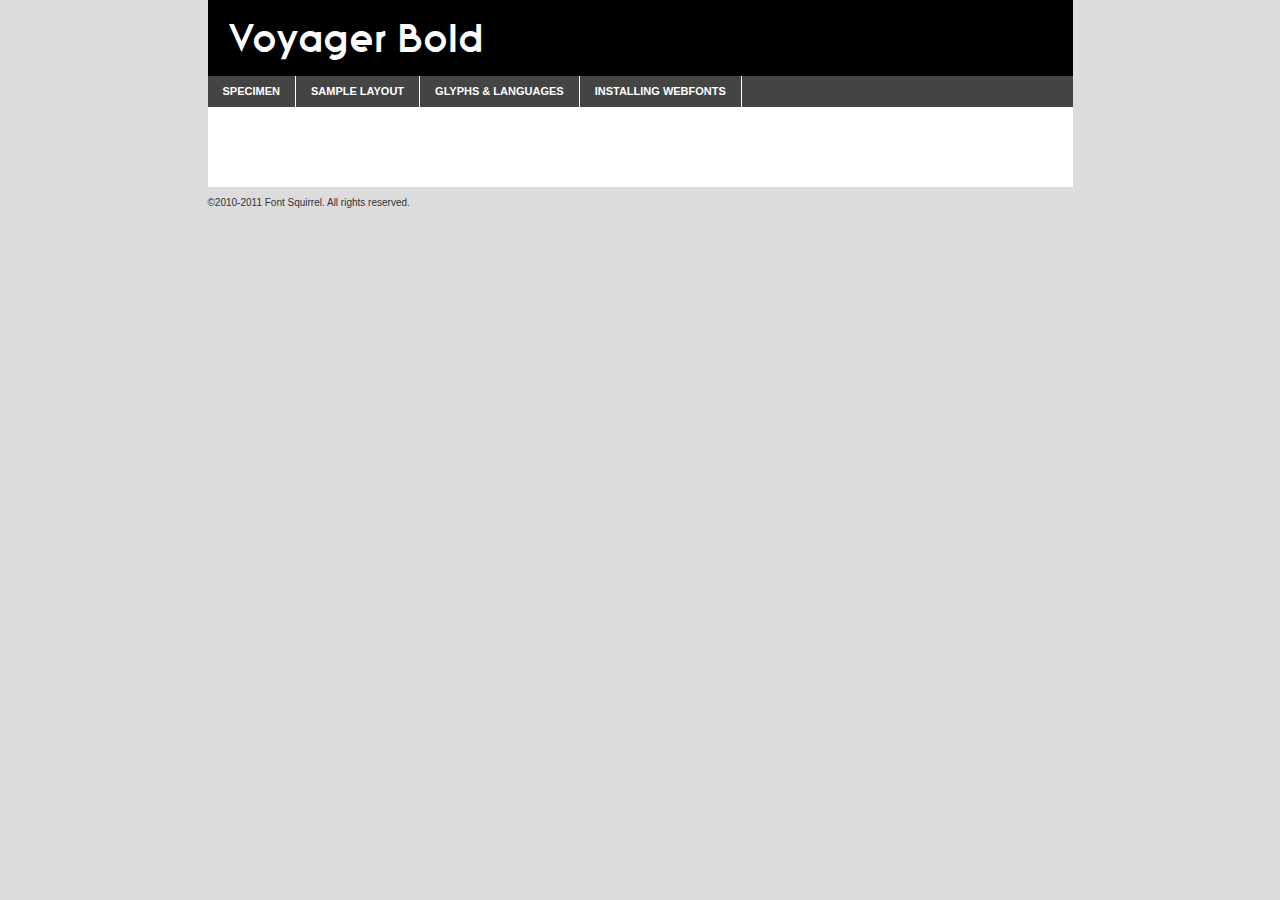
<file: stylesheets/webfont-regular/voyager_bold-demo.html>
<!DOCTYPE html PUBLIC "-//W3C//DTD XHTML 1.0 Transitional//EN"
	"http://www.w3.org/TR/xhtml1/DTD/xhtml1-transitional.dtd">

<html xmlns="http://www.w3.org/1999/xhtml" xml:lang="en" lang="en">
<head>
	<meta http-equiv="Content-Type" content="text/html; charset=utf-8" />
	<script src="http://ajax.googleapis.com/ajax/libs/jquery/1.7.2/jquery.min.js" type="text/javascript" charset="utf-8"></script>
	<script src="specimen_files/easytabs.js" type="text/javascript" charset="utf-8"></script>
	<link rel="stylesheet" href="specimen_files/specimen_stylesheet.css" type="text/css" charset="utf-8" />
	<link rel="stylesheet" href="stylesheet.css" type="text/css" charset="utf-8" />

	<style type="text/css">
					body{
				font-family: 'voyagerbold';
							}
		</style>

	<title>Voyager Bold Specimen</title>
	
	
	<script type="text/javascript" charset="utf-8">
		$(document).ready(function() {
			$('#container').easyTabs({defaultContent:1});
		});
	</script>
</head>

<body>
<div id="container">
	<div id="header">
		Voyager Bold	</div>
	<ul class="tabs">
		<li><a href="#specimen">Specimen</a></li>
		<li><a href="#layout">Sample Layout</a></li>
				<li><a href="#glyphs">Glyphs &amp; Languages</a></li>
		<li><a href="#installing">Installing Webfonts</a></li>
		
	</ul>
	
	<div id="main_content">

		
			<div id="specimen">
		
				<div class="section">
					<div class="grid12 firstcol">
						<div class="huge">AaBb</div>
					</div>
				</div>
		
				<div class="section">
					<div class="glyph_range">A&#x200B;B&#x200b;C&#x200b;D&#x200b;E&#x200b;F&#x200b;G&#x200b;H&#x200b;I&#x200b;J&#x200b;K&#x200b;L&#x200b;M&#x200b;N&#x200b;O&#x200b;P&#x200b;Q&#x200b;R&#x200b;S&#x200b;T&#x200b;U&#x200b;V&#x200b;W&#x200b;X&#x200b;Y&#x200b;Z&#x200b;a&#x200b;b&#x200b;c&#x200b;d&#x200b;e&#x200b;f&#x200b;g&#x200b;h&#x200b;i&#x200b;j&#x200b;k&#x200b;l&#x200b;m&#x200b;n&#x200b;o&#x200b;p&#x200b;q&#x200b;r&#x200b;s&#x200b;t&#x200b;u&#x200b;v&#x200b;w&#x200b;x&#x200b;y&#x200b;z&#x200b;1&#x200b;2&#x200b;3&#x200b;4&#x200b;5&#x200b;6&#x200b;7&#x200b;8&#x200b;9&#x200b;0&#x200b;&amp;&#x200b;.&#x200b;,&#x200b;?&#x200b;!&#x200b;&#64;&#x200b;(&#x200b;)&#x200b;#&#x200b;$&#x200b;%&#x200b;*&#x200b;+&#x200b;-&#x200b;=&#x200b;:&#x200b;;</div>
				</div>
				<div class="section">
					<div class="grid12 firstcol">
						<table class="sample_table">
							<tr><td>10</td><td class="size10">abcdefghijklmnopqrstuvwxyzABCDEFGHIJKLMNOPQRSTUVWXYZ0123456789abcdefghijklmnopqrstuvwxyzABCDEFGHIJKLMNOPQRSTUVWXYZ0123456789abcdefghijklmnopqrstuvwxyzABCDEFGHIJKLMNOPQRSTUVWXYZ</td></tr>
							<tr><td>11</td><td class="size11">abcdefghijklmnopqrstuvwxyzABCDEFGHIJKLMNOPQRSTUVWXYZ0123456789abcdefghijklmnopqrstuvwxyzABCDEFGHIJKLMNOPQRSTUVWXYZ0123456789abcdefghijklmnopqrstuvwxyzABCDEFGHIJKLMNOPQRSTUVWXYZ</td></tr>
							<tr><td>12</td><td class="size12">abcdefghijklmnopqrstuvwxyzABCDEFGHIJKLMNOPQRSTUVWXYZ0123456789abcdefghijklmnopqrstuvwxyzABCDEFGHIJKLMNOPQRSTUVWXYZ0123456789abcdefghijklmnopqrstuvwxyzABCDEFGHIJKLMNOPQRSTUVWXYZ</td></tr>
							<tr><td>13</td><td class="size13">abcdefghijklmnopqrstuvwxyzABCDEFGHIJKLMNOPQRSTUVWXYZ0123456789abcdefghijklmnopqrstuvwxyzABCDEFGHIJKLMNOPQRSTUVWXYZ0123456789abcdefghijklmnopqrstuvwxyzABCDEFGHIJKLMNOPQRSTUVWXYZ</td></tr>
							<tr><td>14</td><td class="size14">abcdefghijklmnopqrstuvwxyzABCDEFGHIJKLMNOPQRSTUVWXYZ0123456789abcdefghijklmnopqrstuvwxyzABCDEFGHIJKLMNOPQRSTUVWXYZ0123456789abcdefghijklmnopqrstuvwxyzABCDEFGHIJKLMNOPQRSTUVWXYZ</td></tr>
							<tr><td>16</td><td class="size16">abcdefghijklmnopqrstuvwxyzABCDEFGHIJKLMNOPQRSTUVWXYZ0123456789abcdefghijklmnopqrstuvwxyzABCDEFGHIJKLMNOPQRSTUVWXYZ</td></tr>
							<tr><td>18</td><td class="size18">abcdefghijklmnopqrstuvwxyzABCDEFGHIJKLMNOPQRSTUVWXYZ0123456789abcdefghijklmnopqrstuvwxyzABCDEFGHIJKLMNOPQRSTUVWXYZ</td></tr>
							<tr><td>20</td><td class="size20">abcdefghijklmnopqrstuvwxyzABCDEFGHIJKLMNOPQRSTUVWXYZ0123456789abcdefghijklmnopqrstuvwxyzABCDEFGHIJKLMNOPQRSTUVWXYZ</td></tr>
							<tr><td>24</td><td class="size24">abcdefghijklmnopqrstuvwxyzABCDEFGHIJKLMNOPQRSTUVWXYZ0123456789abcdefghijklmnopqrstuvwxyzABCDEFGHIJKLMNOPQRSTUVWXYZ</td></tr>
							<tr><td>30</td><td class="size30">abcdefghijklmnopqrstuvwxyzABCDEFGHIJKLMNOPQRSTUVWXYZ0123456789abcdefghijklmnopqrstuvwxyzABCDEFGHIJKLMNOPQRSTUVWXYZ</td></tr>
							<tr><td>36</td><td class="size36">abcdefghijklmnopqrstuvwxyzABCDEFGHIJKLMNOPQRSTUVWXYZ0123456789abcdefghijklmnopqrstuvwxyzABCDEFGHIJKLMNOPQRSTUVWXYZ</td></tr>
							<tr><td>48</td><td class="size48">abcdefghijklmnopqrstuvwxyzABCDEFGHIJKLMNOPQRSTUVWXYZ0123456789abcdefghijklmnopqrstuvwxyzABCDEFGHIJKLMNOPQRSTUVWXYZ</td></tr>
							<tr><td>60</td><td class="size60">abcdefghijklmnopqrstuvwxyzABCDEFGHIJKLMNOPQRSTUVWXYZ0123456789abcdefghijklmnopqrstuvwxyzABCDEFGHIJKLMNOPQRSTUVWXYZ</td></tr>
							<tr><td>72</td><td class="size72">abcdefghijklmnopqrstuvwxyzABCDEFGHIJKLMNOPQRSTUVWXYZ0123456789abcdefghijklmnopqrstuvwxyzABCDEFGHIJKLMNOPQRSTUVWXYZ</td></tr>
							<tr><td>90</td><td class="size90">abcdefghijklmnopqrstuvwxyzABCDEFGHIJKLMNOPQRSTUVWXYZ0123456789abcdefghijklmnopqrstuvwxyzABCDEFGHIJKLMNOPQRSTUVWXYZ</td></tr>
						</table>
				
					</div>
			
				</div>
		
		
		
								<div class="section" id="bodycomparison">


										<div id="xheight">
				<div class="fontbody">&#x25FC;&#x25FC;&#x25FC;&#x25FC;&#x25FC;&#x25FC;&#x25FC;&#x25FC;&#x25FC;&#x25FC;&#x25FC;&#x25FC;&#x25FC;&#x25FC;&#x25FC;&#x25FC;&#x25FC;&#x25FC;&#x25FC;&#x25FC;&#x25FC;&#x25FC;&#x25FC;&#x25FC;&#x25FC;&#x25FC;&#x25FC;&#x25FC;&#x25FC;&#x25FC;&#x25FC;&#x25FC;&#x25FC;&#x25FC;&#x25FC;&#x25FC;&#x25FC;&#x25FC;&#x25FC;&#x25FC;&#x25FC;&#x25FC;&#x25FC;&#x25FC;&#x25FC;&#x25FC;&#x25FC;&#x25FC;&#x25FC;&#x25FC;&#x25FC;&#x25FC;&#x25FC;&#x25FC;&#x25FC;&#x25FC;&#x25FC;&#x25FC;&#x25FC;&#x25FC;&#x25FC;&#x25FC;&#x25FC;&#x25FC;&#x25FC;&#x25FC;&#x25FC;&#x25FC;&#x25FC;&#x25FC;&#x25FC;&#x25FC;&#x25FC;&#x25FC;&#x25FC;&#x25FC;&#x25FC;&#x25FC;&#x25FC;&#x25FC;&#x25FC;&#x25FC;&#x25FC;&#x25FC;&#x25FC;&#x25FC;&#x25FC;&#x25FC;&#x25FC;&#x25FC;&#x25FC;&#x25FC;&#x25FC;&#x25FC;&#x25FC;&#x25FC;&#x25FC;&#x25FC;&#x25FC;body</div><div class="arialbody">body</div><div class="verdanabody">body</div><div class="georgiabody">body</div></div>
										<div class="fontbody" style="z-index:1">
											body<span>Voyager Bold</span>
										</div>
										<div class="arialbody" style="z-index:1">
											body<span>Arial</span>
										</div>
										<div class="verdanabody" style="z-index:1">
											body<span>Verdana</span>
										</div>
										<div class="georgiabody" style="z-index:1">
											body<span>Georgia</span>
										</div>



								</div>
		
		
				<div class="section psample psample_row1" id="">
					
					<div class="grid2 firstcol">
						<p class="size10"><span>10.</span>Aenean lacinia bibendum nulla sed consectetur. Fusce dapibus, tellus ac cursus commodo, tortor mauris condimentum nibh, ut fermentum massa justo sit amet risus. Nullam id dolor id nibh ultricies vehicula ut id elit. Cum sociis natoque penatibus et magnis dis parturient montes, nascetur ridiculus mus. Nulla vitae elit libero, a pharetra augue.</p>
			
					</div>
					<div class="grid3">
						<p class="size11"><span>11.</span>Aenean lacinia bibendum nulla sed consectetur. Fusce dapibus, tellus ac cursus commodo, tortor mauris condimentum nibh, ut fermentum massa justo sit amet risus. Nullam id dolor id nibh ultricies vehicula ut id elit. Cum sociis natoque penatibus et magnis dis parturient montes, nascetur ridiculus mus. Nulla vitae elit libero, a pharetra augue.</p>
			
					</div>
					<div class="grid3">
						<p class="size12"><span>12.</span>Aenean lacinia bibendum nulla sed consectetur. Fusce dapibus, tellus ac cursus commodo, tortor mauris condimentum nibh, ut fermentum massa justo sit amet risus. Nullam id dolor id nibh ultricies vehicula ut id elit. Cum sociis natoque penatibus et magnis dis parturient montes, nascetur ridiculus mus. Nulla vitae elit libero, a pharetra augue.</p>
			
					</div>
					<div class="grid4">
						<p class="size13"><span>13.</span>Aenean lacinia bibendum nulla sed consectetur. Fusce dapibus, tellus ac cursus commodo, tortor mauris condimentum nibh, ut fermentum massa justo sit amet risus. Nullam id dolor id nibh ultricies vehicula ut id elit. Cum sociis natoque penatibus et magnis dis parturient montes, nascetur ridiculus mus. Nulla vitae elit libero, a pharetra augue.</p>
			
					</div>
					<div class="white_blend"></div>
					
				</div>
				<div class="section psample psample_row2" id="">
					<div class="grid3 firstcol">
						<p class="size14"><span>14.</span>Aenean lacinia bibendum nulla sed consectetur. Fusce dapibus, tellus ac cursus commodo, tortor mauris condimentum nibh, ut fermentum massa justo sit amet risus. Nullam id dolor id nibh ultricies vehicula ut id elit. Cum sociis natoque penatibus et magnis dis parturient montes, nascetur ridiculus mus. Nulla vitae elit libero, a pharetra augue.</p>
			
					</div>
					<div class="grid4">
						<p class="size16"><span>16.</span>Aenean lacinia bibendum nulla sed consectetur. Fusce dapibus, tellus ac cursus commodo, tortor mauris condimentum nibh, ut fermentum massa justo sit amet risus. Nullam id dolor id nibh ultricies vehicula ut id elit. Cum sociis natoque penatibus et magnis dis parturient montes, nascetur ridiculus mus. Nulla vitae elit libero, a pharetra augue.</p>
			
					</div>
					<div class="grid5">
						<p class="size18"><span>18.</span>Aenean lacinia bibendum nulla sed consectetur. Fusce dapibus, tellus ac cursus commodo, tortor mauris condimentum nibh, ut fermentum massa justo sit amet risus. Nullam id dolor id nibh ultricies vehicula ut id elit. Cum sociis natoque penatibus et magnis dis parturient montes, nascetur ridiculus mus. Nulla vitae elit libero, a pharetra augue.</p>
			
					</div>

					<div class="white_blend"></div>

				</div>
				
				<div class="section psample psample_row3" id="">
					<div class="grid5 firstcol">
						<p class="size20"><span>20.</span>Aenean lacinia bibendum nulla sed consectetur. Fusce dapibus, tellus ac cursus commodo, tortor mauris condimentum nibh, ut fermentum massa justo sit amet risus. Nullam id dolor id nibh ultricies vehicula ut id elit. Cum sociis natoque penatibus et magnis dis parturient montes, nascetur ridiculus mus. Nulla vitae elit libero, a pharetra augue.</p>
					</div>
					<div class="grid7">
						<p class="size24"><span>24.</span>Aenean lacinia bibendum nulla sed consectetur. Fusce dapibus, tellus ac cursus commodo, tortor mauris condimentum nibh, ut fermentum massa justo sit amet risus. Nullam id dolor id nibh ultricies vehicula ut id elit. Cum sociis natoque penatibus et magnis dis parturient montes, nascetur ridiculus mus. Nulla vitae elit libero, a pharetra augue.</p>
					</div>
					
					<div class="white_blend"></div>
					
				</div>
				
				<div class="section psample psample_row4" id="">
					<div class="grid12 firstcol">
						<p class="size30"><span>30.</span>Aenean lacinia bibendum nulla sed consectetur. Fusce dapibus, tellus ac cursus commodo, tortor mauris condimentum nibh, ut fermentum massa justo sit amet risus. Nullam id dolor id nibh ultricies vehicula ut id elit. Cum sociis natoque penatibus et magnis dis parturient montes, nascetur ridiculus mus. Nulla vitae elit libero, a pharetra augue.</p>
					</div>
					<div class="white_blend"></div>
					
				</div>
				
				
				
				<div class="section psample psample_row1 fullreverse">
					<div class="grid2 firstcol">
						<p class="size10"><span>10.</span>Aenean lacinia bibendum nulla sed consectetur. Fusce dapibus, tellus ac cursus commodo, tortor mauris condimentum nibh, ut fermentum massa justo sit amet risus. Nullam id dolor id nibh ultricies vehicula ut id elit. Cum sociis natoque penatibus et magnis dis parturient montes, nascetur ridiculus mus. Nulla vitae elit libero, a pharetra augue.</p>
			
					</div>
					<div class="grid3">
						<p class="size11"><span>11.</span>Aenean lacinia bibendum nulla sed consectetur. Fusce dapibus, tellus ac cursus commodo, tortor mauris condimentum nibh, ut fermentum massa justo sit amet risus. Nullam id dolor id nibh ultricies vehicula ut id elit. Cum sociis natoque penatibus et magnis dis parturient montes, nascetur ridiculus mus. Nulla vitae elit libero, a pharetra augue.</p>
			
					</div>
					<div class="grid3">
						<p class="size12"><span>12.</span>Aenean lacinia bibendum nulla sed consectetur. Fusce dapibus, tellus ac cursus commodo, tortor mauris condimentum nibh, ut fermentum massa justo sit amet risus. Nullam id dolor id nibh ultricies vehicula ut id elit. Cum sociis natoque penatibus et magnis dis parturient montes, nascetur ridiculus mus. Nulla vitae elit libero, a pharetra augue.</p>
			
					</div>
					<div class="grid4">
						<p class="size13"><span>13.</span>Aenean lacinia bibendum nulla sed consectetur. Fusce dapibus, tellus ac cursus commodo, tortor mauris condimentum nibh, ut fermentum massa justo sit amet risus. Nullam id dolor id nibh ultricies vehicula ut id elit. Cum sociis natoque penatibus et magnis dis parturient montes, nascetur ridiculus mus. Nulla vitae elit libero, a pharetra augue.</p>
			
					</div>
					<div class="black_blend"></div>
					
				</div>
				
				<div class="section psample psample_row2 fullreverse">
					<div class="grid3 firstcol">
						<p class="size14"><span>14.</span>Aenean lacinia bibendum nulla sed consectetur. Fusce dapibus, tellus ac cursus commodo, tortor mauris condimentum nibh, ut fermentum massa justo sit amet risus. Nullam id dolor id nibh ultricies vehicula ut id elit. Cum sociis natoque penatibus et magnis dis parturient montes, nascetur ridiculus mus. Nulla vitae elit libero, a pharetra augue.</p>
			
					</div>
					<div class="grid4">
						<p class="size16"><span>16.</span>Aenean lacinia bibendum nulla sed consectetur. Fusce dapibus, tellus ac cursus commodo, tortor mauris condimentum nibh, ut fermentum massa justo sit amet risus. Nullam id dolor id nibh ultricies vehicula ut id elit. Cum sociis natoque penatibus et magnis dis parturient montes, nascetur ridiculus mus. Nulla vitae elit libero, a pharetra augue.</p>
			
					</div>
					<div class="grid5">
						<p class="size18"><span>18.</span>Aenean lacinia bibendum nulla sed consectetur. Fusce dapibus, tellus ac cursus commodo, tortor mauris condimentum nibh, ut fermentum massa justo sit amet risus. Nullam id dolor id nibh ultricies vehicula ut id elit. Cum sociis natoque penatibus et magnis dis parturient montes, nascetur ridiculus mus. Nulla vitae elit libero, a pharetra augue.</p>
			
					</div>
					<div class="black_blend"></div>

				</div>
				
				<div class="section psample fullreverse psample_row3" id="">
					<div class="grid5 firstcol">
						<p class="size20"><span>20.</span>Aenean lacinia bibendum nulla sed consectetur. Fusce dapibus, tellus ac cursus commodo, tortor mauris condimentum nibh, ut fermentum massa justo sit amet risus. Nullam id dolor id nibh ultricies vehicula ut id elit. Cum sociis natoque penatibus et magnis dis parturient montes, nascetur ridiculus mus. Nulla vitae elit libero, a pharetra augue.</p>
					</div>
					<div class="grid7">
						<p class="size24"><span>24.</span>Aenean lacinia bibendum nulla sed consectetur. Fusce dapibus, tellus ac cursus commodo, tortor mauris condimentum nibh, ut fermentum massa justo sit amet risus. Nullam id dolor id nibh ultricies vehicula ut id elit. Cum sociis natoque penatibus et magnis dis parturient montes, nascetur ridiculus mus. Nulla vitae elit libero, a pharetra augue.</p>
					</div>
					
					<div class="black_blend"></div>
					
				</div>
				
				<div class="section psample fullreverse psample_row4" id="" style="border-bottom: 20px #000 solid;">
					<div class="grid12 firstcol">
						<p class="size30"><span>30.</span>Aenean lacinia bibendum nulla sed consectetur. Fusce dapibus, tellus ac cursus commodo, tortor mauris condimentum nibh, ut fermentum massa justo sit amet risus. Nullam id dolor id nibh ultricies vehicula ut id elit. Cum sociis natoque penatibus et magnis dis parturient montes, nascetur ridiculus mus. Nulla vitae elit libero, a pharetra augue.</p>
					</div>
					<div class="black_blend"></div>
					
				</div>
				
				
				
				
			</div>
			
			<div id="layout">
				
				<div class="section">
					
					<div class="grid12 firstcol">
						<h1>Lorem Ipsum Dolor</h1>
						<h2>Etiam porta sem malesuada magna mollis euismod</h2>
						
						<p class="byline">By <a href="#link">Aenean Lacinia</a></p>
					</div>
				</div>
				<div class="section">
					<div class="grid8 firstcol">
						<p class="large">Donec sed odio dui. Morbi leo risus, porta ac consectetur ac, vestibulum at eros. Fusce dapibus, tellus ac cursus commodo, tortor mauris condimentum nibh, ut fermentum massa justo sit amet risus. </p>

						
						<h3>Pellentesque ornare sem</h3>

						<p>Maecenas sed diam eget risus varius blandit sit amet non magna. Maecenas faucibus mollis interdum. Donec ullamcorper nulla non metus auctor fringilla. Nullam id dolor id nibh ultricies vehicula ut id elit. Nullam id dolor id nibh ultricies vehicula ut id elit. </p>

						<p>Aenean eu leo quam. Pellentesque ornare sem lacinia quam venenatis vestibulum. Lorem ipsum dolor sit amet, consectetur adipiscing elit. Cum sociis natoque penatibus et magnis dis parturient montes, nascetur ridiculus mus. </p>

						<p>Nulla vitae elit libero, a pharetra augue. Praesent commodo cursus magna, vel scelerisque nisl consectetur et. Aenean lacinia bibendum nulla sed consectetur. </p>

						<p>Nullam quis risus eget urna mollis ornare vel eu leo. Nullam quis risus eget urna mollis ornare vel eu leo. Maecenas sed diam eget risus varius blandit sit amet non magna. Donec ullamcorper nulla non metus auctor fringilla. </p>

						<h3>Cras mattis consectetur</h3>

						<p>Aenean eu leo quam. Pellentesque ornare sem lacinia quam venenatis vestibulum. Aenean lacinia bibendum nulla sed consectetur. Integer posuere erat a ante venenatis dapibus posuere velit aliquet. Cras mattis consectetur purus sit amet fermentum. </p>

						<p>Nullam id dolor id nibh ultricies vehicula ut id elit. Nullam quis risus eget urna mollis ornare vel eu leo. Cras mattis consectetur purus sit amet fermentum.</p>
					</div>
					
					<div class="grid4 sidebar">
						
						<div class="box reverse">
							<p class="last">Nullam quis risus eget urna mollis ornare vel eu leo. Donec ullamcorper nulla non metus auctor fringilla. Cras mattis consectetur purus sit amet fermentum. Sed posuere consectetur est at lobortis. Lorem ipsum dolor sit amet, consectetur adipiscing elit. </p>
						</div>
						
						<p class="caption">Maecenas sed diam eget risus varius.</p>

						<p>Vestibulum id ligula porta felis euismod semper. Integer posuere erat a ante venenatis dapibus posuere velit aliquet. Vestibulum id ligula porta felis euismod semper. Sed posuere consectetur est at lobortis. Maecenas sed diam eget risus varius blandit sit amet non magna. Fusce dapibus, tellus ac cursus commodo, tortor mauris condimentum nibh, ut fermentum massa justo sit amet risus. </p>

					

						<p>Duis mollis, est non commodo luctus, nisi erat porttitor ligula, eget lacinia odio sem nec elit. Aenean lacinia bibendum nulla sed consectetur. Vivamus sagittis lacus vel augue laoreet rutrum faucibus dolor auctor. Aenean lacinia bibendum nulla sed consectetur. Nullam quis risus eget urna mollis ornare vel eu leo. </p>

						<p>Praesent commodo cursus magna, vel scelerisque nisl consectetur et. Donec ullamcorper nulla non metus auctor fringilla. Maecenas faucibus mollis interdum. Fusce dapibus, tellus ac cursus commodo, tortor mauris condimentum nibh, ut fermentum massa justo sit amet risus. </p>

					</div>
				</div>
				
			</div>


			



		<div id="glyphs">
			<div class="section">
				<div class="grid12 firstcol">
			
				<h1>Language Support</h1>
				<p>The subset of Voyager Bold in this kit supports the following languages:<br />
			
					Albanian, Basque, Breton, Chamorro, Danish, Dutch, English, Finnish, French, Frisian, Galician, German, Italian, Malagasy, Norwegian, Portuguese, Spanish, Swedish				</p>
				<h1>Glyph Chart</h1>
				<p>The subset of Voyager Bold in this kit includes all the glyphs listed below. Unicode entities are included above each glyph to help you insert individual characters into your layout.</p>
				<div id="glyph_chart">
			
																				 <div><p>&amp;#32;</p>&#32;</div>
																				 <div><p>&amp;#33;</p>&#33;</div>
																				 <div><p>&amp;#34;</p>&#34;</div>
																				 <div><p>&amp;#35;</p>&#35;</div>
																				 <div><p>&amp;#36;</p>&#36;</div>
																				 <div><p>&amp;#37;</p>&#37;</div>
																				 <div><p>&amp;#38;</p>&#38;</div>
																				 <div><p>&amp;#39;</p>&#39;</div>
																				 <div><p>&amp;#40;</p>&#40;</div>
																				 <div><p>&amp;#41;</p>&#41;</div>
																				 <div><p>&amp;#42;</p>&#42;</div>
																				 <div><p>&amp;#43;</p>&#43;</div>
																				 <div><p>&amp;#44;</p>&#44;</div>
																				 <div><p>&amp;#45;</p>&#45;</div>
																				 <div><p>&amp;#46;</p>&#46;</div>
																				 <div><p>&amp;#47;</p>&#47;</div>
																				 <div><p>&amp;#48;</p>&#48;</div>
																				 <div><p>&amp;#49;</p>&#49;</div>
																				 <div><p>&amp;#50;</p>&#50;</div>
																				 <div><p>&amp;#51;</p>&#51;</div>
																				 <div><p>&amp;#52;</p>&#52;</div>
																				 <div><p>&amp;#53;</p>&#53;</div>
																				 <div><p>&amp;#54;</p>&#54;</div>
																				 <div><p>&amp;#55;</p>&#55;</div>
																				 <div><p>&amp;#56;</p>&#56;</div>
																				 <div><p>&amp;#57;</p>&#57;</div>
																				 <div><p>&amp;#58;</p>&#58;</div>
																				 <div><p>&amp;#59;</p>&#59;</div>
																				 <div><p>&amp;#60;</p>&#60;</div>
																				 <div><p>&amp;#61;</p>&#61;</div>
																				 <div><p>&amp;#62;</p>&#62;</div>
																				 <div><p>&amp;#63;</p>&#63;</div>
																				 <div><p>&amp;#64;</p>&#64;</div>
																				 <div><p>&amp;#65;</p>&#65;</div>
																				 <div><p>&amp;#66;</p>&#66;</div>
																				 <div><p>&amp;#67;</p>&#67;</div>
																				 <div><p>&amp;#68;</p>&#68;</div>
																				 <div><p>&amp;#69;</p>&#69;</div>
																				 <div><p>&amp;#70;</p>&#70;</div>
																				 <div><p>&amp;#71;</p>&#71;</div>
																				 <div><p>&amp;#72;</p>&#72;</div>
																				 <div><p>&amp;#73;</p>&#73;</div>
																				 <div><p>&amp;#74;</p>&#74;</div>
																				 <div><p>&amp;#75;</p>&#75;</div>
																				 <div><p>&amp;#76;</p>&#76;</div>
																				 <div><p>&amp;#77;</p>&#77;</div>
																				 <div><p>&amp;#78;</p>&#78;</div>
																				 <div><p>&amp;#79;</p>&#79;</div>
																				 <div><p>&amp;#80;</p>&#80;</div>
																				 <div><p>&amp;#81;</p>&#81;</div>
																				 <div><p>&amp;#82;</p>&#82;</div>
																				 <div><p>&amp;#83;</p>&#83;</div>
																				 <div><p>&amp;#84;</p>&#84;</div>
																				 <div><p>&amp;#85;</p>&#85;</div>
																				 <div><p>&amp;#86;</p>&#86;</div>
																				 <div><p>&amp;#87;</p>&#87;</div>
																				 <div><p>&amp;#88;</p>&#88;</div>
																				 <div><p>&amp;#89;</p>&#89;</div>
																				 <div><p>&amp;#90;</p>&#90;</div>
																				 <div><p>&amp;#91;</p>&#91;</div>
																				 <div><p>&amp;#92;</p>&#92;</div>
																				 <div><p>&amp;#93;</p>&#93;</div>
																				 <div><p>&amp;#94;</p>&#94;</div>
																				 <div><p>&amp;#95;</p>&#95;</div>
																				 <div><p>&amp;#96;</p>&#96;</div>
																				 <div><p>&amp;#97;</p>&#97;</div>
																				 <div><p>&amp;#98;</p>&#98;</div>
																				 <div><p>&amp;#99;</p>&#99;</div>
																				 <div><p>&amp;#100;</p>&#100;</div>
																				 <div><p>&amp;#101;</p>&#101;</div>
																				 <div><p>&amp;#102;</p>&#102;</div>
																				 <div><p>&amp;#103;</p>&#103;</div>
																				 <div><p>&amp;#104;</p>&#104;</div>
																				 <div><p>&amp;#105;</p>&#105;</div>
																				 <div><p>&amp;#106;</p>&#106;</div>
																				 <div><p>&amp;#107;</p>&#107;</div>
																				 <div><p>&amp;#108;</p>&#108;</div>
																				 <div><p>&amp;#109;</p>&#109;</div>
																				 <div><p>&amp;#110;</p>&#110;</div>
																				 <div><p>&amp;#111;</p>&#111;</div>
																				 <div><p>&amp;#112;</p>&#112;</div>
																				 <div><p>&amp;#113;</p>&#113;</div>
																				 <div><p>&amp;#114;</p>&#114;</div>
																				 <div><p>&amp;#115;</p>&#115;</div>
																				 <div><p>&amp;#116;</p>&#116;</div>
																				 <div><p>&amp;#117;</p>&#117;</div>
																				 <div><p>&amp;#118;</p>&#118;</div>
																				 <div><p>&amp;#119;</p>&#119;</div>
																				 <div><p>&amp;#120;</p>&#120;</div>
																				 <div><p>&amp;#121;</p>&#121;</div>
																				 <div><p>&amp;#122;</p>&#122;</div>
																				 <div><p>&amp;#123;</p>&#123;</div>
																				 <div><p>&amp;#124;</p>&#124;</div>
																				 <div><p>&amp;#125;</p>&#125;</div>
																				 <div><p>&amp;#126;</p>&#126;</div>
																				 <div><p>&amp;#160;</p>&#160;</div>
																				 <div><p>&amp;#161;</p>&#161;</div>
																				 <div><p>&amp;#162;</p>&#162;</div>
																				 <div><p>&amp;#163;</p>&#163;</div>
																				 <div><p>&amp;#165;</p>&#165;</div>
																				 <div><p>&amp;#168;</p>&#168;</div>
																				 <div><p>&amp;#169;</p>&#169;</div>
																				 <div><p>&amp;#173;</p>&#173;</div>
																				 <div><p>&amp;#174;</p>&#174;</div>
																				 <div><p>&amp;#180;</p>&#180;</div>
																				 <div><p>&amp;#183;</p>&#183;</div>
																				 <div><p>&amp;#184;</p>&#184;</div>
																				 <div><p>&amp;#191;</p>&#191;</div>
																				 <div><p>&amp;#192;</p>&#192;</div>
																				 <div><p>&amp;#193;</p>&#193;</div>
																				 <div><p>&amp;#194;</p>&#194;</div>
																				 <div><p>&amp;#195;</p>&#195;</div>
																				 <div><p>&amp;#196;</p>&#196;</div>
																				 <div><p>&amp;#197;</p>&#197;</div>
																				 <div><p>&amp;#198;</p>&#198;</div>
																				 <div><p>&amp;#199;</p>&#199;</div>
																				 <div><p>&amp;#200;</p>&#200;</div>
																				 <div><p>&amp;#201;</p>&#201;</div>
																				 <div><p>&amp;#202;</p>&#202;</div>
																				 <div><p>&amp;#203;</p>&#203;</div>
																				 <div><p>&amp;#204;</p>&#204;</div>
																				 <div><p>&amp;#205;</p>&#205;</div>
																				 <div><p>&amp;#206;</p>&#206;</div>
																				 <div><p>&amp;#207;</p>&#207;</div>
																				 <div><p>&amp;#208;</p>&#208;</div>
																				 <div><p>&amp;#209;</p>&#209;</div>
																				 <div><p>&amp;#210;</p>&#210;</div>
																				 <div><p>&amp;#211;</p>&#211;</div>
																				 <div><p>&amp;#212;</p>&#212;</div>
																				 <div><p>&amp;#213;</p>&#213;</div>
																				 <div><p>&amp;#214;</p>&#214;</div>
																				 <div><p>&amp;#215;</p>&#215;</div>
																				 <div><p>&amp;#216;</p>&#216;</div>
																				 <div><p>&amp;#217;</p>&#217;</div>
																				 <div><p>&amp;#218;</p>&#218;</div>
																				 <div><p>&amp;#219;</p>&#219;</div>
																				 <div><p>&amp;#220;</p>&#220;</div>
																				 <div><p>&amp;#221;</p>&#221;</div>
																				 <div><p>&amp;#222;</p>&#222;</div>
																				 <div><p>&amp;#223;</p>&#223;</div>
																				 <div><p>&amp;#224;</p>&#224;</div>
																				 <div><p>&amp;#225;</p>&#225;</div>
																				 <div><p>&amp;#226;</p>&#226;</div>
																				 <div><p>&amp;#227;</p>&#227;</div>
																				 <div><p>&amp;#228;</p>&#228;</div>
																				 <div><p>&amp;#229;</p>&#229;</div>
																				 <div><p>&amp;#230;</p>&#230;</div>
																				 <div><p>&amp;#231;</p>&#231;</div>
																				 <div><p>&amp;#232;</p>&#232;</div>
																				 <div><p>&amp;#233;</p>&#233;</div>
																				 <div><p>&amp;#234;</p>&#234;</div>
																				 <div><p>&amp;#235;</p>&#235;</div>
																				 <div><p>&amp;#236;</p>&#236;</div>
																				 <div><p>&amp;#237;</p>&#237;</div>
																				 <div><p>&amp;#238;</p>&#238;</div>
																				 <div><p>&amp;#239;</p>&#239;</div>
																				 <div><p>&amp;#241;</p>&#241;</div>
																				 <div><p>&amp;#242;</p>&#242;</div>
																				 <div><p>&amp;#243;</p>&#243;</div>
																				 <div><p>&amp;#244;</p>&#244;</div>
																				 <div><p>&amp;#245;</p>&#245;</div>
																				 <div><p>&amp;#246;</p>&#246;</div>
																				 <div><p>&amp;#247;</p>&#247;</div>
																				 <div><p>&amp;#248;</p>&#248;</div>
																				 <div><p>&amp;#249;</p>&#249;</div>
																				 <div><p>&amp;#250;</p>&#250;</div>
																				 <div><p>&amp;#251;</p>&#251;</div>
																				 <div><p>&amp;#252;</p>&#252;</div>
																				 <div><p>&amp;#253;</p>&#253;</div>
																				 <div><p>&amp;#254;</p>&#254;</div>
																				 <div><p>&amp;#255;</p>&#255;</div>
																				 <div><p>&amp;#338;</p>&#338;</div>
																				 <div><p>&amp;#339;</p>&#339;</div>
																				 <div><p>&amp;#376;</p>&#376;</div>
																				 <div><p>&amp;#710;</p>&#710;</div>
																				 <div><p>&amp;#732;</p>&#732;</div>
																				 <div><p>&amp;#8192;</p>&#8192;</div>
																				 <div><p>&amp;#8193;</p>&#8193;</div>
																				 <div><p>&amp;#8194;</p>&#8194;</div>
																				 <div><p>&amp;#8195;</p>&#8195;</div>
																				 <div><p>&amp;#8196;</p>&#8196;</div>
																				 <div><p>&amp;#8197;</p>&#8197;</div>
																				 <div><p>&amp;#8198;</p>&#8198;</div>
																				 <div><p>&amp;#8199;</p>&#8199;</div>
																				 <div><p>&amp;#8200;</p>&#8200;</div>
																				 <div><p>&amp;#8201;</p>&#8201;</div>
																				 <div><p>&amp;#8202;</p>&#8202;</div>
																				 <div><p>&amp;#8208;</p>&#8208;</div>
																				 <div><p>&amp;#8209;</p>&#8209;</div>
																				 <div><p>&amp;#8210;</p>&#8210;</div>
																				 <div><p>&amp;#8211;</p>&#8211;</div>
																				 <div><p>&amp;#8212;</p>&#8212;</div>
																				 <div><p>&amp;#8216;</p>&#8216;</div>
																				 <div><p>&amp;#8217;</p>&#8217;</div>
																				 <div><p>&amp;#8218;</p>&#8218;</div>
																				 <div><p>&amp;#8220;</p>&#8220;</div>
																				 <div><p>&amp;#8221;</p>&#8221;</div>
																				 <div><p>&amp;#8222;</p>&#8222;</div>
																				 <div><p>&amp;#8226;</p>&#8226;</div>
																				 <div><p>&amp;#8230;</p>&#8230;</div>
																				 <div><p>&amp;#8239;</p>&#8239;</div>
																				 <div><p>&amp;#8287;</p>&#8287;</div>
																				 <div><p>&amp;#8364;</p>&#8364;</div>
																				 <div><p>&amp;#8482;</p>&#8482;</div>
																				 <div><p>&amp;#9724;</p>&#9724;</div>
																				 <div><p>&amp;#64257;</p>&#64257;</div>
																				 <div><p>&amp;#64258;</p>&#64258;</div>
																				 <div><p>&amp;#64259;</p>&#64259;</div>
																				 <div><p>&amp;#64260;</p>&#64260;</div>
																																																</div>	
				</div>
		
		
			</div>
		</div>
		
		
		<div id="specs">
			
		</div>
	
		<div id="installing">
			<div class="section">
				<div class="grid7 firstcol">
					<h1>Installing Webfonts</h1>
					
					<p>Webfonts are supported by all major browser platforms but not all in the same way. There are currently four different font formats that must be included in order to target all browsers. This includes TTF, WOFF, EOT and SVG.</p>
					
					<h2>1. Upload your webfonts</h2>
					<p>You must upload your webfont kit to your website. They should be in or near the same directory as your CSS files.</p>
					
					<h2>2. Include the webfont stylesheet</h2>
					<p>A special CSS @font-face declaration helps the various browsers select the appropriate font it needs without causing you a bunch of headaches. Learn more about this syntax by reading the <a href="http://www.fontspring.com/blog/further-hardening-of-the-bulletproof-syntax">Fontspring blog post</a> about it. The code for it is as follows:</p>


<code>
@font-face{ 
	font-family: 'MyWebFont';
	src: url('WebFont.eot');
	src: url('WebFont.eot?#iefix') format('embedded-opentype'),
	     url('WebFont.woff') format('woff'),
	     url('WebFont.ttf') format('truetype'),
	     url('WebFont.svg#webfont') format('svg');
}
</code>

	<p>We've already gone ahead and generated the code for you. All you have to do is link to the stylesheet in your HTML, like this:</p>
	<code>&lt;link rel=&quot;stylesheet&quot; href=&quot;stylesheet.css&quot; type=&quot;text/css&quot; charset=&quot;utf-8&quot; /&gt;</code>

					<h2>3. Modify your own stylesheet</h2>
					<p>To take advantage of your new fonts, you must tell your stylesheet to use them. Look at the original @font-face declaration above and find the property called "font-family." The name linked there will be what you use to reference the font. Prepend that webfont name to the font stack in the "font-family" property, inside the selector you want to change. For example:</p>
<code>p { font-family: 'WebFont', Arial, sans-serif; }</code>

<h2>4. Test</h2>
<p>Getting webfonts to work cross-browser <em>can</em> be tricky. Use the information in the sidebar to help you if you find that fonts aren't loading in a particular browser.</p>
				</div>
				
				<div class="grid5 sidebar">
					<div class="box">
						<h2>Troubleshooting<br />Font-Face Problems</h2>
						<p>Having trouble getting your webfonts to load in your new website? Here are some tips to sort out what might be the problem.</p>

						<h3>Fonts not showing in any browser</h3>

						<p>This sounds like you need to work on the plumbing. You either did not upload the fonts to the correct directory, or you did not link the fonts properly in the CSS. If you've confirmed that all this is correct and you still have a problem, take a look at your .htaccess file and see if requests are getting intercepted.</p>

						<h3>Fonts not loading in iPhone or iPad</h3>

						<p>The most common problem here is that you are serving the fonts from an IIS server. IIS refuses to serve files that have unknown MIME types. If that is the case, you must set the MIME type for SVG to "image/svg+xml" in the server settings. Follow these instructions from Microsoft if you need help.</p>

						<h3>Fonts not loading in Firefox</h3>

						<p>The primary reason for this failure? You are still using a version Firefox older than 3.5. So upgrade already! If that isn't it, then you are very likely serving fonts from a different domain. Firefox requires that all font assets be served from the same domain. Lastly it is possible that you need to add WOFF to your list of MIME types (if you are serving via IIS.)</p>

						<h3>Fonts not loading in IE</h3>

						<p>Are you looking at Internet Explorer on an actual Windows machine or are you cheating by using a service like Adobe BrowserLab? Many of these screenshot services do not render @font-face for IE. Best to test it on a real machine.</p>

						<h3>Fonts not loading in IE9</h3>

						<p>IE9, like Firefox, requires that fonts be served from the same domain as the website. Make sure that is the case.</p>
					</div>
				</div>
			</div>
			
		</div>
	
	</div>
	<div id="footer">
		<p>&copy;2010-2011 Font Squirrel. All rights reserved.</p>
	</div>
</div>
</body>
</html>
</file>
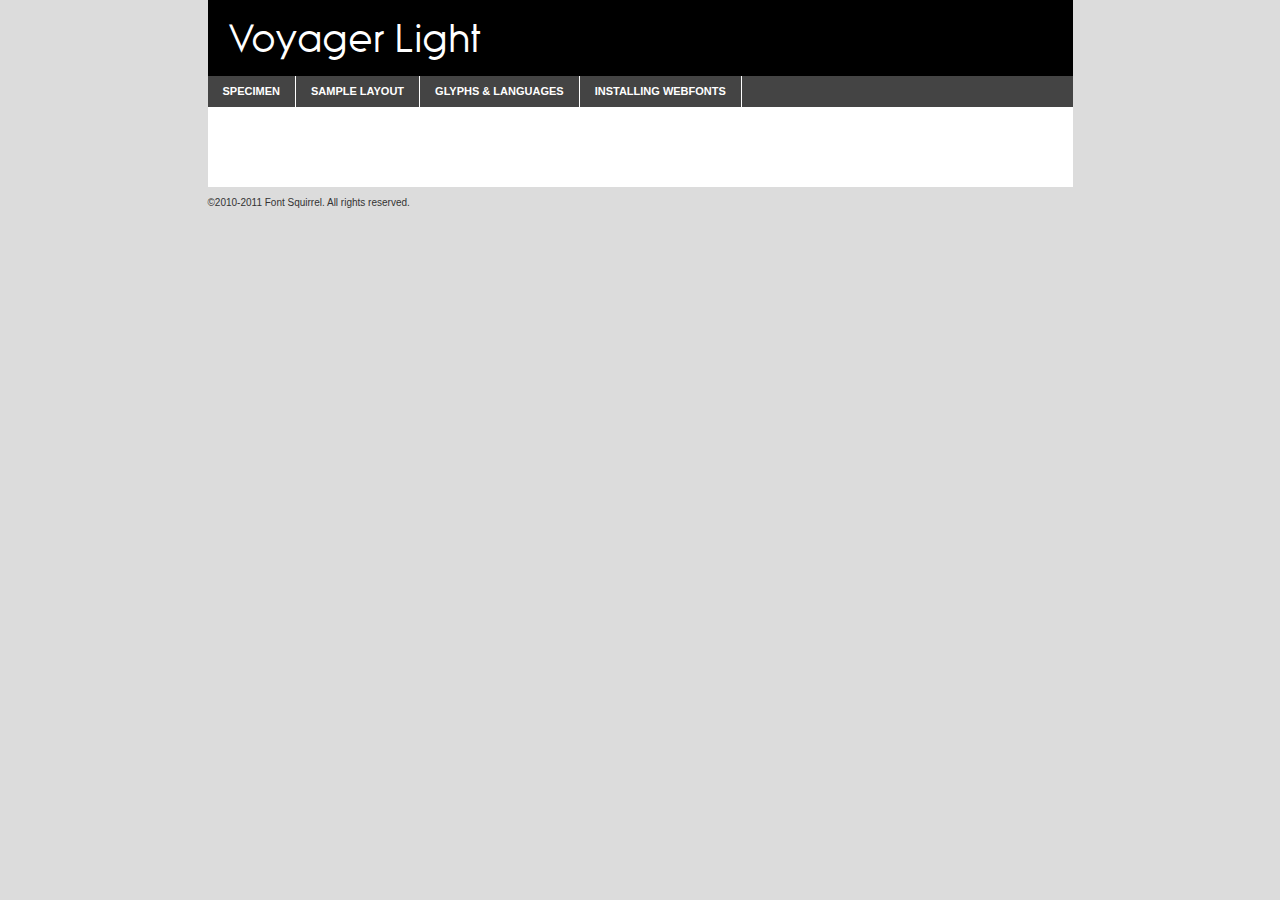
<file: stylesheets/webfont-regular/voyager_light-demo.html>
<!DOCTYPE html PUBLIC "-//W3C//DTD XHTML 1.0 Transitional//EN"
	"http://www.w3.org/TR/xhtml1/DTD/xhtml1-transitional.dtd">

<html xmlns="http://www.w3.org/1999/xhtml" xml:lang="en" lang="en">
<head>
	<meta http-equiv="Content-Type" content="text/html; charset=utf-8" />
	<script src="http://ajax.googleapis.com/ajax/libs/jquery/1.7.2/jquery.min.js" type="text/javascript" charset="utf-8"></script>
	<script src="specimen_files/easytabs.js" type="text/javascript" charset="utf-8"></script>
	<link rel="stylesheet" href="specimen_files/specimen_stylesheet.css" type="text/css" charset="utf-8" />
	<link rel="stylesheet" href="stylesheet.css" type="text/css" charset="utf-8" />

	<style type="text/css">
					body{
				font-family: 'voyagerlight';
							}
		</style>

	<title>Voyager Light Specimen</title>
	
	
	<script type="text/javascript" charset="utf-8">
		$(document).ready(function() {
			$('#container').easyTabs({defaultContent:1});
		});
	</script>
</head>

<body>
<div id="container">
	<div id="header">
		Voyager Light	</div>
	<ul class="tabs">
		<li><a href="#specimen">Specimen</a></li>
		<li><a href="#layout">Sample Layout</a></li>
				<li><a href="#glyphs">Glyphs &amp; Languages</a></li>
		<li><a href="#installing">Installing Webfonts</a></li>
		
	</ul>
	
	<div id="main_content">

		
			<div id="specimen">
		
				<div class="section">
					<div class="grid12 firstcol">
						<div class="huge">AaBb</div>
					</div>
				</div>
		
				<div class="section">
					<div class="glyph_range">A&#x200B;B&#x200b;C&#x200b;D&#x200b;E&#x200b;F&#x200b;G&#x200b;H&#x200b;I&#x200b;J&#x200b;K&#x200b;L&#x200b;M&#x200b;N&#x200b;O&#x200b;P&#x200b;Q&#x200b;R&#x200b;S&#x200b;T&#x200b;U&#x200b;V&#x200b;W&#x200b;X&#x200b;Y&#x200b;Z&#x200b;a&#x200b;b&#x200b;c&#x200b;d&#x200b;e&#x200b;f&#x200b;g&#x200b;h&#x200b;i&#x200b;j&#x200b;k&#x200b;l&#x200b;m&#x200b;n&#x200b;o&#x200b;p&#x200b;q&#x200b;r&#x200b;s&#x200b;t&#x200b;u&#x200b;v&#x200b;w&#x200b;x&#x200b;y&#x200b;z&#x200b;1&#x200b;2&#x200b;3&#x200b;4&#x200b;5&#x200b;6&#x200b;7&#x200b;8&#x200b;9&#x200b;0&#x200b;&amp;&#x200b;.&#x200b;,&#x200b;?&#x200b;!&#x200b;&#64;&#x200b;(&#x200b;)&#x200b;#&#x200b;$&#x200b;%&#x200b;*&#x200b;+&#x200b;-&#x200b;=&#x200b;:&#x200b;;</div>
				</div>
				<div class="section">
					<div class="grid12 firstcol">
						<table class="sample_table">
							<tr><td>10</td><td class="size10">abcdefghijklmnopqrstuvwxyzABCDEFGHIJKLMNOPQRSTUVWXYZ0123456789abcdefghijklmnopqrstuvwxyzABCDEFGHIJKLMNOPQRSTUVWXYZ0123456789abcdefghijklmnopqrstuvwxyzABCDEFGHIJKLMNOPQRSTUVWXYZ</td></tr>
							<tr><td>11</td><td class="size11">abcdefghijklmnopqrstuvwxyzABCDEFGHIJKLMNOPQRSTUVWXYZ0123456789abcdefghijklmnopqrstuvwxyzABCDEFGHIJKLMNOPQRSTUVWXYZ0123456789abcdefghijklmnopqrstuvwxyzABCDEFGHIJKLMNOPQRSTUVWXYZ</td></tr>
							<tr><td>12</td><td class="size12">abcdefghijklmnopqrstuvwxyzABCDEFGHIJKLMNOPQRSTUVWXYZ0123456789abcdefghijklmnopqrstuvwxyzABCDEFGHIJKLMNOPQRSTUVWXYZ0123456789abcdefghijklmnopqrstuvwxyzABCDEFGHIJKLMNOPQRSTUVWXYZ</td></tr>
							<tr><td>13</td><td class="size13">abcdefghijklmnopqrstuvwxyzABCDEFGHIJKLMNOPQRSTUVWXYZ0123456789abcdefghijklmnopqrstuvwxyzABCDEFGHIJKLMNOPQRSTUVWXYZ0123456789abcdefghijklmnopqrstuvwxyzABCDEFGHIJKLMNOPQRSTUVWXYZ</td></tr>
							<tr><td>14</td><td class="size14">abcdefghijklmnopqrstuvwxyzABCDEFGHIJKLMNOPQRSTUVWXYZ0123456789abcdefghijklmnopqrstuvwxyzABCDEFGHIJKLMNOPQRSTUVWXYZ0123456789abcdefghijklmnopqrstuvwxyzABCDEFGHIJKLMNOPQRSTUVWXYZ</td></tr>
							<tr><td>16</td><td class="size16">abcdefghijklmnopqrstuvwxyzABCDEFGHIJKLMNOPQRSTUVWXYZ0123456789abcdefghijklmnopqrstuvwxyzABCDEFGHIJKLMNOPQRSTUVWXYZ</td></tr>
							<tr><td>18</td><td class="size18">abcdefghijklmnopqrstuvwxyzABCDEFGHIJKLMNOPQRSTUVWXYZ0123456789abcdefghijklmnopqrstuvwxyzABCDEFGHIJKLMNOPQRSTUVWXYZ</td></tr>
							<tr><td>20</td><td class="size20">abcdefghijklmnopqrstuvwxyzABCDEFGHIJKLMNOPQRSTUVWXYZ0123456789abcdefghijklmnopqrstuvwxyzABCDEFGHIJKLMNOPQRSTUVWXYZ</td></tr>
							<tr><td>24</td><td class="size24">abcdefghijklmnopqrstuvwxyzABCDEFGHIJKLMNOPQRSTUVWXYZ0123456789abcdefghijklmnopqrstuvwxyzABCDEFGHIJKLMNOPQRSTUVWXYZ</td></tr>
							<tr><td>30</td><td class="size30">abcdefghijklmnopqrstuvwxyzABCDEFGHIJKLMNOPQRSTUVWXYZ0123456789abcdefghijklmnopqrstuvwxyzABCDEFGHIJKLMNOPQRSTUVWXYZ</td></tr>
							<tr><td>36</td><td class="size36">abcdefghijklmnopqrstuvwxyzABCDEFGHIJKLMNOPQRSTUVWXYZ0123456789abcdefghijklmnopqrstuvwxyzABCDEFGHIJKLMNOPQRSTUVWXYZ</td></tr>
							<tr><td>48</td><td class="size48">abcdefghijklmnopqrstuvwxyzABCDEFGHIJKLMNOPQRSTUVWXYZ0123456789abcdefghijklmnopqrstuvwxyzABCDEFGHIJKLMNOPQRSTUVWXYZ</td></tr>
							<tr><td>60</td><td class="size60">abcdefghijklmnopqrstuvwxyzABCDEFGHIJKLMNOPQRSTUVWXYZ0123456789abcdefghijklmnopqrstuvwxyzABCDEFGHIJKLMNOPQRSTUVWXYZ</td></tr>
							<tr><td>72</td><td class="size72">abcdefghijklmnopqrstuvwxyzABCDEFGHIJKLMNOPQRSTUVWXYZ0123456789abcdefghijklmnopqrstuvwxyzABCDEFGHIJKLMNOPQRSTUVWXYZ</td></tr>
							<tr><td>90</td><td class="size90">abcdefghijklmnopqrstuvwxyzABCDEFGHIJKLMNOPQRSTUVWXYZ0123456789abcdefghijklmnopqrstuvwxyzABCDEFGHIJKLMNOPQRSTUVWXYZ</td></tr>
						</table>
				
					</div>
			
				</div>
		
		
		
								<div class="section" id="bodycomparison">


										<div id="xheight">
				<div class="fontbody">&#x25FC;&#x25FC;&#x25FC;&#x25FC;&#x25FC;&#x25FC;&#x25FC;&#x25FC;&#x25FC;&#x25FC;&#x25FC;&#x25FC;&#x25FC;&#x25FC;&#x25FC;&#x25FC;&#x25FC;&#x25FC;&#x25FC;&#x25FC;&#x25FC;&#x25FC;&#x25FC;&#x25FC;&#x25FC;&#x25FC;&#x25FC;&#x25FC;&#x25FC;&#x25FC;&#x25FC;&#x25FC;&#x25FC;&#x25FC;&#x25FC;&#x25FC;&#x25FC;&#x25FC;&#x25FC;&#x25FC;&#x25FC;&#x25FC;&#x25FC;&#x25FC;&#x25FC;&#x25FC;&#x25FC;&#x25FC;&#x25FC;&#x25FC;&#x25FC;&#x25FC;&#x25FC;&#x25FC;&#x25FC;&#x25FC;&#x25FC;&#x25FC;&#x25FC;&#x25FC;&#x25FC;&#x25FC;&#x25FC;&#x25FC;&#x25FC;&#x25FC;&#x25FC;&#x25FC;&#x25FC;&#x25FC;&#x25FC;&#x25FC;&#x25FC;&#x25FC;&#x25FC;&#x25FC;&#x25FC;&#x25FC;&#x25FC;&#x25FC;&#x25FC;&#x25FC;&#x25FC;&#x25FC;&#x25FC;&#x25FC;&#x25FC;&#x25FC;&#x25FC;&#x25FC;&#x25FC;&#x25FC;&#x25FC;&#x25FC;&#x25FC;&#x25FC;&#x25FC;&#x25FC;&#x25FC;body</div><div class="arialbody">body</div><div class="verdanabody">body</div><div class="georgiabody">body</div></div>
										<div class="fontbody" style="z-index:1">
											body<span>Voyager Light</span>
										</div>
										<div class="arialbody" style="z-index:1">
											body<span>Arial</span>
										</div>
										<div class="verdanabody" style="z-index:1">
											body<span>Verdana</span>
										</div>
										<div class="georgiabody" style="z-index:1">
											body<span>Georgia</span>
										</div>



								</div>
		
		
				<div class="section psample psample_row1" id="">
					
					<div class="grid2 firstcol">
						<p class="size10"><span>10.</span>Aenean lacinia bibendum nulla sed consectetur. Fusce dapibus, tellus ac cursus commodo, tortor mauris condimentum nibh, ut fermentum massa justo sit amet risus. Nullam id dolor id nibh ultricies vehicula ut id elit. Cum sociis natoque penatibus et magnis dis parturient montes, nascetur ridiculus mus. Nulla vitae elit libero, a pharetra augue.</p>
			
					</div>
					<div class="grid3">
						<p class="size11"><span>11.</span>Aenean lacinia bibendum nulla sed consectetur. Fusce dapibus, tellus ac cursus commodo, tortor mauris condimentum nibh, ut fermentum massa justo sit amet risus. Nullam id dolor id nibh ultricies vehicula ut id elit. Cum sociis natoque penatibus et magnis dis parturient montes, nascetur ridiculus mus. Nulla vitae elit libero, a pharetra augue.</p>
			
					</div>
					<div class="grid3">
						<p class="size12"><span>12.</span>Aenean lacinia bibendum nulla sed consectetur. Fusce dapibus, tellus ac cursus commodo, tortor mauris condimentum nibh, ut fermentum massa justo sit amet risus. Nullam id dolor id nibh ultricies vehicula ut id elit. Cum sociis natoque penatibus et magnis dis parturient montes, nascetur ridiculus mus. Nulla vitae elit libero, a pharetra augue.</p>
			
					</div>
					<div class="grid4">
						<p class="size13"><span>13.</span>Aenean lacinia bibendum nulla sed consectetur. Fusce dapibus, tellus ac cursus commodo, tortor mauris condimentum nibh, ut fermentum massa justo sit amet risus. Nullam id dolor id nibh ultricies vehicula ut id elit. Cum sociis natoque penatibus et magnis dis parturient montes, nascetur ridiculus mus. Nulla vitae elit libero, a pharetra augue.</p>
			
					</div>
					<div class="white_blend"></div>
					
				</div>
				<div class="section psample psample_row2" id="">
					<div class="grid3 firstcol">
						<p class="size14"><span>14.</span>Aenean lacinia bibendum nulla sed consectetur. Fusce dapibus, tellus ac cursus commodo, tortor mauris condimentum nibh, ut fermentum massa justo sit amet risus. Nullam id dolor id nibh ultricies vehicula ut id elit. Cum sociis natoque penatibus et magnis dis parturient montes, nascetur ridiculus mus. Nulla vitae elit libero, a pharetra augue.</p>
			
					</div>
					<div class="grid4">
						<p class="size16"><span>16.</span>Aenean lacinia bibendum nulla sed consectetur. Fusce dapibus, tellus ac cursus commodo, tortor mauris condimentum nibh, ut fermentum massa justo sit amet risus. Nullam id dolor id nibh ultricies vehicula ut id elit. Cum sociis natoque penatibus et magnis dis parturient montes, nascetur ridiculus mus. Nulla vitae elit libero, a pharetra augue.</p>
			
					</div>
					<div class="grid5">
						<p class="size18"><span>18.</span>Aenean lacinia bibendum nulla sed consectetur. Fusce dapibus, tellus ac cursus commodo, tortor mauris condimentum nibh, ut fermentum massa justo sit amet risus. Nullam id dolor id nibh ultricies vehicula ut id elit. Cum sociis natoque penatibus et magnis dis parturient montes, nascetur ridiculus mus. Nulla vitae elit libero, a pharetra augue.</p>
			
					</div>

					<div class="white_blend"></div>

				</div>
				
				<div class="section psample psample_row3" id="">
					<div class="grid5 firstcol">
						<p class="size20"><span>20.</span>Aenean lacinia bibendum nulla sed consectetur. Fusce dapibus, tellus ac cursus commodo, tortor mauris condimentum nibh, ut fermentum massa justo sit amet risus. Nullam id dolor id nibh ultricies vehicula ut id elit. Cum sociis natoque penatibus et magnis dis parturient montes, nascetur ridiculus mus. Nulla vitae elit libero, a pharetra augue.</p>
					</div>
					<div class="grid7">
						<p class="size24"><span>24.</span>Aenean lacinia bibendum nulla sed consectetur. Fusce dapibus, tellus ac cursus commodo, tortor mauris condimentum nibh, ut fermentum massa justo sit amet risus. Nullam id dolor id nibh ultricies vehicula ut id elit. Cum sociis natoque penatibus et magnis dis parturient montes, nascetur ridiculus mus. Nulla vitae elit libero, a pharetra augue.</p>
					</div>
					
					<div class="white_blend"></div>
					
				</div>
				
				<div class="section psample psample_row4" id="">
					<div class="grid12 firstcol">
						<p class="size30"><span>30.</span>Aenean lacinia bibendum nulla sed consectetur. Fusce dapibus, tellus ac cursus commodo, tortor mauris condimentum nibh, ut fermentum massa justo sit amet risus. Nullam id dolor id nibh ultricies vehicula ut id elit. Cum sociis natoque penatibus et magnis dis parturient montes, nascetur ridiculus mus. Nulla vitae elit libero, a pharetra augue.</p>
					</div>
					<div class="white_blend"></div>
					
				</div>
				
				
				
				<div class="section psample psample_row1 fullreverse">
					<div class="grid2 firstcol">
						<p class="size10"><span>10.</span>Aenean lacinia bibendum nulla sed consectetur. Fusce dapibus, tellus ac cursus commodo, tortor mauris condimentum nibh, ut fermentum massa justo sit amet risus. Nullam id dolor id nibh ultricies vehicula ut id elit. Cum sociis natoque penatibus et magnis dis parturient montes, nascetur ridiculus mus. Nulla vitae elit libero, a pharetra augue.</p>
			
					</div>
					<div class="grid3">
						<p class="size11"><span>11.</span>Aenean lacinia bibendum nulla sed consectetur. Fusce dapibus, tellus ac cursus commodo, tortor mauris condimentum nibh, ut fermentum massa justo sit amet risus. Nullam id dolor id nibh ultricies vehicula ut id elit. Cum sociis natoque penatibus et magnis dis parturient montes, nascetur ridiculus mus. Nulla vitae elit libero, a pharetra augue.</p>
			
					</div>
					<div class="grid3">
						<p class="size12"><span>12.</span>Aenean lacinia bibendum nulla sed consectetur. Fusce dapibus, tellus ac cursus commodo, tortor mauris condimentum nibh, ut fermentum massa justo sit amet risus. Nullam id dolor id nibh ultricies vehicula ut id elit. Cum sociis natoque penatibus et magnis dis parturient montes, nascetur ridiculus mus. Nulla vitae elit libero, a pharetra augue.</p>
			
					</div>
					<div class="grid4">
						<p class="size13"><span>13.</span>Aenean lacinia bibendum nulla sed consectetur. Fusce dapibus, tellus ac cursus commodo, tortor mauris condimentum nibh, ut fermentum massa justo sit amet risus. Nullam id dolor id nibh ultricies vehicula ut id elit. Cum sociis natoque penatibus et magnis dis parturient montes, nascetur ridiculus mus. Nulla vitae elit libero, a pharetra augue.</p>
			
					</div>
					<div class="black_blend"></div>
					
				</div>
				
				<div class="section psample psample_row2 fullreverse">
					<div class="grid3 firstcol">
						<p class="size14"><span>14.</span>Aenean lacinia bibendum nulla sed consectetur. Fusce dapibus, tellus ac cursus commodo, tortor mauris condimentum nibh, ut fermentum massa justo sit amet risus. Nullam id dolor id nibh ultricies vehicula ut id elit. Cum sociis natoque penatibus et magnis dis parturient montes, nascetur ridiculus mus. Nulla vitae elit libero, a pharetra augue.</p>
			
					</div>
					<div class="grid4">
						<p class="size16"><span>16.</span>Aenean lacinia bibendum nulla sed consectetur. Fusce dapibus, tellus ac cursus commodo, tortor mauris condimentum nibh, ut fermentum massa justo sit amet risus. Nullam id dolor id nibh ultricies vehicula ut id elit. Cum sociis natoque penatibus et magnis dis parturient montes, nascetur ridiculus mus. Nulla vitae elit libero, a pharetra augue.</p>
			
					</div>
					<div class="grid5">
						<p class="size18"><span>18.</span>Aenean lacinia bibendum nulla sed consectetur. Fusce dapibus, tellus ac cursus commodo, tortor mauris condimentum nibh, ut fermentum massa justo sit amet risus. Nullam id dolor id nibh ultricies vehicula ut id elit. Cum sociis natoque penatibus et magnis dis parturient montes, nascetur ridiculus mus. Nulla vitae elit libero, a pharetra augue.</p>
			
					</div>
					<div class="black_blend"></div>

				</div>
				
				<div class="section psample fullreverse psample_row3" id="">
					<div class="grid5 firstcol">
						<p class="size20"><span>20.</span>Aenean lacinia bibendum nulla sed consectetur. Fusce dapibus, tellus ac cursus commodo, tortor mauris condimentum nibh, ut fermentum massa justo sit amet risus. Nullam id dolor id nibh ultricies vehicula ut id elit. Cum sociis natoque penatibus et magnis dis parturient montes, nascetur ridiculus mus. Nulla vitae elit libero, a pharetra augue.</p>
					</div>
					<div class="grid7">
						<p class="size24"><span>24.</span>Aenean lacinia bibendum nulla sed consectetur. Fusce dapibus, tellus ac cursus commodo, tortor mauris condimentum nibh, ut fermentum massa justo sit amet risus. Nullam id dolor id nibh ultricies vehicula ut id elit. Cum sociis natoque penatibus et magnis dis parturient montes, nascetur ridiculus mus. Nulla vitae elit libero, a pharetra augue.</p>
					</div>
					
					<div class="black_blend"></div>
					
				</div>
				
				<div class="section psample fullreverse psample_row4" id="" style="border-bottom: 20px #000 solid;">
					<div class="grid12 firstcol">
						<p class="size30"><span>30.</span>Aenean lacinia bibendum nulla sed consectetur. Fusce dapibus, tellus ac cursus commodo, tortor mauris condimentum nibh, ut fermentum massa justo sit amet risus. Nullam id dolor id nibh ultricies vehicula ut id elit. Cum sociis natoque penatibus et magnis dis parturient montes, nascetur ridiculus mus. Nulla vitae elit libero, a pharetra augue.</p>
					</div>
					<div class="black_blend"></div>
					
				</div>
				
				
				
				
			</div>
			
			<div id="layout">
				
				<div class="section">
					
					<div class="grid12 firstcol">
						<h1>Lorem Ipsum Dolor</h1>
						<h2>Etiam porta sem malesuada magna mollis euismod</h2>
						
						<p class="byline">By <a href="#link">Aenean Lacinia</a></p>
					</div>
				</div>
				<div class="section">
					<div class="grid8 firstcol">
						<p class="large">Donec sed odio dui. Morbi leo risus, porta ac consectetur ac, vestibulum at eros. Fusce dapibus, tellus ac cursus commodo, tortor mauris condimentum nibh, ut fermentum massa justo sit amet risus. </p>

						
						<h3>Pellentesque ornare sem</h3>

						<p>Maecenas sed diam eget risus varius blandit sit amet non magna. Maecenas faucibus mollis interdum. Donec ullamcorper nulla non metus auctor fringilla. Nullam id dolor id nibh ultricies vehicula ut id elit. Nullam id dolor id nibh ultricies vehicula ut id elit. </p>

						<p>Aenean eu leo quam. Pellentesque ornare sem lacinia quam venenatis vestibulum. Lorem ipsum dolor sit amet, consectetur adipiscing elit. Cum sociis natoque penatibus et magnis dis parturient montes, nascetur ridiculus mus. </p>

						<p>Nulla vitae elit libero, a pharetra augue. Praesent commodo cursus magna, vel scelerisque nisl consectetur et. Aenean lacinia bibendum nulla sed consectetur. </p>

						<p>Nullam quis risus eget urna mollis ornare vel eu leo. Nullam quis risus eget urna mollis ornare vel eu leo. Maecenas sed diam eget risus varius blandit sit amet non magna. Donec ullamcorper nulla non metus auctor fringilla. </p>

						<h3>Cras mattis consectetur</h3>

						<p>Aenean eu leo quam. Pellentesque ornare sem lacinia quam venenatis vestibulum. Aenean lacinia bibendum nulla sed consectetur. Integer posuere erat a ante venenatis dapibus posuere velit aliquet. Cras mattis consectetur purus sit amet fermentum. </p>

						<p>Nullam id dolor id nibh ultricies vehicula ut id elit. Nullam quis risus eget urna mollis ornare vel eu leo. Cras mattis consectetur purus sit amet fermentum.</p>
					</div>
					
					<div class="grid4 sidebar">
						
						<div class="box reverse">
							<p class="last">Nullam quis risus eget urna mollis ornare vel eu leo. Donec ullamcorper nulla non metus auctor fringilla. Cras mattis consectetur purus sit amet fermentum. Sed posuere consectetur est at lobortis. Lorem ipsum dolor sit amet, consectetur adipiscing elit. </p>
						</div>
						
						<p class="caption">Maecenas sed diam eget risus varius.</p>

						<p>Vestibulum id ligula porta felis euismod semper. Integer posuere erat a ante venenatis dapibus posuere velit aliquet. Vestibulum id ligula porta felis euismod semper. Sed posuere consectetur est at lobortis. Maecenas sed diam eget risus varius blandit sit amet non magna. Fusce dapibus, tellus ac cursus commodo, tortor mauris condimentum nibh, ut fermentum massa justo sit amet risus. </p>

					

						<p>Duis mollis, est non commodo luctus, nisi erat porttitor ligula, eget lacinia odio sem nec elit. Aenean lacinia bibendum nulla sed consectetur. Vivamus sagittis lacus vel augue laoreet rutrum faucibus dolor auctor. Aenean lacinia bibendum nulla sed consectetur. Nullam quis risus eget urna mollis ornare vel eu leo. </p>

						<p>Praesent commodo cursus magna, vel scelerisque nisl consectetur et. Donec ullamcorper nulla non metus auctor fringilla. Maecenas faucibus mollis interdum. Fusce dapibus, tellus ac cursus commodo, tortor mauris condimentum nibh, ut fermentum massa justo sit amet risus. </p>

					</div>
				</div>
				
			</div>


			



		<div id="glyphs">
			<div class="section">
				<div class="grid12 firstcol">
			
				<h1>Language Support</h1>
				<p>The subset of Voyager Light in this kit supports the following languages:<br />
			
					Albanian, Basque, Breton, Chamorro, Danish, Dutch, English, Finnish, French, Frisian, Galician, German, Italian, Malagasy, Norwegian, Portuguese, Spanish, Swedish				</p>
				<h1>Glyph Chart</h1>
				<p>The subset of Voyager Light in this kit includes all the glyphs listed below. Unicode entities are included above each glyph to help you insert individual characters into your layout.</p>
				<div id="glyph_chart">
			
																				 <div><p>&amp;#32;</p>&#32;</div>
																				 <div><p>&amp;#33;</p>&#33;</div>
																				 <div><p>&amp;#34;</p>&#34;</div>
																				 <div><p>&amp;#35;</p>&#35;</div>
																				 <div><p>&amp;#36;</p>&#36;</div>
																				 <div><p>&amp;#37;</p>&#37;</div>
																				 <div><p>&amp;#38;</p>&#38;</div>
																				 <div><p>&amp;#39;</p>&#39;</div>
																				 <div><p>&amp;#40;</p>&#40;</div>
																				 <div><p>&amp;#41;</p>&#41;</div>
																				 <div><p>&amp;#42;</p>&#42;</div>
																				 <div><p>&amp;#43;</p>&#43;</div>
																				 <div><p>&amp;#44;</p>&#44;</div>
																				 <div><p>&amp;#45;</p>&#45;</div>
																				 <div><p>&amp;#46;</p>&#46;</div>
																				 <div><p>&amp;#47;</p>&#47;</div>
																				 <div><p>&amp;#48;</p>&#48;</div>
																				 <div><p>&amp;#49;</p>&#49;</div>
																				 <div><p>&amp;#50;</p>&#50;</div>
																				 <div><p>&amp;#51;</p>&#51;</div>
																				 <div><p>&amp;#52;</p>&#52;</div>
																				 <div><p>&amp;#53;</p>&#53;</div>
																				 <div><p>&amp;#54;</p>&#54;</div>
																				 <div><p>&amp;#55;</p>&#55;</div>
																				 <div><p>&amp;#56;</p>&#56;</div>
																				 <div><p>&amp;#57;</p>&#57;</div>
																				 <div><p>&amp;#58;</p>&#58;</div>
																				 <div><p>&amp;#59;</p>&#59;</div>
																				 <div><p>&amp;#60;</p>&#60;</div>
																				 <div><p>&amp;#61;</p>&#61;</div>
																				 <div><p>&amp;#62;</p>&#62;</div>
																				 <div><p>&amp;#63;</p>&#63;</div>
																				 <div><p>&amp;#64;</p>&#64;</div>
																				 <div><p>&amp;#65;</p>&#65;</div>
																				 <div><p>&amp;#66;</p>&#66;</div>
																				 <div><p>&amp;#67;</p>&#67;</div>
																				 <div><p>&amp;#68;</p>&#68;</div>
																				 <div><p>&amp;#69;</p>&#69;</div>
																				 <div><p>&amp;#70;</p>&#70;</div>
																				 <div><p>&amp;#71;</p>&#71;</div>
																				 <div><p>&amp;#72;</p>&#72;</div>
																				 <div><p>&amp;#73;</p>&#73;</div>
																				 <div><p>&amp;#74;</p>&#74;</div>
																				 <div><p>&amp;#75;</p>&#75;</div>
																				 <div><p>&amp;#76;</p>&#76;</div>
																				 <div><p>&amp;#77;</p>&#77;</div>
																				 <div><p>&amp;#78;</p>&#78;</div>
																				 <div><p>&amp;#79;</p>&#79;</div>
																				 <div><p>&amp;#80;</p>&#80;</div>
																				 <div><p>&amp;#81;</p>&#81;</div>
																				 <div><p>&amp;#82;</p>&#82;</div>
																				 <div><p>&amp;#83;</p>&#83;</div>
																				 <div><p>&amp;#84;</p>&#84;</div>
																				 <div><p>&amp;#85;</p>&#85;</div>
																				 <div><p>&amp;#86;</p>&#86;</div>
																				 <div><p>&amp;#87;</p>&#87;</div>
																				 <div><p>&amp;#88;</p>&#88;</div>
																				 <div><p>&amp;#89;</p>&#89;</div>
																				 <div><p>&amp;#90;</p>&#90;</div>
																				 <div><p>&amp;#91;</p>&#91;</div>
																				 <div><p>&amp;#92;</p>&#92;</div>
																				 <div><p>&amp;#93;</p>&#93;</div>
																				 <div><p>&amp;#94;</p>&#94;</div>
																				 <div><p>&amp;#95;</p>&#95;</div>
																				 <div><p>&amp;#96;</p>&#96;</div>
																				 <div><p>&amp;#97;</p>&#97;</div>
																				 <div><p>&amp;#98;</p>&#98;</div>
																				 <div><p>&amp;#99;</p>&#99;</div>
																				 <div><p>&amp;#100;</p>&#100;</div>
																				 <div><p>&amp;#101;</p>&#101;</div>
																				 <div><p>&amp;#102;</p>&#102;</div>
																				 <div><p>&amp;#103;</p>&#103;</div>
																				 <div><p>&amp;#104;</p>&#104;</div>
																				 <div><p>&amp;#105;</p>&#105;</div>
																				 <div><p>&amp;#106;</p>&#106;</div>
																				 <div><p>&amp;#107;</p>&#107;</div>
																				 <div><p>&amp;#108;</p>&#108;</div>
																				 <div><p>&amp;#109;</p>&#109;</div>
																				 <div><p>&amp;#110;</p>&#110;</div>
																				 <div><p>&amp;#111;</p>&#111;</div>
																				 <div><p>&amp;#112;</p>&#112;</div>
																				 <div><p>&amp;#113;</p>&#113;</div>
																				 <div><p>&amp;#114;</p>&#114;</div>
																				 <div><p>&amp;#115;</p>&#115;</div>
																				 <div><p>&amp;#116;</p>&#116;</div>
																				 <div><p>&amp;#117;</p>&#117;</div>
																				 <div><p>&amp;#118;</p>&#118;</div>
																				 <div><p>&amp;#119;</p>&#119;</div>
																				 <div><p>&amp;#120;</p>&#120;</div>
																				 <div><p>&amp;#121;</p>&#121;</div>
																				 <div><p>&amp;#122;</p>&#122;</div>
																				 <div><p>&amp;#123;</p>&#123;</div>
																				 <div><p>&amp;#124;</p>&#124;</div>
																				 <div><p>&amp;#125;</p>&#125;</div>
																				 <div><p>&amp;#126;</p>&#126;</div>
																				 <div><p>&amp;#160;</p>&#160;</div>
																				 <div><p>&amp;#161;</p>&#161;</div>
																				 <div><p>&amp;#162;</p>&#162;</div>
																				 <div><p>&amp;#163;</p>&#163;</div>
																				 <div><p>&amp;#165;</p>&#165;</div>
																				 <div><p>&amp;#168;</p>&#168;</div>
																				 <div><p>&amp;#169;</p>&#169;</div>
																				 <div><p>&amp;#173;</p>&#173;</div>
																				 <div><p>&amp;#174;</p>&#174;</div>
																				 <div><p>&amp;#180;</p>&#180;</div>
																				 <div><p>&amp;#183;</p>&#183;</div>
																				 <div><p>&amp;#184;</p>&#184;</div>
																				 <div><p>&amp;#191;</p>&#191;</div>
																				 <div><p>&amp;#192;</p>&#192;</div>
																				 <div><p>&amp;#193;</p>&#193;</div>
																				 <div><p>&amp;#194;</p>&#194;</div>
																				 <div><p>&amp;#195;</p>&#195;</div>
																				 <div><p>&amp;#196;</p>&#196;</div>
																				 <div><p>&amp;#197;</p>&#197;</div>
																				 <div><p>&amp;#198;</p>&#198;</div>
																				 <div><p>&amp;#199;</p>&#199;</div>
																				 <div><p>&amp;#200;</p>&#200;</div>
																				 <div><p>&amp;#201;</p>&#201;</div>
																				 <div><p>&amp;#202;</p>&#202;</div>
																				 <div><p>&amp;#203;</p>&#203;</div>
																				 <div><p>&amp;#204;</p>&#204;</div>
																				 <div><p>&amp;#205;</p>&#205;</div>
																				 <div><p>&amp;#206;</p>&#206;</div>
																				 <div><p>&amp;#207;</p>&#207;</div>
																				 <div><p>&amp;#208;</p>&#208;</div>
																				 <div><p>&amp;#209;</p>&#209;</div>
																				 <div><p>&amp;#210;</p>&#210;</div>
																				 <div><p>&amp;#211;</p>&#211;</div>
																				 <div><p>&amp;#212;</p>&#212;</div>
																				 <div><p>&amp;#213;</p>&#213;</div>
																				 <div><p>&amp;#214;</p>&#214;</div>
																				 <div><p>&amp;#215;</p>&#215;</div>
																				 <div><p>&amp;#216;</p>&#216;</div>
																				 <div><p>&amp;#217;</p>&#217;</div>
																				 <div><p>&amp;#218;</p>&#218;</div>
																				 <div><p>&amp;#219;</p>&#219;</div>
																				 <div><p>&amp;#220;</p>&#220;</div>
																				 <div><p>&amp;#221;</p>&#221;</div>
																				 <div><p>&amp;#222;</p>&#222;</div>
																				 <div><p>&amp;#223;</p>&#223;</div>
																				 <div><p>&amp;#224;</p>&#224;</div>
																				 <div><p>&amp;#225;</p>&#225;</div>
																				 <div><p>&amp;#226;</p>&#226;</div>
																				 <div><p>&amp;#227;</p>&#227;</div>
																				 <div><p>&amp;#228;</p>&#228;</div>
																				 <div><p>&amp;#229;</p>&#229;</div>
																				 <div><p>&amp;#230;</p>&#230;</div>
																				 <div><p>&amp;#231;</p>&#231;</div>
																				 <div><p>&amp;#232;</p>&#232;</div>
																				 <div><p>&amp;#233;</p>&#233;</div>
																				 <div><p>&amp;#234;</p>&#234;</div>
																				 <div><p>&amp;#235;</p>&#235;</div>
																				 <div><p>&amp;#236;</p>&#236;</div>
																				 <div><p>&amp;#237;</p>&#237;</div>
																				 <div><p>&amp;#238;</p>&#238;</div>
																				 <div><p>&amp;#239;</p>&#239;</div>
																				 <div><p>&amp;#241;</p>&#241;</div>
																				 <div><p>&amp;#242;</p>&#242;</div>
																				 <div><p>&amp;#243;</p>&#243;</div>
																				 <div><p>&amp;#244;</p>&#244;</div>
																				 <div><p>&amp;#245;</p>&#245;</div>
																				 <div><p>&amp;#246;</p>&#246;</div>
																				 <div><p>&amp;#247;</p>&#247;</div>
																				 <div><p>&amp;#248;</p>&#248;</div>
																				 <div><p>&amp;#249;</p>&#249;</div>
																				 <div><p>&amp;#250;</p>&#250;</div>
																				 <div><p>&amp;#251;</p>&#251;</div>
																				 <div><p>&amp;#252;</p>&#252;</div>
																				 <div><p>&amp;#253;</p>&#253;</div>
																				 <div><p>&amp;#254;</p>&#254;</div>
																				 <div><p>&amp;#255;</p>&#255;</div>
																				 <div><p>&amp;#338;</p>&#338;</div>
																				 <div><p>&amp;#339;</p>&#339;</div>
																				 <div><p>&amp;#376;</p>&#376;</div>
																				 <div><p>&amp;#710;</p>&#710;</div>
																				 <div><p>&amp;#732;</p>&#732;</div>
																				 <div><p>&amp;#8192;</p>&#8192;</div>
																				 <div><p>&amp;#8193;</p>&#8193;</div>
																				 <div><p>&amp;#8194;</p>&#8194;</div>
																				 <div><p>&amp;#8195;</p>&#8195;</div>
																				 <div><p>&amp;#8196;</p>&#8196;</div>
																				 <div><p>&amp;#8197;</p>&#8197;</div>
																				 <div><p>&amp;#8198;</p>&#8198;</div>
																				 <div><p>&amp;#8199;</p>&#8199;</div>
																				 <div><p>&amp;#8200;</p>&#8200;</div>
																				 <div><p>&amp;#8201;</p>&#8201;</div>
																				 <div><p>&amp;#8202;</p>&#8202;</div>
																				 <div><p>&amp;#8208;</p>&#8208;</div>
																				 <div><p>&amp;#8209;</p>&#8209;</div>
																				 <div><p>&amp;#8210;</p>&#8210;</div>
																				 <div><p>&amp;#8211;</p>&#8211;</div>
																				 <div><p>&amp;#8212;</p>&#8212;</div>
																				 <div><p>&amp;#8216;</p>&#8216;</div>
																				 <div><p>&amp;#8217;</p>&#8217;</div>
																				 <div><p>&amp;#8218;</p>&#8218;</div>
																				 <div><p>&amp;#8220;</p>&#8220;</div>
																				 <div><p>&amp;#8221;</p>&#8221;</div>
																				 <div><p>&amp;#8222;</p>&#8222;</div>
																				 <div><p>&amp;#8226;</p>&#8226;</div>
																				 <div><p>&amp;#8230;</p>&#8230;</div>
																				 <div><p>&amp;#8239;</p>&#8239;</div>
																				 <div><p>&amp;#8287;</p>&#8287;</div>
																				 <div><p>&amp;#8364;</p>&#8364;</div>
																				 <div><p>&amp;#8482;</p>&#8482;</div>
																				 <div><p>&amp;#9724;</p>&#9724;</div>
																				 <div><p>&amp;#64257;</p>&#64257;</div>
																				 <div><p>&amp;#64258;</p>&#64258;</div>
																				 <div><p>&amp;#64259;</p>&#64259;</div>
																				 <div><p>&amp;#64260;</p>&#64260;</div>
																																																</div>	
				</div>
		
		
			</div>
		</div>
		
		
		<div id="specs">
			
		</div>
	
		<div id="installing">
			<div class="section">
				<div class="grid7 firstcol">
					<h1>Installing Webfonts</h1>
					
					<p>Webfonts are supported by all major browser platforms but not all in the same way. There are currently four different font formats that must be included in order to target all browsers. This includes TTF, WOFF, EOT and SVG.</p>
					
					<h2>1. Upload your webfonts</h2>
					<p>You must upload your webfont kit to your website. They should be in or near the same directory as your CSS files.</p>
					
					<h2>2. Include the webfont stylesheet</h2>
					<p>A special CSS @font-face declaration helps the various browsers select the appropriate font it needs without causing you a bunch of headaches. Learn more about this syntax by reading the <a href="http://www.fontspring.com/blog/further-hardening-of-the-bulletproof-syntax">Fontspring blog post</a> about it. The code for it is as follows:</p>


<code>
@font-face{ 
	font-family: 'MyWebFont';
	src: url('WebFont.eot');
	src: url('WebFont.eot?#iefix') format('embedded-opentype'),
	     url('WebFont.woff') format('woff'),
	     url('WebFont.ttf') format('truetype'),
	     url('WebFont.svg#webfont') format('svg');
}
</code>

	<p>We've already gone ahead and generated the code for you. All you have to do is link to the stylesheet in your HTML, like this:</p>
	<code>&lt;link rel=&quot;stylesheet&quot; href=&quot;stylesheet.css&quot; type=&quot;text/css&quot; charset=&quot;utf-8&quot; /&gt;</code>

					<h2>3. Modify your own stylesheet</h2>
					<p>To take advantage of your new fonts, you must tell your stylesheet to use them. Look at the original @font-face declaration above and find the property called "font-family." The name linked there will be what you use to reference the font. Prepend that webfont name to the font stack in the "font-family" property, inside the selector you want to change. For example:</p>
<code>p { font-family: 'WebFont', Arial, sans-serif; }</code>

<h2>4. Test</h2>
<p>Getting webfonts to work cross-browser <em>can</em> be tricky. Use the information in the sidebar to help you if you find that fonts aren't loading in a particular browser.</p>
				</div>
				
				<div class="grid5 sidebar">
					<div class="box">
						<h2>Troubleshooting<br />Font-Face Problems</h2>
						<p>Having trouble getting your webfonts to load in your new website? Here are some tips to sort out what might be the problem.</p>

						<h3>Fonts not showing in any browser</h3>

						<p>This sounds like you need to work on the plumbing. You either did not upload the fonts to the correct directory, or you did not link the fonts properly in the CSS. If you've confirmed that all this is correct and you still have a problem, take a look at your .htaccess file and see if requests are getting intercepted.</p>

						<h3>Fonts not loading in iPhone or iPad</h3>

						<p>The most common problem here is that you are serving the fonts from an IIS server. IIS refuses to serve files that have unknown MIME types. If that is the case, you must set the MIME type for SVG to "image/svg+xml" in the server settings. Follow these instructions from Microsoft if you need help.</p>

						<h3>Fonts not loading in Firefox</h3>

						<p>The primary reason for this failure? You are still using a version Firefox older than 3.5. So upgrade already! If that isn't it, then you are very likely serving fonts from a different domain. Firefox requires that all font assets be served from the same domain. Lastly it is possible that you need to add WOFF to your list of MIME types (if you are serving via IIS.)</p>

						<h3>Fonts not loading in IE</h3>

						<p>Are you looking at Internet Explorer on an actual Windows machine or are you cheating by using a service like Adobe BrowserLab? Many of these screenshot services do not render @font-face for IE. Best to test it on a real machine.</p>

						<h3>Fonts not loading in IE9</h3>

						<p>IE9, like Firefox, requires that fonts be served from the same domain as the website. Make sure that is the case.</p>
					</div>
				</div>
			</div>
			
		</div>
	
	</div>
	<div id="footer">
		<p>&copy;2010-2011 Font Squirrel. All rights reserved.</p>
	</div>
</div>
</body>
</html>
</file>
<file: stylesheets/webfont-italic/stylesheet.css>
/* Generated by Font Squirrel (http://www.fontsquirrel.com) on April 27, 2015 */



@font-face {
    font-family: 'voyagerbold_italic';
    src: url('voyager_bold_italic-webfont.eot');
    src: url('voyager_bold_italic-webfont.eot?#iefix') format('embedded-opentype'),
         url('voyager_bold_italic-webfont.woff2') format('woff2'),
         url('voyager_bold_italic-webfont.woff') format('woff'),
         url('voyager_bold_italic-webfont.ttf') format('truetype'),
         url('voyager_bold_italic-webfont.svg#voyagerbold_italic') format('svg');
    font-weight: normal;
    font-style: normal;

}




@font-face {
    font-family: 'voyagerlight_italic';
    src: url('voyager_light_italic-webfont.eot');
    src: url('voyager_light_italic-webfont.eot?#iefix') format('embedded-opentype'),
         url('voyager_light_italic-webfont.woff2') format('woff2'),
         url('voyager_light_italic-webfont.woff') format('woff'),
         url('voyager_light_italic-webfont.ttf') format('truetype'),
         url('voyager_light_italic-webfont.svg#voyagerlight_italic') format('svg');
    font-weight: normal;
    font-style: normal;

}




@font-face {
    font-family: 'voyageritalic';
    src: url('voyager_regular_italic-webfont.eot');
    src: url('voyager_regular_italic-webfont.eot?#iefix') format('embedded-opentype'),
         url('voyager_regular_italic-webfont.woff2') format('woff2'),
         url('voyager_regular_italic-webfont.woff') format('woff'),
         url('voyager_regular_italic-webfont.ttf') format('truetype'),
         url('voyager_regular_italic-webfont.svg#voyageritalic') format('svg');
    font-weight: normal;
    font-style: normal;

}




@font-face {
    font-family: 'voyagerthin_italic';
    src: url('voyager_thin_italic-webfont.eot');
    src: url('voyager_thin_italic-webfont.eot?#iefix') format('embedded-opentype'),
         url('voyager_thin_italic-webfont.woff2') format('woff2'),
         url('voyager_thin_italic-webfont.woff') format('woff'),
         url('voyager_thin_italic-webfont.ttf') format('truetype'),
         url('voyager_thin_italic-webfont.svg#voyagerthin_italic') format('svg');
    font-weight: normal;
    font-style: normal;

}
</file>
<file: stylesheets/webfont-regular/stylesheet.css>
/* Generated by Font Squirrel (http://www.fontsquirrel.com) on April 27, 2015 */



@font-face {
    font-family: 'voyagerbold';
    src: url('voyager_bold-webfont.eot');
    src: url('voyager_bold-webfont.eot?#iefix') format('embedded-opentype'),
         url('voyager_bold-webfont.woff2') format('woff2'),
         url('voyager_bold-webfont.woff') format('woff'),
         url('voyager_bold-webfont.ttf') format('truetype'),
         url('voyager_bold-webfont.svg#voyagerbold') format('svg');
    font-weight: normal;
    font-style: normal;

}




@font-face {
    font-family: 'voyagerlight';
    src: url('voyager_light-webfont.eot');
    src: url('voyager_light-webfont.eot?#iefix') format('embedded-opentype'),
         url('voyager_light-webfont.woff2') format('woff2'),
         url('voyager_light-webfont.woff') format('woff'),
         url('voyager_light-webfont.ttf') format('truetype'),
         url('voyager_light-webfont.svg#voyagerlight') format('svg');
    font-weight: normal;
    font-style: normal;

}




@font-face {
    font-family: 'voyagerregular';
    src: url('voyager_regular-webfont.eot');
    src: url('voyager_regular-webfont.eot?#iefix') format('embedded-opentype'),
         url('voyager_regular-webfont.woff2') format('woff2'),
         url('voyager_regular-webfont.woff') format('woff'),
         url('voyager_regular-webfont.ttf') format('truetype'),
         url('voyager_regular-webfont.svg#voyagerregular') format('svg');
    font-weight: normal;
    font-style: normal;

}




@font-face {
    font-family: 'voyagerthin';
    src: url('voyager_thin-webfont.eot');
    src: url('voyager_thin-webfont.eot?#iefix') format('embedded-opentype'),
         url('voyager_thin-webfont.woff2') format('woff2'),
         url('voyager_thin-webfont.woff') format('woff'),
         url('voyager_thin-webfont.ttf') format('truetype'),
         url('voyager_thin-webfont.svg#voyagerthin') format('svg');
    font-weight: normal;
    font-style: normal;

}
</file>
<file: stylesheets/webfont-italic/specimen_files/specimen_stylesheet.css>
@import url('grid_12-825-55-15.css');

/*  
	CSS Reset by Eric Meyer - Released under Public Domain
    http://meyerweb.com/eric/tools/css/reset/
*/
html, body, div, span, applet, object, iframe,
h1, h2, h3, h4, h5, h6, p, blockquote, pre,
a, abbr, acronym, address, big, cite, code,
del, dfn, em, font, img, ins, kbd, q, s, samp,
small, strike, strong, sub, sup, tt, var,
b, u, i, center, dl, dt, dd, ol, ul, li,
fieldset, form, label, legend, table, 
caption, tbody, tfoot, thead, tr, th, td 
                  {margin: 0;padding: 0;border: 0;outline: 0;
                  font-size: 100%;vertical-align: baseline;
                  background: transparent;}
body              {line-height: 1;}
ol, ul            {list-style: none;}
blockquote, q     {quotes: none;}
blockquote:before, blockquote:after,
q:before, q:after {content: '';	content: none;}
:focus            {outline: 0;}
ins               {text-decoration: none;}
del               {text-decoration: line-through;}
table             {border-collapse: collapse;border-spacing: 0;}




body {
	color: #000;
	background-color: #dcdcdc;
}

a {
	text-decoration: none;
	color: #1883ba;
}

h1{
	font-size: 32px;
	font-weight: normal;
	font-style: normal;
	margin-bottom: 18px;
}

h2{
	font-size: 18px;
}

#container {
	width: 865px;
	margin: 0px auto;
}


#header {
	padding: 20px;
	font-size: 36px;
	background-color: #000;
	color: #fff;
}

#header span {
	color: #666;
}
#main_content {
	background-color: #fff;
	padding: 60px 20px 20px;
}


#footer p {
	margin: 0;
	padding-top: 10px;
	padding-bottom: 50px;
	color: #333;
	font: 10px Arial, sans-serif;
}

.tabs {
	width: 100%;
	height: 31px;
	background-color: #444;
}
.tabs li {
	float:  left;
	margin: 0;
	overflow: hidden;
	background-color: #444;
}
.tabs li a {
	display: block;
	color: #fff;
	text-decoration: none;
	font: bold 11px/11px 'Arial';
	text-transform: uppercase;
	padding: 10px 15px;
	border-right: 1px solid #fff;
}

.tabs li a:hover {
		background-color: #00b3ff;

}

.tabs li.active a {
	color:  #000;
	background-color: #fff;
}



div.huge {
	
	font-size: 300px;
	line-height: 1em;
	padding: 0;
	letter-spacing: -.02em;
	overflow: hidden;
}
div.glyph_range {
	font-size: 72px;
	line-height: 1.1em;
}

.size10{ font-size: 10px; }
.size11{ font-size: 11px; }
.size12{ font-size: 12px; }
.size13{ font-size: 13px; }
.size14{ font-size: 14px; }
.size16{ font-size: 16px; }
.size18{ font-size: 18px; }
.size20{ font-size: 20px; }
.size24{ font-size: 24px; }
.size30{ font-size: 30px; }
.size36{ font-size: 36px; }
.size48{ font-size: 48px; }
.size60{ font-size: 60px; }
.size72{ font-size: 72px; }
.size90{ font-size: 90px; }


.psample_row1 {	height: 120px;}
.psample_row1 {	height: 120px;}
.psample_row2 {	height: 160px;}
.psample_row3 {	height: 160px;}
.psample_row4 {	height: 160px;}

.psample {
	overflow: hidden;
	position: relative;
}
.psample p {
	line-height: 1.3em;
	display: block;
	overflow: hidden;
	margin: 0;
}

.psample span {
	margin-right: .5em;
}

.white_blend {
	width: 100%;
	height: 61px;
	background-image: url([data-uri]);
	position: absolute;
	bottom: 0;
}
.black_blend {
	width: 100%;
	height: 61px;
	background-image: url([data-uri]);
	position: absolute;
	bottom: 0;
}
.fullreverse {
	background:  #000 !important;
	color:  #fff !important;
	margin-left: -20px;
	padding-left: 20px;
	margin-right: -20px;
	padding-right: 20px;
	padding: 20px;
	margin-bottom:0;
}


.sample_table td {
	padding-top: 3px;
	padding-bottom:5px;
	padding-left: 5px;
	vertical-align: middle;
	line-height: 1.2em;
}

.sample_table td:first-child {
	background-color: #eee;
	text-align: right;
	padding-right: 5px;
	padding-left: 0;
	padding: 5px;
	font: 11px/12px "Courier New", Courier, mono;
}

code {
	white-space: pre;
	background-color: #eee;
	display: block;
	padding: 10px;
	margin-bottom: 18px;
	overflow: auto;
}


.bottom,.last 	{margin-bottom:0 !important; padding-bottom:0 !important;}

.box  { 
  padding: 18px; 
  margin-bottom: 18px; 
  background: #eee; 
}

.reverse,.reversed { background:  #000 !important;color:  #fff !important; border: none !important;}

#bodycomparison {
	position: relative;
	overflow: hidden;
	font-size: 72px;
	height: 90px;
	white-space: nowrap;
}

#bodycomparison div{
	font-size: 72px;
	line-height: 90px;
	display: inline;
	margin: 0 15px 0 0;
	padding: 0;
}

#bodycomparison div span{
	font: 10px Arial;
	position: absolute;
	left: 0;
}
#xheight {
	float: none;
	position: absolute;
	color: #d9f3ff;
	font-size: 72px;
	line-height: 90px;
}

.fontbody {
 position: relative;
}
.arialbody{
	font-family: Arial;
	position: relative;
}
.verdanabody{
	font-family: Verdana;
	position: relative;
}
.georgiabody{
	font-family: Georgia;
	position: relative;
}

/* @group Layout page
 */

#layout h1 {
	font-size: 36px;
	line-height: 42px;
	font-weight: normal;
	font-style: normal;
}

#layout h2 {
	font-size: 24px;
	line-height: 23px;
	font-weight: normal;
	font-style: normal;
}

#layout h3 {
	font-size: 22px;
	line-height: 1.4em;
	margin-top: 1em;
	font-weight: normal;
	font-style: normal;
}


#layout p.byline {
	font-size: 12px;
	margin-top: 18px;
	line-height: 12px;
	margin-bottom: 0;
}
#layout p {
	font-size: 14px;
	line-height: 21px;
	margin-bottom: .5em;
}

#layout p.large{
	font-size: 18px;
	line-height: 26px;
}

#layout .sidebar p{
	font-size: 12px;
	line-height: 1.4em;
}

#layout p.caption {
	font-size: 10px;
	margin-top: -16px;
	margin-bottom: 18px;
}

/* @end */

/* @group Glyphs */

#glyph_chart div{
	background-color: #d9f3ff;
	color: black;
	float: left;
	font-size: 36px;
	height: 1.2em;
	line-height: 1.2em;
	margin-bottom: 1px;
	margin-right: 1px;
	text-align: center;
	width: 1.2em;
	position: relative;
	padding: .6em .2em .2em;
}

#glyph_chart div p {
	position: absolute;
	left: 0;
	top: 0;
	display: block;
	text-align: center;
	font: bold 9px Arial, sans-serif;
	background-color: #3a768f;
	width: 100%;
	color: #fff;
	padding: 2px 0;
}


#glyphs h1 {
	font-family: Arial, sans-serif;
}
/* @end */

/* @group Installing */

#installing {
	font: 13px Arial, sans-serif;
}

#installing p,
#glyphs p{
	line-height: 1.2em;
	margin-bottom: 18px;
	font: 13px Arial, sans-serif;
}



#installing h3{
	font-size: 15px;
	margin-top: 18px;
}

/* @end */

#rendering h1 {
	font-family: Arial, sans-serif;
}
.render_table td {
	font: 11px "Courier New", Courier, mono;
	vertical-align: middle;
}
</file>
<file: stylesheets/webfont-regular/specimen_files/specimen_stylesheet.css>
@import url('grid_12-825-55-15.css');

/*  
	CSS Reset by Eric Meyer - Released under Public Domain
    http://meyerweb.com/eric/tools/css/reset/
*/
html, body, div, span, applet, object, iframe,
h1, h2, h3, h4, h5, h6, p, blockquote, pre,
a, abbr, acronym, address, big, cite, code,
del, dfn, em, font, img, ins, kbd, q, s, samp,
small, strike, strong, sub, sup, tt, var,
b, u, i, center, dl, dt, dd, ol, ul, li,
fieldset, form, label, legend, table, 
caption, tbody, tfoot, thead, tr, th, td 
                  {margin: 0;padding: 0;border: 0;outline: 0;
                  font-size: 100%;vertical-align: baseline;
                  background: transparent;}
body              {line-height: 1;}
ol, ul            {list-style: none;}
blockquote, q     {quotes: none;}
blockquote:before, blockquote:after,
q:before, q:after {content: '';	content: none;}
:focus            {outline: 0;}
ins               {text-decoration: none;}
del               {text-decoration: line-through;}
table             {border-collapse: collapse;border-spacing: 0;}




body {
	color: #000;
	background-color: #dcdcdc;
}

a {
	text-decoration: none;
	color: #1883ba;
}

h1{
	font-size: 32px;
	font-weight: normal;
	font-style: normal;
	margin-bottom: 18px;
}

h2{
	font-size: 18px;
}

#container {
	width: 865px;
	margin: 0px auto;
}


#header {
	padding: 20px;
	font-size: 36px;
	background-color: #000;
	color: #fff;
}

#header span {
	color: #666;
}
#main_content {
	background-color: #fff;
	padding: 60px 20px 20px;
}


#footer p {
	margin: 0;
	padding-top: 10px;
	padding-bottom: 50px;
	color: #333;
	font: 10px Arial, sans-serif;
}

.tabs {
	width: 100%;
	height: 31px;
	background-color: #444;
}
.tabs li {
	float:  left;
	margin: 0;
	overflow: hidden;
	background-color: #444;
}
.tabs li a {
	display: block;
	color: #fff;
	text-decoration: none;
	font: bold 11px/11px 'Arial';
	text-transform: uppercase;
	padding: 10px 15px;
	border-right: 1px solid #fff;
}

.tabs li a:hover {
		background-color: #00b3ff;

}

.tabs li.active a {
	color:  #000;
	background-color: #fff;
}



div.huge {
	
	font-size: 300px;
	line-height: 1em;
	padding: 0;
	letter-spacing: -.02em;
	overflow: hidden;
}
div.glyph_range {
	font-size: 72px;
	line-height: 1.1em;
}

.size10{ font-size: 10px; }
.size11{ font-size: 11px; }
.size12{ font-size: 12px; }
.size13{ font-size: 13px; }
.size14{ font-size: 14px; }
.size16{ font-size: 16px; }
.size18{ font-size: 18px; }
.size20{ font-size: 20px; }
.size24{ font-size: 24px; }
.size30{ font-size: 30px; }
.size36{ font-size: 36px; }
.size48{ font-size: 48px; }
.size60{ font-size: 60px; }
.size72{ font-size: 72px; }
.size90{ font-size: 90px; }


.psample_row1 {	height: 120px;}
.psample_row1 {	height: 120px;}
.psample_row2 {	height: 160px;}
.psample_row3 {	height: 160px;}
.psample_row4 {	height: 160px;}

.psample {
	overflow: hidden;
	position: relative;
}
.psample p {
	line-height: 1.3em;
	display: block;
	overflow: hidden;
	margin: 0;
}

.psample span {
	margin-right: .5em;
}

.white_blend {
	width: 100%;
	height: 61px;
	background-image: url([data-uri]);
	position: absolute;
	bottom: 0;
}
.black_blend {
	width: 100%;
	height: 61px;
	background-image: url([data-uri]);
	position: absolute;
	bottom: 0;
}
.fullreverse {
	background:  #000 !important;
	color:  #fff !important;
	margin-left: -20px;
	padding-left: 20px;
	margin-right: -20px;
	padding-right: 20px;
	padding: 20px;
	margin-bottom:0;
}


.sample_table td {
	padding-top: 3px;
	padding-bottom:5px;
	padding-left: 5px;
	vertical-align: middle;
	line-height: 1.2em;
}

.sample_table td:first-child {
	background-color: #eee;
	text-align: right;
	padding-right: 5px;
	padding-left: 0;
	padding: 5px;
	font: 11px/12px "Courier New", Courier, mono;
}

code {
	white-space: pre;
	background-color: #eee;
	display: block;
	padding: 10px;
	margin-bottom: 18px;
	overflow: auto;
}


.bottom,.last 	{margin-bottom:0 !important; padding-bottom:0 !important;}

.box  { 
  padding: 18px; 
  margin-bottom: 18px; 
  background: #eee; 
}

.reverse,.reversed { background:  #000 !important;color:  #fff !important; border: none !important;}

#bodycomparison {
	position: relative;
	overflow: hidden;
	font-size: 72px;
	height: 90px;
	white-space: nowrap;
}

#bodycomparison div{
	font-size: 72px;
	line-height: 90px;
	display: inline;
	margin: 0 15px 0 0;
	padding: 0;
}

#bodycomparison div span{
	font: 10px Arial;
	position: absolute;
	left: 0;
}
#xheight {
	float: none;
	position: absolute;
	color: #d9f3ff;
	font-size: 72px;
	line-height: 90px;
}

.fontbody {
 position: relative;
}
.arialbody{
	font-family: Arial;
	position: relative;
}
.verdanabody{
	font-family: Verdana;
	position: relative;
}
.georgiabody{
	font-family: Georgia;
	position: relative;
}

/* @group Layout page
 */

#layout h1 {
	font-size: 36px;
	line-height: 42px;
	font-weight: normal;
	font-style: normal;
}

#layout h2 {
	font-size: 24px;
	line-height: 23px;
	font-weight: normal;
	font-style: normal;
}

#layout h3 {
	font-size: 22px;
	line-height: 1.4em;
	margin-top: 1em;
	font-weight: normal;
	font-style: normal;
}


#layout p.byline {
	font-size: 12px;
	margin-top: 18px;
	line-height: 12px;
	margin-bottom: 0;
}
#layout p {
	font-size: 14px;
	line-height: 21px;
	margin-bottom: .5em;
}

#layout p.large{
	font-size: 18px;
	line-height: 26px;
}

#layout .sidebar p{
	font-size: 12px;
	line-height: 1.4em;
}

#layout p.caption {
	font-size: 10px;
	margin-top: -16px;
	margin-bottom: 18px;
}

/* @end */

/* @group Glyphs */

#glyph_chart div{
	background-color: #d9f3ff;
	color: black;
	float: left;
	font-size: 36px;
	height: 1.2em;
	line-height: 1.2em;
	margin-bottom: 1px;
	margin-right: 1px;
	text-align: center;
	width: 1.2em;
	position: relative;
	padding: .6em .2em .2em;
}

#glyph_chart div p {
	position: absolute;
	left: 0;
	top: 0;
	display: block;
	text-align: center;
	font: bold 9px Arial, sans-serif;
	background-color: #3a768f;
	width: 100%;
	color: #fff;
	padding: 2px 0;
}


#glyphs h1 {
	font-family: Arial, sans-serif;
}
/* @end */

/* @group Installing */

#installing {
	font: 13px Arial, sans-serif;
}

#installing p,
#glyphs p{
	line-height: 1.2em;
	margin-bottom: 18px;
	font: 13px Arial, sans-serif;
}



#installing h3{
	font-size: 15px;
	margin-top: 18px;
}

/* @end */

#rendering h1 {
	font-family: Arial, sans-serif;
}
.render_table td {
	font: 11px "Courier New", Courier, mono;
	vertical-align: middle;
}
</file>
